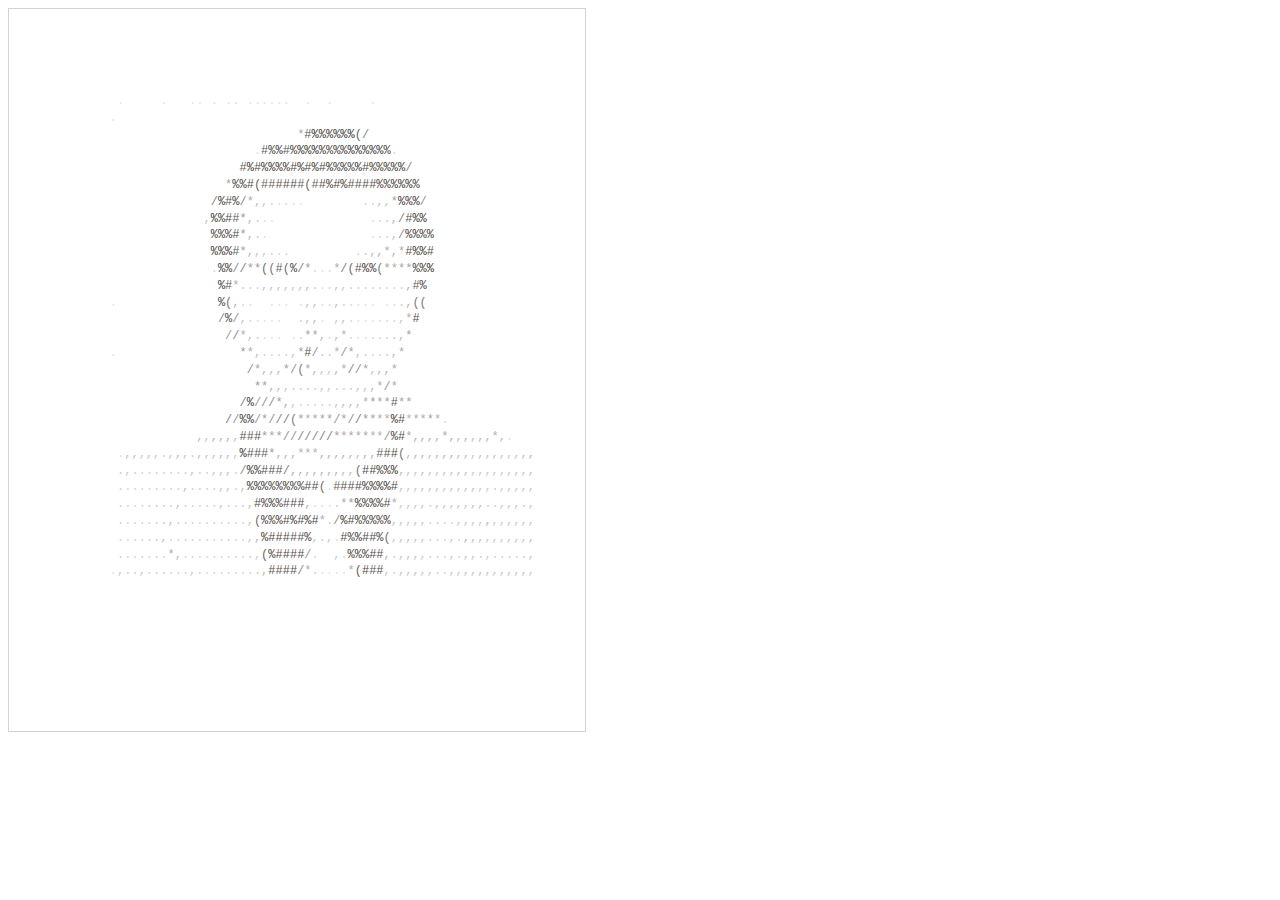
<file: ascii-art.html>
<html><code><span class="ascii" style="color: black; background: white;
display:inline-block;
white-space:pre;
letter-spacing:0;
line-height:1.4;
font-family:'Consolas','BitstreamVeraSansMono','CourierNew',Courier,monospace;
font-size:12px;

border-width:1px;
border-style:solid;
border-color:lightgray;
"><span style="color:#FFFFFF;"> </span><span style="color:#FFFFFF;"> </span><span style="color:#FFFFFF;"> </span><span style="color:#FFFFFF;"> </span><span style="color:#FFFFFF;"> </span><span style="color:#FFFFFF;"> </span><span style="color:#FFFFFF;"> </span><span style="color:#FFFFFF;"> </span><span style="color:#FFFFFF;"> </span><span style="color:#FFFFFF;"> </span><span style="color:#FFFFFF;"> </span><span style="color:#FFFFFF;"> </span><span style="color:#FFFFFF;"> </span><span style="color:#FFFFFF;"> </span><span style="color:#FFFFFF;"> </span><span style="color:#FFFFFF;"> </span><span style="color:#FFFFFF;"> </span><span style="color:#FFFFFF;"> </span><span style="color:#FFFFFF;"> </span><span style="color:#FFFFFF;"> </span><span style="color:#FFFFFF;"> </span><span style="color:#FFFFFF;"> </span><span style="color:#FFFFFF;"> </span><span style="color:#FFFFFF;"> </span><span style="color:#FFFFFF;"> </span><span style="color:#FFFFFF;"> </span><span style="color:#FFFFFF;"> </span><span style="color:#FFFFFF;"> </span><span style="color:#FFFFFF;"> </span><span style="color:#FFFFFF;"> </span><span style="color:#FFFFFF;"> </span><span style="color:#FFFFFF;"> </span><span style="color:#FFFFFF;"> </span><span style="color:#FFFFFF;"> </span><span style="color:#FFFFFF;"> </span><span style="color:#FFFFFF;"> </span><span style="color:#FFFFFF;"> </span><span style="color:#FFFFFF;"> </span><span style="color:#FFFFFF;"> </span><span style="color:#FFFFFF;"> </span><span style="color:#FFFFFF;"> </span><span style="color:#FFFFFF;"> </span><span style="color:#FFFFFF;"> </span><span style="color:#FFFFFF;"> </span><span style="color:#FFFFFF;"> </span><span style="color:#FFFFFF;"> </span><span style="color:#FFFFFF;"> </span><span style="color:#FFFFFF;"> </span><span style="color:#FFFFFF;"> </span><span style="color:#FFFFFF;"> </span><span style="color:#FFFFFF;"> </span><span style="color:#FFFFFF;"> </span><span style="color:#FFFFFF;"> </span><span style="color:#FFFFFF;"> </span><span style="color:#FFFFFF;"> </span><span style="color:#FFFFFF;"> </span><span style="color:#FFFFFF;"> </span><span style="color:#FFFFFF;"> </span><span style="color:#FFFFFF;"> </span><span style="color:#FFFFFF;"> </span><span style="color:#FFFFFF;"> </span><span style="color:#FFFFFF;"> </span><span style="color:#FFFFFF;"> </span><span style="color:#FFFFFF;"> </span><span style="color:#FFFFFF;"> </span><span style="color:#FFFFFF;"> </span><span style="color:#FFFFFF;"> </span><span style="color:#FFFFFF;"> </span><span style="color:#FFFFFF;"> </span><span style="color:#FFFFFF;"> </span><span style="color:#FFFFFF;"> </span><span style="color:#FFFFFF;"> </span><span style="color:#FFFFFF;"> </span><span style="color:#FFFFFF;"> </span><span style="color:#FFFFFF;"> </span><span style="color:#FFFFFF;"> </span><span style="color:#FFFFFF;"> </span><span style="color:#FFFFFF;"> </span><span style="color:#FFFFFF;"> </span><span style="color:#FFFFFF;"> </span>
<span style="color:#FFFFFF;"> </span><span style="color:#FDFDFD;"> </span><span style="color:#FDFDFD;"> </span><span style="color:#FDFDFD;"> </span><span style="color:#FDFDFD;"> </span><span style="color:#FDFDFD;"> </span><span style="color:#FDFDFD;"> </span><span style="color:#FDFDFD;"> </span><span style="color:#FDFDFD;"> </span><span style="color:#FDFDFD;"> </span><span style="color:#FDFDFD;"> </span><span style="color:#FDFDFD;"> </span><span style="color:#FDFDFD;"> </span><span style="color:#FDFDFD;"> </span><span style="color:#FDFDFD;"> </span><span style="color:#FDFDFD;"> </span><span style="color:#FDFDFD;"> </span><span style="color:#FDFDFD;"> </span><span style="color:#FDFDFD;"> </span><span style="color:#FDFDFD;"> </span><span style="color:#FDFDFD;"> </span><span style="color:#FDFDFD;"> </span><span style="color:#FDFDFD;"> </span><span style="color:#FDFDFD;"> </span><span style="color:#FDFDFD;"> </span><span style="color:#FDFDFD;"> </span><span style="color:#FDFDFD;"> </span><span style="color:#FDFDFD;"> </span><span style="color:#FDFDFD;"> </span><span style="color:#FDFDFD;"> </span><span style="color:#FDFDFD;"> </span><span style="color:#FDFDFD;"> </span><span style="color:#FFFFFF;"> </span><span style="color:#FDFDFD;"> </span><span style="color:#FDFDFD;"> </span><span style="color:#FDFDFD;"> </span><span style="color:#FDFDFD;"> </span><span style="color:#FDFDFD;"> </span><span style="color:#FDFDFD;"> </span><span style="color:#FDFDFD;"> </span><span style="color:#FDFDFD;"> </span><span style="color:#FDFDFD;"> </span><span style="color:#FDFDFD;"> </span><span style="color:#FDFDFD;"> </span><span style="color:#FDFDFD;"> </span><span style="color:#FDFDFD;"> </span><span style="color:#FDFDFD;"> </span><span style="color:#FCFCFC;"> </span><span style="color:#FDFDFD;"> </span><span style="color:#FDFDFD;"> </span><span style="color:#FDFDFD;"> </span><span style="color:#FDFDFD;"> </span><span style="color:#FDFDFD;"> </span><span style="color:#FDFDFD;"> </span><span style="color:#FDFDFD;"> </span><span style="color:#FDFDFD;"> </span><span style="color:#FDFDFD;"> </span><span style="color:#FDFDFD;"> </span><span style="color:#FDFDFD;"> </span><span style="color:#FDFDFD;"> </span><span style="color:#FDFDFD;"> </span><span style="color:#FDFDFD;"> </span><span style="color:#FDFDFD;"> </span><span style="color:#FDFDFD;"> </span><span style="color:#FFFFFF;"> </span><span style="color:#FDFDFD;"> </span><span style="color:#FDFDFD;"> </span><span style="color:#FDFDFD;"> </span><span style="color:#FDFDFD;"> </span><span style="color:#FDFDFD;"> </span><span style="color:#FDFDFD;"> </span><span style="color:#FDFDFD;"> </span><span style="color:#FDFDFD;"> </span><span style="color:#FDFDFD;"> </span><span style="color:#FDFDFD;"> </span><span style="color:#FDFDFD;"> </span><span style="color:#FDFDFD;"> </span><span style="color:#FDFDFD;"> </span><span style="color:#FDFDFD;"> </span><span style="color:#FDFDFD;"> </span>
<span style="color:#FFFFFF;"> </span><span style="color:#FDFDFD;"> </span><span style="color:#FDFDFD;"> </span><span style="color:#FDFDFD;"> </span><span style="color:#FDFDFD;"> </span><span style="color:#FDFDFD;"> </span><span style="color:#FDFDFD;"> </span><span style="color:#FDFDFD;"> </span><span style="color:#FDFDFD;"> </span><span style="color:#FDFDFD;"> </span><span style="color:#FDFDFD;"> </span><span style="color:#FDFDFD;"> </span><span style="color:#FDFDFD;"> </span><span style="color:#FDFDFD;"> </span><span style="color:#FDFDFD;"> </span><span style="color:#FDFDFD;"> </span><span style="color:#FFFFFF;"> </span><span style="color:#FDFDFD;"> </span><span style="color:#FDFDFD;"> </span><span style="color:#FDFDFD;"> </span><span style="color:#FDFDFD;"> </span><span style="color:#FDFDFD;"> </span><span style="color:#FDFDFD;"> </span><span style="color:#FDFDFD;"> </span><span style="color:#FDFDFD;"> </span><span style="color:#FDFDFD;"> </span><span style="color:#FDFDFD;"> </span><span style="color:#FDFDFD;"> </span><span style="color:#FDFDFD;"> </span><span style="color:#FDFDFD;"> </span><span style="color:#FDFDFD;"> </span><span style="color:#FDFDFD;"> </span><span style="color:#FFFFFF;"> </span><span style="color:#FDFDFD;"> </span><span style="color:#FDFDFD;"> </span><span style="color:#FDFDFD;"> </span><span style="color:#FDFDFD;"> </span><span style="color:#FDFDFD;"> </span><span style="color:#FDFDFD;"> </span><span style="color:#FDFDFD;"> </span><span style="color:#FDFDFD;"> </span><span style="color:#FDFDFD;"> </span><span style="color:#FDFDFD;"> </span><span style="color:#FDFDFD;"> </span><span style="color:#FDFDFD;"> </span><span style="color:#FDFDFD;"> </span><span style="color:#FDFDFD;"> </span><span style="color:#FDFDFD;"> </span><span style="color:#FFFFFF;"> </span><span style="color:#FDFDFD;"> </span><span style="color:#FDFDFD;"> </span><span style="color:#FDFDFD;"> </span><span style="color:#FDFDFD;"> </span><span style="color:#FDFDFD;"> </span><span style="color:#FDFDFD;"> </span><span style="color:#FDFDFD;"> </span><span style="color:#FDFDFD;"> </span><span style="color:#FDFDFD;"> </span><span style="color:#FDFDFD;"> </span><span style="color:#FDFDFD;"> </span><span style="color:#FDFDFD;"> </span><span style="color:#FDFDFD;"> </span><span style="color:#FDFDFD;"> </span><span style="color:#FDFDFD;"> </span><span style="color:#FFFFFF;"> </span><span style="color:#FDFDFD;"> </span><span style="color:#FDFDFD;"> </span><span style="color:#FDFDFD;"> </span><span style="color:#FDFDFD;"> </span><span style="color:#FDFDFD;"> </span><span style="color:#FDFDFD;"> </span><span style="color:#FDFDFD;"> </span><span style="color:#FDFDFD;"> </span><span style="color:#FDFDFD;"> </span><span style="color:#FDFDFD;"> </span><span style="color:#FDFDFD;"> </span><span style="color:#FDFDFD;"> </span><span style="color:#FDFDFD;"> </span><span style="color:#FDFDFD;"> </span><span style="color:#FDFDFD;"> </span>
<span style="color:#FFFFFF;"> </span><span style="color:#FDFDFD;"> </span><span style="color:#FDFDFD;"> </span><span style="color:#FDFDFD;"> </span><span style="color:#FDFDFD;"> </span><span style="color:#FDFDFD;"> </span><span style="color:#FDFDFD;"> </span><span style="color:#FDFDFD;"> </span><span style="color:#FDFDFD;"> </span><span style="color:#FDFDFD;"> </span><span style="color:#FDFDFD;"> </span><span style="color:#FDFDFD;"> </span><span style="color:#FDFDFD;"> </span><span style="color:#FDFDFD;"> </span><span style="color:#FDFDFD;"> </span><span style="color:#FDFDFD;"> </span><span style="color:#FDFDFD;"> </span><span style="color:#FDFDFD;"> </span><span style="color:#FDFDFD;"> </span><span style="color:#FDFDFD;"> </span><span style="color:#FDFDFD;"> </span><span style="color:#FDFDFD;"> </span><span style="color:#FDFDFD;"> </span><span style="color:#FDFDFD;"> </span><span style="color:#FDFDFD;"> </span><span style="color:#FDFDFD;"> </span><span style="color:#FDFDFD;"> </span><span style="color:#FDFDFD;"> </span><span style="color:#FDFDFD;"> </span><span style="color:#FDFDFD;"> </span><span style="color:#FDFDFD;"> </span><span style="color:#FDFDFD;"> </span><span style="color:#FFFFFF;"> </span><span style="color:#FDFDFD;"> </span><span style="color:#FDFDFD;"> </span><span style="color:#FDFDFD;"> </span><span style="color:#FDFDFD;"> </span><span style="color:#FDFDFD;"> </span><span style="color:#FDFDFD;"> </span><span style="color:#FDFDFD;"> </span><span style="color:#FDFDFD;"> </span><span style="color:#FDFDFD;"> </span><span style="color:#FDFDFD;"> </span><span style="color:#FDFDFD;"> </span><span style="color:#FDFDFD;"> </span><span style="color:#FDFDFD;"> </span><span style="color:#FDFDFD;"> </span><span style="color:#FDFDFD;"> </span><span style="color:#FDFDFD;"> </span><span style="color:#FDFDFD;"> </span><span style="color:#FDFDFD;"> </span><span style="color:#FDFDFD;"> </span><span style="color:#FDFDFD;"> </span><span style="color:#FDFDFD;"> </span><span style="color:#FDFDFD;"> </span><span style="color:#FDFDFD;"> </span><span style="color:#FDFDFD;"> </span><span style="color:#FDFDFD;"> </span><span style="color:#FDFDFD;"> </span><span style="color:#FDFDFD;"> </span><span style="color:#FDFDFD;"> </span><span style="color:#FDFDFD;"> </span><span style="color:#FDFDFD;"> </span><span style="color:#FDFDFD;"> </span><span style="color:#FFFFFF;"> </span><span style="color:#FDFDFD;"> </span><span style="color:#FDFDFD;"> </span><span style="color:#FDFDFD;"> </span><span style="color:#FDFDFD;"> </span><span style="color:#FDFDFD;"> </span><span style="color:#FDFDFD;"> </span><span style="color:#FDFDFD;"> </span><span style="color:#FDFDFD;"> </span><span style="color:#FDFDFD;"> </span><span style="color:#FDFDFD;"> </span><span style="color:#FDFDFD;"> </span><span style="color:#FDFDFD;"> </span><span style="color:#FDFDFD;"> </span><span style="color:#FDFDFD;"> </span><span style="color:#FDFDFD;"> </span>
<span style="color:#FFFFFF;"> </span><span style="color:#FDFDFD;"> </span><span style="color:#FDFDFD;"> </span><span style="color:#FDFDFD;"> </span><span style="color:#FDFDFD;"> </span><span style="color:#FDFDFD;"> </span><span style="color:#FDFDFD;"> </span><span style="color:#FDFDFD;"> </span><span style="color:#FFFFFF;"> </span><span style="color:#FDFDFD;"> </span><span style="color:#FDFDFD;"> </span><span style="color:#FDFDFD;"> </span><span style="color:#FDFDFD;"> </span><span style="color:#FDFDFD;"> </span><span style="color:#FDFCFD;"> </span><span style="color:#FDFCFD;"> </span><span style="color:#FFFEFF;"> </span><span style="color:#FDFCFD;"> </span><span style="color:#FDFCFD;"> </span><span style="color:#FDFCFD;"> </span><span style="color:#FDFCFD;"> </span><span style="color:#FDFCFD;"> </span><span style="color:#FDFCFD;"> </span><span style="color:#FDFCFD;"> </span><span style="color:#FFFEFF;"> </span><span style="color:#FDFCFD;"> </span><span style="color:#FDFCFD;"> </span><span style="color:#FDFCFD;"> </span><span style="color:#FDFDFD;"> </span><span style="color:#FDFDFD;"> </span><span style="color:#FDFDFD;"> </span><span style="color:#FDFDFD;"> </span><span style="color:#FFFFFF;"> </span><span style="color:#FDFDFD;"> </span><span style="color:#FDFDFD;"> </span><span style="color:#FDFDFD;"> </span><span style="color:#FDFDFD;"> </span><span style="color:#FDFDFD;"> </span><span style="color:#FDFDFD;"> </span><span style="color:#FDFDFD;"> </span><span style="color:#FFFFFF;"> </span><span style="color:#FDFDFD;"> </span><span style="color:#FDFDFD;"> </span><span style="color:#FDFDFD;"> </span><span style="color:#FDFDFD;"> </span><span style="color:#FDFDFD;"> </span><span style="color:#FDFDFD;"> </span><span style="color:#FDFDFD;"> </span><span style="color:#FFFFFF;"> </span><span style="color:#FDFDFD;"> </span><span style="color:#FDFDFD;"> </span><span style="color:#FDFDFD;"> </span><span style="color:#FDFDFD;"> </span><span style="color:#FDFDFD;"> </span><span style="color:#FDFDFD;"> </span><span style="color:#FDFDFD;"> </span><span style="color:#FFFFFF;"> </span><span style="color:#FDFDFD;"> </span><span style="color:#FDFDFD;"> </span><span style="color:#FDFDFD;"> </span><span style="color:#FDFDFD;"> </span><span style="color:#FDFDFD;"> </span><span style="color:#FDFDFD;"> </span><span style="color:#FDFDFD;"> </span><span style="color:#FFFFFF;"> </span><span style="color:#FDFDFD;"> </span><span style="color:#FDFDFD;"> </span><span style="color:#FDFDFD;"> </span><span style="color:#FDFDFD;"> </span><span style="color:#FDFDFD;"> </span><span style="color:#FDFDFD;"> </span><span style="color:#FDFDFD;"> </span><span style="color:#FFFFFF;"> </span><span style="color:#FDFDFD;"> </span><span style="color:#FDFDFD;"> </span><span style="color:#FDFDFD;"> </span><span style="color:#FDFDFD;"> </span><span style="color:#FDFDFD;"> </span><span style="color:#FDFDFD;"> </span><span style="color:#FDFDFD;"> </span>
<span style="color:#FFFFFF;"> </span><span style="color:#FDFDFD;"> </span><span style="color:#FDFDFD;"> </span><span style="color:#FDFDFD;"> </span><span style="color:#FDFDFD;"> </span><span style="color:#FDFDFD;"> </span><span style="color:#FDFDFD;"> </span><span style="color:#FDFDFD;"> </span><span style="color:#FDFDFD;"> </span><span style="color:#FDFDFD;"> </span><span style="color:#FDFDFD;"> </span><span style="color:#FDFDFD;"> </span><span style="color:#FDFDFD;"> </span><span style="color:#FDFDFD;"> </span><span style="color:#FAFAFA;"> </span><span style="color:#E4E4E4;">.</span><span style="color:#EBECEB;"> </span><span style="color:#E8E9E9;"> </span><span style="color:#E9E9E9;"> </span><span style="color:#E6E7E7;"> </span><span style="color:#E5E6E6;"> </span><span style="color:#E5E6E5;">.</span><span style="color:#E8E8E8;"> </span><span style="color:#E9EAEA;"> </span><span style="color:#E8E9E9;"> </span><span style="color:#E5E4E4;">.</span><span style="color:#E5E5E5;">.</span><span style="color:#E7E8E7;"> </span><span style="color:#E5E5E5;">.</span><span style="color:#E6E6E6;"> </span><span style="color:#E3E3E3;">.</span><span style="color:#E2E2E2;">.</span><span style="color:#E8E8E8;"> </span><span style="color:#E5E5E5;">.</span><span style="color:#E4E4E4;">.</span><span style="color:#E4E4E4;">.</span><span style="color:#E4E4E4;">.</span><span style="color:#E5E5E5;">.</span><span style="color:#E3E3E3;">.</span><span style="color:#E7E7E7;"> </span><span style="color:#E7E7E7;"> </span><span style="color:#E4E4E4;">.</span><span style="color:#E7E7E7;"> </span><span style="color:#E7E7E7;"> </span><span style="color:#E5E5E5;">.</span><span style="color:#E6E6E6;"> </span><span style="color:#E8E8E8;"> </span><span style="color:#EBEBEB;"> </span><span style="color:#E6E6E6;"> </span><span style="color:#E8E8E8;"> </span><span style="color:#E5E5E5;">.</span><span style="color:#E9E9E9;"> </span><span style="color:#ECECEC;"> </span><span style="color:#EBEBEB;"> </span><span style="color:#F2F2F2;"> </span><span style="color:#F2F2F2;"> </span><span style="color:#F2F2F2;"> </span><span style="color:#F3F3F3;"> </span><span style="color:#F5F5F5;"> </span><span style="color:#F5F5F5;"> </span><span style="color:#F5F5F5;"> </span><span style="color:#F3F3F3;"> </span><span style="color:#F3F3F3;"> </span><span style="color:#F5F5F5;"> </span><span style="color:#F5F5F5;"> </span><span style="color:#F7F7F7;"> </span><span style="color:#F7F7F7;"> </span><span style="color:#F7F7F7;"> </span><span style="color:#F4F4F4;"> </span><span style="color:#F5F5F5;"> </span><span style="color:#F5F5F5;"> </span><span style="color:#F2F2F2;"> </span><span style="color:#FAFAFA;"> </span><span style="color:#FCFCFC;"> </span><span style="color:#FDFDFD;"> </span><span style="color:#FDFDFD;"> </span><span style="color:#FDFDFD;"> </span><span style="color:#FDFDFD;"> </span><span style="color:#FDFDFD;"> </span><span style="color:#FDFDFD;"> </span>
<span style="color:#FFFFFF;"> </span><span style="color:#FDFDFD;"> </span><span style="color:#FDFDFD;"> </span><span style="color:#FDFDFD;"> </span><span style="color:#FDFDFD;"> </span><span style="color:#FDFDFD;"> </span><span style="color:#FDFDFD;"> </span><span style="color:#FDFDFD;"> </span><span style="color:#FDFDFD;"> </span><span style="color:#FDFDFD;"> </span><span style="color:#FDFDFD;"> </span><span style="color:#FDFDFD;"> </span><span style="color:#FDFDFD;"> </span><span style="color:#FDFDFD;"> </span><span style="color:#E8E4DF;">.</span><span style="color:#F1EDED;"> </span><span style="color:#FAF8FD;"> </span><span style="color:#F6F5FA;"> </span><span style="color:#FBFBFB;"> </span><span style="color:#F8F6F7;"> </span><span style="color:#FBF9FA;"> </span><span style="color:#F9F7F8;"> </span><span style="color:#F8F6F7;"> </span><span style="color:#F6F5F6;"> </span><span style="color:#F8F6F9;"> </span><span style="color:#F6F4F7;"> </span><span style="color:#F5F3F6;"> </span><span style="color:#F9F7FA;"> </span><span style="color:#F7F7F9;"> </span><span style="color:#FAFAFC;"> </span><span style="color:#F9F9FB;"> </span><span style="color:#F9F9FB;"> </span><span style="color:#FBFBFD;"> </span><span style="color:#F8F8FA;"> </span><span style="color:#F7F7F9;"> </span><span style="color:#F9F9FB;"> </span><span style="color:#F9F9FB;"> </span><span style="color:#F7F6FA;"> </span><span style="color:#F4F2F7;"> </span><span style="color:#F5F3F7;"> </span><span style="color:#F5F3F7;"> </span><span style="color:#F7F5FA;"> </span><span style="color:#FAF4FB;"> </span><span style="color:#F8F2F8;"> </span><span style="color:#F8F1F8;"> </span><span style="color:#F9F3F9;"> </span><span style="color:#F7F2F6;"> </span><span style="color:#F6F5F3;"> </span><span style="color:#F9F7F7;"> </span><span style="color:#F5F3F4;"> </span><span style="color:#F7F5F8;"> </span><span style="color:#F7F5F8;"> </span><span style="color:#F8F6F9;"> </span><span style="color:#F9F7FA;"> </span><span style="color:#F8F6F9;"> </span><span style="color:#F9F7FA;"> </span><span style="color:#F8F6F9;"> </span><span style="color:#F9F7FA;"> </span><span style="color:#F9F7FA;"> </span><span style="color:#F9F7FA;"> </span><span style="color:#F9F7FA;"> </span><span style="color:#F8F8FA;"> </span><span style="color:#F8F8FA;"> </span><span style="color:#F4F4F6;"> </span><span style="color:#F6F6F8;"> </span><span style="color:#F8F6F9;"> </span><span style="color:#F7F5F8;"> </span><span style="color:#F6F5F7;"> </span><span style="color:#F4F2F5;"> </span><span style="color:#F0EEF1;"> </span><span style="color:#F4EFEE;"> </span><span style="color:#EFE6E7;"> </span><span style="color:#EDE5E6;"> </span><span style="color:#FCFCFA;"> </span><span style="color:#FCFDFB;"> </span><span style="color:#FDFDFD;"> </span><span style="color:#FDFDFD;"> </span><span style="color:#FDFDFD;"> </span><span style="color:#FDFDFD;"> </span><span style="color:#FDFDFD;"> </span>
<span style="color:#FFFFFF;"> </span><span style="color:#FDFDFD;"> </span><span style="color:#FDFDFD;"> </span><span style="color:#FDFDFD;"> </span><span style="color:#FDFDFD;"> </span><span style="color:#FDFDFD;"> </span><span style="color:#FDFDFD;"> </span><span style="color:#FDFDFD;"> </span><span style="color:#FDFDFD;"> </span><span style="color:#FDFDFD;"> </span><span style="color:#FDFDFD;"> </span><span style="color:#FDFDFD;"> </span><span style="color:#FDFDFD;"> </span><span style="color:#FDFDFD;"> </span><span style="color:#F5F1EC;"> </span><span style="color:#FBF7F7;"> </span><span style="color:#FAF8FD;"> </span><span style="color:#F9F8FD;"> </span><span style="color:#F9F9F9;"> </span><span style="color:#F7F5F6;"> </span><span style="color:#FCFAFB;"> </span><span style="color:#F9F7F8;"> </span><span style="color:#F8F6F7;"> </span><span style="color:#FAF8F9;"> </span><span style="color:#F8F6F9;"> </span><span style="color:#F7F5F8;"> </span><span style="color:#F8F6F9;"> </span><span style="color:#FAF8FB;"> </span><span style="color:#F9F9FB;"> </span><span style="color:#F9F9FB;"> </span><span style="color:#F9F9FB;"> </span><span style="color:#F9F9FB;"> </span><span style="color:#FBFBFD;"> </span><span style="color:#F8F8FA;"> </span><span style="color:#F8F8FA;"> </span><span style="color:#F7F7F9;"> </span><span style="color:#F6F6F8;"> </span><span style="color:#F2F3F6;"> </span><span style="color:#E9EAEE;"> </span><span style="color:#F4F5F8;"> </span><span style="color:#A8A9AD;">*</span><span style="color:#5C5D61;">#</span><span style="color:#3A3A35;">%</span><span style="color:#454440;">%</span><span style="color:#3F3E3A;">%</span><span style="color:#41413C;">%</span><span style="color:#3B3B37;">%</span><span style="color:#393B38;">%</span><span style="color:#676968;">(</span><span style="color:#848685;">/</span><span style="color:#F1F2F3;"> </span><span style="color:#F3F2F4;"> </span><span style="color:#F6F4F7;"> </span><span style="color:#F7F5F8;"> </span><span style="color:#F4F2F5;"> </span><span style="color:#F9F7FA;"> </span><span style="color:#F9F7FA;"> </span><span style="color:#F9F7FA;"> </span><span style="color:#FAF8FB;"> </span><span style="color:#FAF8FB;"> </span><span style="color:#FAF8FB;"> </span><span style="color:#F9F9FB;"> </span><span style="color:#F9F9FB;"> </span><span style="color:#F8F8FA;"> </span><span style="color:#FAFAFC;"> </span><span style="color:#F9F7FA;"> </span><span style="color:#F7F5F8;"> </span><span style="color:#F5F3F6;"> </span><span style="color:#F7F5F8;"> </span><span style="color:#F6F4F7;"> </span><span style="color:#F6F1F0;"> </span><span style="color:#F6EDEE;"> </span><span style="color:#F2EAEB;"> </span><span style="color:#FCFBF9;"> </span><span style="color:#FBFCFA;"> </span><span style="color:#FDFDFD;"> </span><span style="color:#FDFDFD;"> </span><span style="color:#FDFDFD;"> </span><span style="color:#FDFDFD;"> </span><span style="color:#FDFDFD;"> </span>
<span style="color:#FFFFFF;"> </span><span style="color:#FDFDFD;"> </span><span style="color:#FDFDFD;"> </span><span style="color:#FDFDFD;"> </span><span style="color:#FFFFFF;"> </span><span style="color:#FDFDFD;"> </span><span style="color:#FDFDFD;"> </span><span style="color:#FDFDFD;"> </span><span style="color:#FFFFFF;"> </span><span style="color:#FDFDFD;"> </span><span style="color:#FDFDFD;"> </span><span style="color:#FDFDFD;"> </span><span style="color:#FFFFFF;"> </span><span style="color:#FDFDFD;"> </span><span style="color:#E9EAE3;"> </span><span style="color:#F7F7F6;"> </span><span style="color:#FDFCFF;"> </span><span style="color:#FBFAFD;"> </span><span style="color:#FBFBFB;"> </span><span style="color:#F9F7F8;"> </span><span style="color:#FDFBFC;"> </span><span style="color:#FBF9FA;"> </span><span style="color:#FAF8F9;"> </span><span style="color:#FAF8F9;"> </span><span style="color:#F9F7F8;"> </span><span style="color:#F8F6F7;"> </span><span style="color:#F9F7F8;"> </span><span style="color:#FBF9FA;"> </span><span style="color:#FDFDFD;"> </span><span style="color:#FBFBFB;"> </span><span style="color:#FAFAFA;"> </span><span style="color:#F9F9F9;"> </span><span style="color:#F7F8F7;"> </span><span style="color:#F6FBF9;"> </span><span style="color:#DFE1DE;">.</span><span style="color:#605E5C;">#</span><span style="color:#4D4748;">%</span><span style="color:#484243;">%</span><span style="color:#5F5959;">#</span><span style="color:#4B4643;">%</span><span style="color:#403B35;">%</span><span style="color:#423E34;">%</span><span style="color:#3C3731;">%</span><span style="color:#4C4742;">%</span><span style="color:#4F4A44;">%</span><span style="color:#49443E;">%</span><span style="color:#49443E;">%</span><span style="color:#3C3734;">%</span><span style="color:#3D3835;">%</span><span style="color:#423D3A;">%</span><span style="color:#423D3A;">%</span><span style="color:#46433E;">%</span><span style="color:#4D4C47;">%</span><span style="color:#D9D7D4;">.</span><span style="color:#F2F0F0;"> </span><span style="color:#F8F6F7;"> </span><span style="color:#FAF8F9;"> </span><span style="color:#FAF8F9;"> </span><span style="color:#FAF8F9;"> </span><span style="color:#FAF8F9;"> </span><span style="color:#FCFAFB;"> </span><span style="color:#FAF8FB;"> </span><span style="color:#FAF8FB;"> </span><span style="color:#FAF8FB;"> </span><span style="color:#FCFAFD;"> </span><span style="color:#FAF8FB;"> </span><span style="color:#F9F7FA;"> </span><span style="color:#F8F6F9;"> </span><span style="color:#FDFBFE;"> </span><span style="color:#F8F6F9;"> </span><span style="color:#F4F2F1;"> </span><span style="color:#F5EFEF;"> </span><span style="color:#F7F2F2;"> </span><span style="color:#FAFAF8;"> </span><span style="color:#FAFDFB;"> </span><span style="color:#FDFDFD;"> </span><span style="color:#FFFFFF;"> </span><span style="color:#FDFDFD;"> </span><span style="color:#FDFDFD;"> </span><span style="color:#FDFDFD;"> </span>
<span style="color:#FFFFFF;"> </span><span style="color:#FDFDFD;"> </span><span style="color:#FDFDFD;"> </span><span style="color:#FDFDFD;"> </span><span style="color:#FDFDFD;"> </span><span style="color:#FDFDFD;"> </span><span style="color:#FDFDFD;"> </span><span style="color:#FDFDFD;"> </span><span style="color:#FDFDFD;"> </span><span style="color:#FDFDFD;"> </span><span style="color:#FDFDFD;"> </span><span style="color:#FDFDFD;"> </span><span style="color:#FDFDFD;"> </span><span style="color:#FDFDFD;"> </span><span style="color:#EFF0EA;"> </span><span style="color:#FAFAF9;"> </span><span style="color:#F7F6FB;"> </span><span style="color:#FAF9FD;"> </span><span style="color:#FCFCFC;"> </span><span style="color:#FCFAFB;"> </span><span style="color:#FCFAFB;"> </span><span style="color:#FBF9FA;"> </span><span style="color:#FDFBFC;"> </span><span style="color:#FCFAFB;"> </span><span style="color:#FBF9FA;"> </span><span style="color:#FBF9FA;"> </span><span style="color:#FBF9FA;"> </span><span style="color:#FCFAFB;"> </span><span style="color:#FAFAFA;"> </span><span style="color:#F9F9F9;"> </span><span style="color:#F9F9F9;"> </span><span style="color:#F6F6F6;"> </span><span style="color:#5D5D5C;">#</span><span style="color:#443E36;">%</span><span style="color:#545148;">#</span><span style="color:#4A473E;">%</span><span style="color:#444138;">%</span><span style="color:#474138;">%</span><span style="color:#50473F;">%</span><span style="color:#574E47;">#</span><span style="color:#48403A;">%</span><span style="color:#554C47;">#</span><span style="color:#47413B;">%</span><span style="color:#544F49;">#</span><span style="color:#413C37;">%</span><span style="color:#514C46;">%</span><span style="color:#46413B;">%</span><span style="color:#524E45;">%</span><span style="color:#454138;">%</span><span style="color:#534F46;">#</span><span style="color:#4B473E;">%</span><span style="color:#4F4840;">%</span><span style="color:#463F37;">%</span><span style="color:#463F39;">%</span><span style="color:#463E3B;">%</span><span style="color:#8C8482;">/</span><span style="color:#F7F5F6;"> </span><span style="color:#F9F7F8;"> </span><span style="color:#FCFAFB;"> </span><span style="color:#FCFAFB;"> </span><span style="color:#FCFAFB;"> </span><span style="color:#FCFAFD;"> </span><span style="color:#FBF9FC;"> </span><span style="color:#FAF8FB;"> </span><span style="color:#FCFAFD;"> </span><span style="color:#F9F7FA;"> </span><span style="color:#F9F7FA;"> </span><span style="color:#F9F7FA;"> </span><span style="color:#FAF8FB;"> </span><span style="color:#F9F7FA;"> </span><span style="color:#F8F6F4;"> </span><span style="color:#F8F2F2;"> </span><span style="color:#F3EEEE;"> </span><span style="color:#FCFCFA;"> </span><span style="color:#FAFDFB;"> </span><span style="color:#FDFDFD;"> </span><span style="color:#FDFDFD;"> </span><span style="color:#FDFDFD;"> </span><span style="color:#FDFDFD;"> </span><span style="color:#FDFDFD;"> </span>
<span style="color:#FFFFFF;"> </span><span style="color:#FDFDFD;"> </span><span style="color:#FDFDFD;"> </span><span style="color:#FDFDFD;"> </span><span style="color:#FDFDFD;"> </span><span style="color:#FDFDFD;"> </span><span style="color:#FDFDFD;"> </span><span style="color:#FDFDFD;"> </span><span style="color:#FDFDFD;"> </span><span style="color:#FDFDFD;"> </span><span style="color:#FDFDFD;"> </span><span style="color:#FDFDFD;"> </span><span style="color:#FDFDFD;"> </span><span style="color:#FDFDFD;"> </span><span style="color:#F0F1EA;"> </span><span style="color:#F7F7F6;"> </span><span style="color:#FEFDFF;"> </span><span style="color:#FDFCFD;"> </span><span style="color:#FDFDFD;"> </span><span style="color:#FCFCFC;"> </span><span style="color:#FCFCFC;"> </span><span style="color:#FBFBFB;"> </span><span style="color:#FBFBFB;"> </span><span style="color:#FBFBFB;"> </span><span style="color:#FBFBFB;"> </span><span style="color:#FAFAFA;"> </span><span style="color:#FAFAFA;"> </span><span style="color:#FAFAFA;"> </span><span style="color:#FAFBFC;"> </span><span style="color:#FAFAFC;"> </span><span style="color:#A5A3A3;">*</span><span style="color:#4D4A46;">%</span><span style="color:#4C4940;">%</span><span style="color:#574E49;">#</span><span style="color:#6E6560;">(</span><span style="color:#6D645F;">#</span><span style="color:#6C635E;">#</span><span style="color:#625854;">#</span><span style="color:#5C514F;">#</span><span style="color:#594E4C;">#</span><span style="color:#6B605E;">#</span><span style="color:#716664;">(</span><span style="color:#6C6058;">#</span><span style="color:#5F524A;">#</span><span style="color:#54473F;">%</span><span style="color:#584B43;">#</span><span style="color:#534741;">%</span><span style="color:#5F5450;">#</span><span style="color:#615652;">#</span><span style="color:#5C514D;">#</span><span style="color:#5B504C;">#</span><span style="color:#514A44;">%</span><span style="color:#4E4943;">%</span><span style="color:#4B4640;">%</span><span style="color:#46413C;">%</span><span style="color:#45413B;">%</span><span style="color:#4E4A44;">%</span><span style="color:#F9F5F4;"> </span><span style="color:#FAF9FB;"> </span><span style="color:#F8F8F8;"> </span><span style="color:#FCFCFA;"> </span><span style="color:#FBFBFB;"> </span><span style="color:#FBFBFB;"> </span><span style="color:#FAFAFA;"> </span><span style="color:#FBFBFB;"> </span><span style="color:#FAF8FB;"> </span><span style="color:#F9F7FA;"> </span><span style="color:#FAF8FB;"> </span><span style="color:#FAF8FB;"> </span><span style="color:#FAF8FB;"> </span><span style="color:#F9F7F8;"> </span><span style="color:#F8F2F4;"> </span><span style="color:#F1ECED;"> </span><span style="color:#FCFCFC;"> </span><span style="color:#FAFDFD;"> </span><span style="color:#FDFDFD;"> </span><span style="color:#FDFDFD;"> </span><span style="color:#FDFDFD;"> </span><span style="color:#FDFDFD;"> </span><span style="color:#FDFDFD;"> </span>
<span style="color:#FFFFFF;"> </span><span style="color:#FDFDFD;"> </span><span style="color:#FDFDFD;"> </span><span style="color:#FDFDFD;"> </span><span style="color:#FDFDFD;"> </span><span style="color:#FDFDFD;"> </span><span style="color:#FDFDFD;"> </span><span style="color:#FDFDFD;"> </span><span style="color:#FDFDFD;"> </span><span style="color:#FDFDFD;"> </span><span style="color:#FDFDFD;"> </span><span style="color:#FDFDFD;"> </span><span style="color:#FDFDFD;"> </span><span style="color:#FDFDFD;"> </span><span style="color:#EEEFE9;"> </span><span style="color:#F7F7F5;"> </span><span style="color:#FCFCFD;"> </span><span style="color:#FDFCFD;"> </span><span style="color:#FDFDFD;"> </span><span style="color:#FCFCFC;"> </span><span style="color:#FCFCFC;"> </span><span style="color:#FDFDFD;"> </span><span style="color:#FDFDFD;"> </span><span style="color:#FCFCFC;"> </span><span style="color:#FBFBFB;"> </span><span style="color:#FAFAFA;"> </span><span style="color:#FBFBFB;"> </span><span style="color:#F0F0EF;"> </span><span style="color:#888587;">/</span><span style="color:#494541;">%</span><span style="color:#5C5950;">#</span><span style="color:#4F4942;">%</span><span style="color:#908A87;">/</span><span style="color:#ACAAA7;">*</span><span style="color:#BFBDBA;">,</span><span style="color:#CBC9C8;">,</span><span style="color:#D1D0CE;">.</span><span style="color:#E1DBDC;">.</span><span style="color:#E2DCDD;">.</span><span style="color:#E4DEDF;">.</span><span style="color:#E7E1E3;">.</span><span style="color:#EAE4E5;"> </span><span style="color:#E9E7E9;"> </span><span style="color:#EEECED;"> </span><span style="color:#ECEAEC;"> </span><span style="color:#EFEEEF;"> </span><span style="color:#EEECED;"> </span><span style="color:#EDE7E9;"> </span><span style="color:#EBE6E7;"> </span><span style="color:#E1DBDD;">.</span><span style="color:#D6D1D3;">.</span><span style="color:#CBC6C6;">,</span><span style="color:#CAC6C4;">,</span><span style="color:#A39E9B;">*</span><span style="color:#47423F;">%</span><span style="color:#4C4744;">%</span><span style="color:#474439;">%</span><span style="color:#94918C;">/</span><span style="color:#F9F7F9;"> </span><span style="color:#FBFBFC;"> </span><span style="color:#FCFCFD;"> </span><span style="color:#FCFCFC;"> </span><span style="color:#FDFDFD;"> </span><span style="color:#FCFCFC;"> </span><span style="color:#FCFCFC;"> </span><span style="color:#FBFAFD;"> </span><span style="color:#FBFAFC;"> </span><span style="color:#FCFAFD;"> </span><span style="color:#FCFAFD;"> </span><span style="color:#FBF9FC;"> </span><span style="color:#F7F5F6;"> </span><span style="color:#F9F3F5;"> </span><span style="color:#F5EFF1;"> </span><span style="color:#FCFCFC;"> </span><span style="color:#FCFDFC;"> </span><span style="color:#FDFDFD;"> </span><span style="color:#FDFDFD;"> </span><span style="color:#FDFDFD;"> </span><span style="color:#FDFDFD;"> </span><span style="color:#FDFDFD;"> </span>
<span style="color:#FFFFFF;"> </span><span style="color:#FDFDFD;"> </span><span style="color:#FDFDFD;"> </span><span style="color:#FDFDFD;"> </span><span style="color:#FDFDFD;"> </span><span style="color:#FDFDFD;"> </span><span style="color:#FDFDFD;"> </span><span style="color:#FDFDFD;"> </span><span style="color:#FFFFFF;"> </span><span style="color:#FDFDFD;"> </span><span style="color:#FDFDFD;"> </span><span style="color:#FDFDFD;"> </span><span style="color:#FDFDFD;"> </span><span style="color:#FDFDFD;"> </span><span style="color:#EEEEEB;"> </span><span style="color:#FAFAF8;"> </span><span style="color:#FFFFFF;"> </span><span style="color:#FDFDFD;"> </span><span style="color:#FDFCFD;"> </span><span style="color:#FDFDFD;"> </span><span style="color:#FDFDFD;"> </span><span style="color:#FDFDFD;"> </span><span style="color:#FDFDFD;"> </span><span style="color:#FDFDFB;"> </span><span style="color:#FEFEFC;"> </span><span style="color:#FBFAFD;"> </span><span style="color:#FAF9FC;"> </span><span style="color:#BEBFBC;">,</span><span style="color:#444038;">%</span><span style="color:#4E4943;">%</span><span style="color:#54504B;">#</span><span style="color:#65605D;">#</span><span style="color:#9E9996;">*</span><span style="color:#C0BCBB;">,</span><span style="color:#D1CDCD;">.</span><span style="color:#E0DCDD;">.</span><span style="color:#E5E0E4;">.</span><span style="color:#EAE7EB;"> </span><span style="color:#E9E7EA;"> </span><span style="color:#ECEAED;"> </span><span style="color:#EFEDF0;"> </span><span style="color:#EFEDF0;"> </span><span style="color:#F3F1F4;"> </span><span style="color:#F4F2F5;"> </span><span style="color:#EFEDF0;"> </span><span style="color:#F2F0F3;"> </span><span style="color:#EFEDF0;"> </span><span style="color:#F0ECED;"> </span><span style="color:#F1EDEE;"> </span><span style="color:#E9E5E6;"> </span><span style="color:#E2DEDF;">.</span><span style="color:#DAD8D9;">.</span><span style="color:#CDCBCC;">.</span><span style="color:#B9B5B4;">,</span><span style="color:#898481;">/</span><span style="color:#5D5653;">#</span><span style="color:#413E35;">%</span><span style="color:#47443D;">%</span><span style="color:#FBFAF6;"> </span><span style="color:#FCFCFC;"> </span><span style="color:#FDFDFD;"> </span><span style="color:#FBFBFB;"> </span><span style="color:#FCFCFC;"> </span><span style="color:#FCFCFC;"> </span><span style="color:#FEFEFE;"> </span><span style="color:#FCFCFD;"> </span><span style="color:#FBFBFC;"> </span><span style="color:#FBFBFD;"> </span><span style="color:#FBFBFD;"> </span><span style="color:#FBFBFD;"> </span><span style="color:#F8F9F9;"> </span><span style="color:#FAF6F7;"> </span><span style="color:#F9F3F5;"> </span><span style="color:#FCFBFC;"> </span><span style="color:#FCFDFC;"> </span><span style="color:#FDFDFD;"> </span><span style="color:#FDFDFD;"> </span><span style="color:#FDFDFD;"> </span><span style="color:#FDFDFD;"> </span><span style="color:#FDFDFD;"> </span>
<span style="color:#FFFFFF;"> </span><span style="color:#FDFDFD;"> </span><span style="color:#FDFDFD;"> </span><span style="color:#FDFDFD;"> </span><span style="color:#FDFDFD;"> </span><span style="color:#FDFDFD;"> </span><span style="color:#FDFDFD;"> </span><span style="color:#FDFDFD;"> </span><span style="color:#FDFDFD;"> </span><span style="color:#FDFDFD;"> </span><span style="color:#FDFDFD;"> </span><span style="color:#FDFDFD;"> </span><span style="color:#FCFCFC;"> </span><span style="color:#FDFDFD;"> </span><span style="color:#EFEFEC;"> </span><span style="color:#FBFBF9;"> </span><span style="color:#FDFDFD;"> </span><span style="color:#FDFDFD;"> </span><span style="color:#FDFCFD;"> </span><span style="color:#FDFDFD;"> </span><span style="color:#FDFDFD;"> </span><span style="color:#FDFDFD;"> </span><span style="color:#FDFDFD;"> </span><span style="color:#FCFDFD;"> </span><span style="color:#FBFDFC;"> </span><span style="color:#FAFCFB;"> </span><span style="color:#FBFCFC;"> </span><span style="color:#F6F7F7;"> </span><span style="color:#4C4941;">%</span><span style="color:#4A4640;">%</span><span style="color:#514C47;">%</span><span style="color:#56514E;">#</span><span style="color:#A09B98;">*</span><span style="color:#BDB9B7;">,</span><span style="color:#D0CCCB;">.</span><span style="color:#E2DEDF;">.</span><span style="color:#EAE5E9;"> </span><span style="color:#F0ECF2;"> </span><span style="color:#EDEBF1;"> </span><span style="color:#F1EEF5;"> </span><span style="color:#F3F0F7;"> </span><span style="color:#F4F1F8;"> </span><span style="color:#F5F3F6;"> </span><span style="color:#F6F4F7;"> </span><span style="color:#F4F2F5;"> </span><span style="color:#F4F2F5;"> </span><span style="color:#F4F2F5;"> </span><span style="color:#F2F0F5;"> </span><span style="color:#F0EEF2;"> </span><span style="color:#EAE8EC;"> </span><span style="color:#E3E1E5;">.</span><span style="color:#DAD8D9;">.</span><span style="color:#D1CFD0;">.</span><span style="color:#C5C1C0;">,</span><span style="color:#96918E;">/</span><span style="color:#4C4442;">%</span><span style="color:#47443B;">%</span><span style="color:#4E473E;">%</span><span style="color:#4C463F;">%</span><span style="color:#F9F8F7;"> </span><span style="color:#FBFCFC;"> </span><span style="color:#FCFCFC;"> </span><span style="color:#FCFCFC;"> </span><span style="color:#FCFCFC;"> </span><span style="color:#FEFEFE;"> </span><span style="color:#FBFBFD;"> </span><span style="color:#FBFBFD;"> </span><span style="color:#FBFBFD;"> </span><span style="color:#FBFBFD;"> </span><span style="color:#FBFBFD;"> </span><span style="color:#F9FBFA;"> </span><span style="color:#FBF7F8;"> </span><span style="color:#F7F1F3;"> </span><span style="color:#FCFBFC;"> </span><span style="color:#FCFDFD;"> </span><span style="color:#FDFDFD;"> </span><span style="color:#FDFDFD;"> </span><span style="color:#FDFDFD;"> </span><span style="color:#FDFDFD;"> </span><span style="color:#FDFDFD;"> </span>
<span style="color:#FFFFFF;"> </span><span style="color:#FDFDFD;"> </span><span style="color:#FDFDFD;"> </span><span style="color:#FDFDFD;"> </span><span style="color:#FDFDFD;"> </span><span style="color:#FDFDFD;"> </span><span style="color:#FDFDFD;"> </span><span style="color:#FDFDFD;"> </span><span style="color:#FDFDFD;"> </span><span style="color:#FDFDFD;"> </span><span style="color:#FDFDFD;"> </span><span style="color:#FDFDFD;"> </span><span style="color:#FDFDFD;"> </span><span style="color:#FDFDFD;"> </span><span style="color:#F1F1EE;"> </span><span style="color:#FAFAF8;"> </span><span style="color:#FFFFFF;"> </span><span style="color:#FDFDFD;"> </span><span style="color:#FDFCFD;"> </span><span style="color:#FDFDFD;"> </span><span style="color:#FDFDFD;"> </span><span style="color:#FDFDFD;"> </span><span style="color:#FDFDFD;"> </span><span style="color:#FCFDFC;"> </span><span style="color:#F8FAF9;"> </span><span style="color:#FAFCFB;"> </span><span style="color:#F7F9F8;"> </span><span style="color:#F7F9F8;"> </span><span style="color:#46423A;">%</span><span style="color:#48433D;">%</span><span style="color:#47423D;">%</span><span style="color:#686360;">#</span><span style="color:#A49F9C;">*</span><span style="color:#B9B5B4;">,</span><span style="color:#CAC6C6;">,</span><span style="color:#CCC8C9;">,</span><span style="color:#D4CFD3;">.</span><span style="color:#D7D4D8;">.</span><span style="color:#D5D3D6;">.</span><span style="color:#E6E4E7;"> </span><span style="color:#ECEAEC;"> </span><span style="color:#F1EFF2;"> </span><span style="color:#F0EEF1;"> </span><span style="color:#F1EFF2;"> </span><span style="color:#F2F0F3;"> </span><span style="color:#F0EEF1;"> </span><span style="color:#E8E7E9;"> </span><span style="color:#E7E5E5;"> </span><span style="color:#D9D8D8;">.</span><span style="color:#CDCCCC;">.</span><span style="color:#BEBCBD;">,</span><span style="color:#B4B2B3;">,</span><span style="color:#B3B1B2;">*</span><span style="color:#B7B3B2;">,</span><span style="color:#B0ACA9;">*</span><span style="color:#5C5451;">#</span><span style="color:#454239;">%</span><span style="color:#484137;">%</span><span style="color:#564F47;">#</span><span style="color:#FCFAF9;"> </span><span style="color:#F8F9FB;"> </span><span style="color:#FCFCFC;"> </span><span style="color:#FCFCFC;"> </span><span style="color:#FCFCFC;"> </span><span style="color:#FEFEFE;"> </span><span style="color:#FCFCFD;"> </span><span style="color:#FCFCFD;"> </span><span style="color:#FCFCFD;"> </span><span style="color:#FCFCFD;"> </span><span style="color:#FCFCFD;"> </span><span style="color:#F9FAFA;"> </span><span style="color:#FDFAFB;"> </span><span style="color:#F7F1F3;"> </span><span style="color:#FDFBFC;"> </span><span style="color:#FCFDFD;"> </span><span style="color:#FDFDFD;"> </span><span style="color:#FDFDFD;"> </span><span style="color:#FDFDFD;"> </span><span style="color:#FDFDFD;"> </span><span style="color:#FDFDFD;"> </span>
<span style="color:#FFFFFF;"> </span><span style="color:#FDFDFD;"> </span><span style="color:#FDFDFD;"> </span><span style="color:#FDFDFD;"> </span><span style="color:#FDFDFD;"> </span><span style="color:#FDFDFD;"> </span><span style="color:#FDFDFD;"> </span><span style="color:#FDFDFD;"> </span><span style="color:#FDFDFD;"> </span><span style="color:#FDFDFD;"> </span><span style="color:#FDFDFD;"> </span><span style="color:#FDFDFD;"> </span><span style="color:#FDFDFD;"> </span><span style="color:#FDFDFD;"> </span><span style="color:#EFF1E8;"> </span><span style="color:#F7F7F4;"> </span><span style="color:#FDFDFD;"> </span><span style="color:#FDFDFD;"> </span><span style="color:#FDFDF9;"> </span><span style="color:#FDFDFD;"> </span><span style="color:#FDFDFD;"> </span><span style="color:#FDFDFD;"> </span><span style="color:#FBFBFB;"> </span><span style="color:#FCFDFD;"> </span><span style="color:#FCFDFD;"> </span><span style="color:#FCFDFD;"> </span><span style="color:#FCFDFD;"> </span><span style="color:#FAFCFB;"> </span><span style="color:#D5D6D6;">.</span><span style="color:#474340;">%</span><span style="color:#4B433D;">%</span><span style="color:#958D8A;">/</span><span style="color:#837F80;">/</span><span style="color:#9F9A9C;">*</span><span style="color:#A29B9C;">*</span><span style="color:#756D6C;">(</span><span style="color:#7F7573;">(</span><span style="color:#6C615E;">#</span><span style="color:#786D69;">(</span><span style="color:#534947;">%</span><span style="color:#8D8583;">/</span><span style="color:#A39D9D;">*</span><span style="color:#D6DAD9;">.</span><span style="color:#E3E3E3;">.</span><span style="color:#E2DDDF;">.</span><span style="color:#B3A9AD;">*</span><span style="color:#897D80;">/</span><span style="color:#776966;">(</span><span style="color:#675856;">#</span><span style="color:#4A3C39;">%</span><span style="color:#4E403D;">%</span><span style="color:#807A76;">(</span><span style="color:#A5A19E;">*</span><span style="color:#AFABA8;">*</span><span style="color:#A6A29F;">*</span><span style="color:#A6A29F;">*</span><span style="color:#4C4843;">%</span><span style="color:#4B443C;">%</span><span style="color:#3E3731;">%</span><span style="color:#F7F6F6;"> </span><span style="color:#FBFCFD;"> </span><span style="color:#FCFCFC;"> </span><span style="color:#FCFCFC;"> </span><span style="color:#FDFDFD;"> </span><span style="color:#FFFFFF;"> </span><span style="color:#FAFAFA;"> </span><span style="color:#FDFDFD;"> </span><span style="color:#FCFCFC;"> </span><span style="color:#FCFCFC;"> </span><span style="color:#FCFCFC;"> </span><span style="color:#FAFBFA;"> </span><span style="color:#FDFAFB;"> </span><span style="color:#F7F1F3;"> </span><span style="color:#FCFBFC;"> </span><span style="color:#FCFDFD;"> </span><span style="color:#FDFDFD;"> </span><span style="color:#FDFDFD;"> </span><span style="color:#FDFDFD;"> </span><span style="color:#FDFDFD;"> </span><span style="color:#FDFDFD;"> </span>
<span style="color:#FFFFFF;"> </span><span style="color:#FDFDFD;"> </span><span style="color:#FFFFFF;"> </span><span style="color:#FDFDFD;"> </span><span style="color:#FFFFFF;"> </span><span style="color:#FDFDFD;"> </span><span style="color:#FFFFFF;"> </span><span style="color:#FDFDFD;"> </span><span style="color:#FFFFFF;"> </span><span style="color:#FDFDFD;"> </span><span style="color:#FFFFFF;"> </span><span style="color:#FDFDFD;"> </span><span style="color:#FFFFFF;"> </span><span style="color:#FDFDFD;"> </span><span style="color:#F4F6ED;"> </span><span style="color:#F7F7F4;"> </span><span style="color:#FCFCFE;"> </span><span style="color:#FDFDFD;"> </span><span style="color:#FFFFFB;"> </span><span style="color:#FDFDFD;"> </span><span style="color:#FFFFFF;"> </span><span style="color:#FDFDFD;"> </span><span style="color:#FEFEFE;"> </span><span style="color:#FBFCFC;"> </span><span style="color:#FDFFFE;"> </span><span style="color:#FBFDFC;"> </span><span style="color:#FDFFFE;"> </span><span style="color:#FBFDFC;"> </span><span style="color:#F3F5F4;"> </span><span style="color:#44403D;">%</span><span style="color:#635B55;">#</span><span style="color:#B4ACA9;">*</span><span style="color:#CFCBCC;">.</span><span style="color:#D9D5D8;">.</span><span style="color:#DCD7D8;">.</span><span style="color:#CAC3C3;">,</span><span style="color:#CAC1C0;">,</span><span style="color:#CDC4C2;">,</span><span style="color:#CFC7C5;">,</span><span style="color:#CDC7C7;">,</span><span style="color:#C9C4C8;">,</span><span style="color:#BDBBBE;">,</span><span style="color:#D0CCCD;">.</span><span style="color:#E5E1E2;">.</span><span style="color:#D8D4D5;">.</span><span style="color:#C9C5C6;">,</span><span style="color:#CDC9CA;">,</span><span style="color:#D3CDCD;">.</span><span style="color:#DAD4D4;">.</span><span style="color:#D8D2D2;">.</span><span style="color:#D5CFCF;">.</span><span style="color:#D8D4D5;">.</span><span style="color:#DCD8D9;">.</span><span style="color:#DEDADB;">.</span><span style="color:#D4D0D1;">.</span><span style="color:#BAB6B7;">,</span><span style="color:#67635E;">#</span><span style="color:#504A42;">%</span><span style="color:#FCF5EF;"> </span><span style="color:#FCFBFC;"> </span><span style="color:#FCFDFF;"> </span><span style="color:#FDFDFD;"> </span><span style="color:#FFFFFF;"> </span><span style="color:#FDFDFD;"> </span><span style="color:#FFFFFF;"> </span><span style="color:#FCFCFC;"> </span><span style="color:#FEFEFE;"> </span><span style="color:#FCFCFC;"> </span><span style="color:#FEFEFE;"> </span><span style="color:#FCFCFC;"> </span><span style="color:#FDFEFD;"> </span><span style="color:#FCF8F9;"> </span><span style="color:#F9F3F5;"> </span><span style="color:#FDFCFD;"> </span><span style="color:#FEFFFF;"> </span><span style="color:#FDFDFD;"> </span><span style="color:#FFFFFF;"> </span><span style="color:#FDFDFD;"> </span><span style="color:#FFFFFF;"> </span><span style="color:#FDFDFD;"> </span>
<span style="color:#FFFFFF;"> </span><span style="color:#FDFDFD;"> </span><span style="color:#FDFDFD;"> </span><span style="color:#FDFDFD;"> </span><span style="color:#FDFDFD;"> </span><span style="color:#FDFDFD;"> </span><span style="color:#FDFDFD;"> </span><span style="color:#FDFDFD;"> </span><span style="color:#FDFDFD;"> </span><span style="color:#FDFDFD;"> </span><span style="color:#FDFDFD;"> </span><span style="color:#FDFDFD;"> </span><span style="color:#FDFDFD;"> </span><span style="color:#FDFDFD;"> </span><span style="color:#E8E5E0;">.</span><span style="color:#F9F7F7;"> </span><span style="color:#FBFAFD;"> </span><span style="color:#FBFCFD;"> </span><span style="color:#F9FDFC;"> </span><span style="color:#FCFCFC;"> </span><span style="color:#FCFCFC;"> </span><span style="color:#FAFAFA;"> </span><span style="color:#FBFBFB;"> </span><span style="color:#FCFCFC;"> </span><span style="color:#FDFDFD;"> </span><span style="color:#FDFDFD;"> </span><span style="color:#FCFCFC;"> </span><span style="color:#FBFBFB;"> </span><span style="color:#FBFCFC;"> </span><span style="color:#4D4948;">%</span><span style="color:#7D7572;">(</span><span style="color:#BAB2B0;">,</span><span style="color:#D8D3D7;">.</span><span style="color:#E0DEDF;">.</span><span style="color:#E9E6E7;"> </span><span style="color:#EAE4E6;"> </span><span style="color:#E9E0E3;">.</span><span style="color:#E7DFE3;">.</span><span style="color:#E9E0E5;">.</span><span style="color:#E9E3E7;"> </span><span style="color:#DEDCDF;">.</span><span style="color:#C8C6C9;">,</span><span style="color:#C6C2C3;">,</span><span style="color:#E1DDDE;">.</span><span style="color:#DBD7D8;">.</span><span style="color:#C6C2C3;">,</span><span style="color:#D0CCCD;">.</span><span style="color:#DBD7D8;">.</span><span style="color:#E3DFE0;">.</span><span style="color:#E4E0E1;">.</span><span style="color:#E7E3E4;">.</span><span style="color:#E8E4E5;"> </span><span style="color:#E5E1E2;">.</span><span style="color:#DFDBDC;">.</span><span style="color:#D1CDCE;">.</span><span style="color:#B8B4B5;">,</span><span style="color:#837978;">(</span><span style="color:#827A78;">(</span><span style="color:#FDFCFB;"> </span><span style="color:#FDFDFD;"> </span><span style="color:#FCFDFD;"> </span><span style="color:#FDFDFD;"> </span><span style="color:#FDFDFD;"> </span><span style="color:#FDFDFD;"> </span><span style="color:#FFFFFF;"> </span><span style="color:#FDFDFD;"> </span><span style="color:#FDFDFD;"> </span><span style="color:#FCFCFC;"> </span><span style="color:#FCFCFC;"> </span><span style="color:#FCFCFC;"> </span><span style="color:#FCFAFB;"> </span><span style="color:#FAF8F9;"> </span><span style="color:#F3F1F2;"> </span><span style="color:#FCFBFC;"> </span><span style="color:#FDFCFD;"> </span><span style="color:#FDFDFD;"> </span><span style="color:#FDFDFD;"> </span><span style="color:#FDFDFD;"> </span><span style="color:#FDFDFD;"> </span><span style="color:#FDFDFD;"> </span>
<span style="color:#FFFFFF;"> </span><span style="color:#FDFDFD;"> </span><span style="color:#FDFDFD;"> </span><span style="color:#FDFDFD;"> </span><span style="color:#FDFDFD;"> </span><span style="color:#FDFDFD;"> </span><span style="color:#FDFDFD;"> </span><span style="color:#FDFDFD;"> </span><span style="color:#FDFDFD;"> </span><span style="color:#FDFDFD;"> </span><span style="color:#FDFDFD;"> </span><span style="color:#FDFDFD;"> </span><span style="color:#FDFDFD;"> </span><span style="color:#FDFDFD;"> </span><span style="color:#F0EDE7;"> </span><span style="color:#F8F6F6;"> </span><span style="color:#FBFAFF;"> </span><span style="color:#FBFCFD;"> </span><span style="color:#F9FDFC;"> </span><span style="color:#FAFAFA;"> </span><span style="color:#FBFBFB;"> </span><span style="color:#FBFBFB;"> </span><span style="color:#FBFBFB;"> </span><span style="color:#FBFBFB;"> </span><span style="color:#FCFCFC;"> </span><span style="color:#FCFCFC;"> </span><span style="color:#FCFCFC;"> </span><span style="color:#FCFCFC;"> </span><span style="color:#F9FAFB;"> </span><span style="color:#8E8A89;">/</span><span style="color:#534A47;">%</span><span style="color:#9D9593;">/</span><span style="color:#C6C1C5;">,</span><span style="color:#D4D2D3;">.</span><span style="color:#E4E2E3;">.</span><span style="color:#E7E1E3;">.</span><span style="color:#E9E0E3;">.</span><span style="color:#E6DDE1;">.</span><span style="color:#EAE2E7;"> </span><span style="color:#ECE6EA;"> </span><span style="color:#CECCCF;">.</span><span style="color:#C6C4C7;">,</span><span style="color:#C3BFC0;">,</span><span style="color:#E6E2E3;">.</span><span style="color:#E9E5E6;"> </span><span style="color:#CDC9CA;">,</span><span style="color:#C5C1C2;">,</span><span style="color:#D9D5D6;">.</span><span style="color:#E7E3E4;">.</span><span style="color:#E7E3E4;">.</span><span style="color:#E6E2E3;">.</span><span style="color:#E1DDDE;">.</span><span style="color:#DBD7D8;">.</span><span style="color:#D9D5D6;">.</span><span style="color:#CDC9CA;">,</span><span style="color:#B3AFB0;">*</span><span style="color:#5A504E;">#</span><span style="color:#F3EEEC;"> </span><span style="color:#FDFCFB;"> </span><span style="color:#FDFDFD;"> </span><span style="color:#FCFDFD;"> </span><span style="color:#FDFDFD;"> </span><span style="color:#FDFDFD;"> </span><span style="color:#FDFDFD;"> </span><span style="color:#FFFFFF;"> </span><span style="color:#FDFDFD;"> </span><span style="color:#FDFDFD;"> </span><span style="color:#FDFDFD;"> </span><span style="color:#FDFDFD;"> </span><span style="color:#FDFDFD;"> </span><span style="color:#FCFAFB;"> </span><span style="color:#FDFBFC;"> </span><span style="color:#F7F5F6;"> </span><span style="color:#FCFBFC;"> </span><span style="color:#FDFCFD;"> </span><span style="color:#FDFDFD;"> </span><span style="color:#FDFDFD;"> </span><span style="color:#FDFDFD;"> </span><span style="color:#FDFDFD;"> </span><span style="color:#FDFDFD;"> </span>
<span style="color:#FFFFFF;"> </span><span style="color:#FDFDFD;"> </span><span style="color:#FDFDFD;"> </span><span style="color:#FDFDFD;"> </span><span style="color:#FDFDFD;"> </span><span style="color:#FDFDFD;"> </span><span style="color:#FDFDFD;"> </span><span style="color:#FDFDFD;"> </span><span style="color:#FDFDFD;"> </span><span style="color:#FDFDFD;"> </span><span style="color:#FDFDFD;"> </span><span style="color:#FDFDFD;"> </span><span style="color:#FDFDFD;"> </span><span style="color:#FDFDFD;"> </span><span style="color:#EDEEE7;"> </span><span style="color:#F6F6F5;"> </span><span style="color:#F9F8FD;"> </span><span style="color:#FBFAFD;"> </span><span style="color:#FBFBFB;"> </span><span style="color:#FAFAFC;"> </span><span style="color:#FCFCFD;"> </span><span style="color:#FAFAFC;"> </span><span style="color:#FBFBFD;"> </span><span style="color:#FBFBFB;"> </span><span style="color:#FAFAFA;"> </span><span style="color:#FBFBFB;"> </span><span style="color:#FDFDFD;"> </span><span style="color:#FDFDFD;"> </span><span style="color:#F9FBFA;"> </span><span style="color:#FCFBF8;"> </span><span style="color:#9D9792;">/</span><span style="color:#8F8784;">/</span><span style="color:#B0ACAD;">*</span><span style="color:#C5C3C4;">,</span><span style="color:#D3D0D1;">.</span><span style="color:#E3DDDF;">.</span><span style="color:#E8DFE2;">.</span><span style="color:#E5DEE4;">.</span><span style="color:#EAE5EB;"> </span><span style="color:#E7E2E6;">.</span><span style="color:#D8D4D5;">.</span><span style="color:#A7A3A4;">*</span><span style="color:#A8A7A2;">*</span><span style="color:#BEBDBC;">,</span><span style="color:#D9D3D7;">.</span><span style="color:#C3BDBE;">,</span><span style="color:#B5AFAD;">*</span><span style="color:#DCD8D9;">.</span><span style="color:#E5E1E2;">.</span><span style="color:#E1DDDE;">.</span><span style="color:#DCD8D9;">.</span><span style="color:#D5D3D2;">.</span><span style="color:#D1D0CE;">.</span><span style="color:#CFCECC;">.</span><span style="color:#BDBCBA;">,</span><span style="color:#A09F9D;">*</span><span style="color:#FCFCFC;"> </span><span style="color:#FDFDFD;"> </span><span style="color:#FDFDFD;"> </span><span style="color:#FDFDFD;"> </span><span style="color:#FDFDFD;"> </span><span style="color:#FDFDFD;"> </span><span style="color:#FDFDFD;"> </span><span style="color:#FDFDFD;"> </span><span style="color:#FFFFFF;"> </span><span style="color:#FCFCFC;"> </span><span style="color:#FCFCFC;"> </span><span style="color:#FCFCFC;"> </span><span style="color:#FDFDFD;"> </span><span style="color:#FDFDFD;"> </span><span style="color:#FCFCFC;"> </span><span style="color:#FDFAFB;"> </span><span style="color:#F3EDEF;"> </span><span style="color:#FCFBFC;"> </span><span style="color:#FCFDFD;"> </span><span style="color:#FDFDFD;"> </span><span style="color:#FDFDFD;"> </span><span style="color:#FDFDFD;"> </span><span style="color:#FDFDFD;"> </span><span style="color:#FDFDFD;"> </span>
<span style="color:#FFFFFF;"> </span><span style="color:#FDFDFD;"> </span><span style="color:#FDFDFD;"> </span><span style="color:#FDFDFD;"> </span><span style="color:#FDFDFD;"> </span><span style="color:#FDFDFD;"> </span><span style="color:#FDFDFD;"> </span><span style="color:#FDFDFD;"> </span><span style="color:#FFFFFF;"> </span><span style="color:#FDFDFD;"> </span><span style="color:#FDFDFD;"> </span><span style="color:#FDFDFD;"> </span><span style="color:#FDFDFD;"> </span><span style="color:#FDFDFD;"> </span><span style="color:#E3E4DD;">.</span><span style="color:#F5F5F4;"> </span><span style="color:#FCFBFF;"> </span><span style="color:#FBFAFD;"> </span><span style="color:#FBFBFB;"> </span><span style="color:#F9F9FB;"> </span><span style="color:#FCFCFD;"> </span><span style="color:#FBFBFD;"> </span><span style="color:#FBFBFD;"> </span><span style="color:#FAFAFC;"> </span><span style="color:#FDFDFD;"> </span><span style="color:#FAFAFA;"> </span><span style="color:#FDFDFD;"> </span><span style="color:#FDFDFD;"> </span><span style="color:#FDFDF9;"> </span><span style="color:#FAFDFD;"> </span><span style="color:#F9FDFD;"> </span><span style="color:#FCFDFD;"> </span><span style="color:#9F9895;">*</span><span style="color:#AEACAD;">*</span><span style="color:#C1BFC0;">,</span><span style="color:#D3CDCF;">.</span><span style="color:#D9D0D3;">.</span><span style="color:#D8D1D7;">.</span><span style="color:#D6D1D7;">.</span><span style="color:#C9C4C8;">,</span><span style="color:#A29E9F;">*</span><span style="color:#5B5758;">#</span><span style="color:#999797;">/</span><span style="color:#CDCBD0;">.</span><span style="color:#D0C9D1;">.</span><span style="color:#B4ADB3;">*</span><span style="color:#9B9495;">/</span><span style="color:#ABA7A8;">*</span><span style="color:#C5C1C2;">,</span><span style="color:#D2CECF;">.</span><span style="color:#D9D5D6;">.</span><span style="color:#D4D3D1;">.</span><span style="color:#CECDCB;">.</span><span style="color:#C1C0BE;">,</span><span style="color:#AFAEAC;">*</span><span style="color:#F9F9F7;"> </span><span style="color:#FFFFFF;"> </span><span style="color:#FDFDFD;"> </span><span style="color:#FDFDFD;"> </span><span style="color:#FDFDFD;"> </span><span style="color:#FDFDFD;"> </span><span style="color:#FDFDFD;"> </span><span style="color:#FDFDFD;"> </span><span style="color:#FDFDFD;"> </span><span style="color:#FFFFFF;"> </span><span style="color:#FDFDFD;"> </span><span style="color:#FDFDFD;"> </span><span style="color:#FCFCFC;"> </span><span style="color:#FCFCFC;"> </span><span style="color:#FCFCFC;"> </span><span style="color:#FBFDFC;"> </span><span style="color:#FDFAFB;"> </span><span style="color:#F7F1F3;"> </span><span style="color:#FCFBFC;"> </span><span style="color:#FCFDFC;"> </span><span style="color:#FDFDFD;"> </span><span style="color:#FDFDFD;"> </span><span style="color:#FDFDFD;"> </span><span style="color:#FDFDFD;"> </span><span style="color:#FDFDFD;"> </span>
<span style="color:#FFFFFF;"> </span><span style="color:#FDFDFD;"> </span><span style="color:#FDFDFD;"> </span><span style="color:#FDFDFD;"> </span><span style="color:#FDFDFD;"> </span><span style="color:#FDFDFD;"> </span><span style="color:#FDFDFD;"> </span><span style="color:#FDFDFD;"> </span><span style="color:#FDFDFD;"> </span><span style="color:#FDFDFD;"> </span><span style="color:#FDFDFD;"> </span><span style="color:#FDFDFD;"> </span><span style="color:#FDFDFD;"> </span><span style="color:#FDFDFD;"> </span><span style="color:#F0F1EB;"> </span><span style="color:#F6F6F5;"> </span><span style="color:#F9F8FD;"> </span><span style="color:#FAF9FD;"> </span><span style="color:#FAFAFA;"> </span><span style="color:#FAFAFC;"> </span><span style="color:#F9F9FB;"> </span><span style="color:#F8F8FA;"> </span><span style="color:#F9F9FB;"> </span><span style="color:#FAFAFB;"> </span><span style="color:#F9FBFA;"> </span><span style="color:#FBFDFC;"> </span><span style="color:#FCFDFD;"> </span><span style="color:#FCFDFD;"> </span><span style="color:#FCFDFD;"> </span><span style="color:#FCFDFD;"> </span><span style="color:#FAFBFB;"> </span><span style="color:#FCFDFD;"> </span><span style="color:#FDFEFE;"> </span><span style="color:#949295;">/</span><span style="color:#A7A5A8;">*</span><span style="color:#C0BABE;">,</span><span style="color:#C5BCC1;">,</span><span style="color:#C1B5BC;">,</span><span style="color:#AA9DA4;">*</span><span style="color:#9A8F95;">/</span><span style="color:#837A7F;">(</span><span style="color:#B0A7AC;">*</span><span style="color:#C4B6B5;">,</span><span style="color:#D0C2C1;">,</span><span style="color:#D5C7C6;">,</span><span style="color:#C4B6B5;">,</span><span style="color:#B8ACAC;">*</span><span style="color:#8D8988;">/</span><span style="color:#989493;">/</span><span style="color:#A6A2A1;">*</span><span style="color:#C7C3C2;">,</span><span style="color:#BFBDBE;">,</span><span style="color:#B8B6B7;">,</span><span style="color:#ACAAAB;">*</span><span style="color:#F0EEEF;"> </span><span style="color:#F9F7F8;"> </span><span style="color:#FDFDFD;"> </span><span style="color:#FDFDFD;"> </span><span style="color:#FDFDFD;"> </span><span style="color:#FDFDFD;"> </span><span style="color:#FDFDFD;"> </span><span style="color:#FDFDFD;"> </span><span style="color:#FDFDFD;"> </span><span style="color:#FDFDFD;"> </span><span style="color:#FFFFFF;"> </span><span style="color:#FCFCFC;"> </span><span style="color:#FCFCFC;"> </span><span style="color:#FBFBFB;"> </span><span style="color:#FAFAFA;"> </span><span style="color:#FBFBFB;"> </span><span style="color:#FBFBFB;"> </span><span style="color:#F8F8F8;"> </span><span style="color:#F0F0F0;"> </span><span style="color:#FCFCFC;"> </span><span style="color:#FDFDFD;"> </span><span style="color:#FDFDFD;"> </span><span style="color:#FDFDFD;"> </span><span style="color:#FDFDFD;"> </span><span style="color:#FDFDFD;"> </span><span style="color:#FDFDFD;"> </span>
<span style="color:#FFFFFF;"> </span><span style="color:#FDFDFD;"> </span><span style="color:#FDFDFD;"> </span><span style="color:#FDFDFD;"> </span><span style="color:#FDFDFD;"> </span><span style="color:#FDFDFD;"> </span><span style="color:#FDFDFD;"> </span><span style="color:#FDFDFD;"> </span><span style="color:#FDFDFD;"> </span><span style="color:#FDFDFD;"> </span><span style="color:#FDFDFD;"> </span><span style="color:#FDFDFD;"> </span><span style="color:#FDFDFD;"> </span><span style="color:#FDFDFD;"> </span><span style="color:#F6F7F1;"> </span><span style="color:#F3F3F1;"> </span><span style="color:#FEFDFF;"> </span><span style="color:#FBFAFD;"> </span><span style="color:#FBFBFB;"> </span><span style="color:#F9F9FB;"> </span><span style="color:#FBFBFC;"> </span><span style="color:#FCFCFD;"> </span><span style="color:#FCFCFD;"> </span><span style="color:#FBFBFC;"> </span><span style="color:#FAFCFB;"> </span><span style="color:#FAFCFB;"> </span><span style="color:#FBFDFC;"> </span><span style="color:#FBFDFC;"> </span><span style="color:#FCFDFD;"> </span><span style="color:#FCFDFD;"> </span><span style="color:#FBFDFC;"> </span><span style="color:#FBFDFC;"> </span><span style="color:#FDFEFE;"> </span><span style="color:#F3F2F5;"> </span><span style="color:#9B999C;">*</span><span style="color:#A6A0A4;">*</span><span style="color:#B9B0B5;">,</span><span style="color:#C3BCC1;">,</span><span style="color:#CAC4C8;">,</span><span style="color:#CFCACE;">.</span><span style="color:#CDCBCE;">.</span><span style="color:#CECED0;">.</span><span style="color:#D2CDC9;">.</span><span style="color:#CFCAC6;">,</span><span style="color:#D0CBC7;">,</span><span style="color:#D6D1CD;">.</span><span style="color:#D3CECB;">.</span><span style="color:#D0CCCB;">.</span><span style="color:#CECAC9;">,</span><span style="color:#C4C0BF;">,</span><span style="color:#BFBBBA;">,</span><span style="color:#B0AEAF;">*</span><span style="color:#989697;">/</span><span style="color:#A9A8A8;">*</span><span style="color:#FBFAFB;"> </span><span style="color:#F7F6F6;"> </span><span style="color:#FDFDFD;"> </span><span style="color:#FDFDFD;"> </span><span style="color:#FDFDFD;"> </span><span style="color:#FDFDFD;"> </span><span style="color:#FDFDFD;"> </span><span style="color:#FDFDFD;"> </span><span style="color:#FDFDFD;"> </span><span style="color:#FDFDFD;"> </span><span style="color:#FFFFFF;"> </span><span style="color:#FBFBFB;"> </span><span style="color:#FAFAFA;"> </span><span style="color:#FCFCFC;"> </span><span style="color:#FDFDFD;"> </span><span style="color:#FDFDFD;"> </span><span style="color:#FCFCFC;"> </span><span style="color:#FBFBFB;"> </span><span style="color:#F7F7F7;"> </span><span style="color:#FCFCFC;"> </span><span style="color:#FBFBFB;"> </span><span style="color:#FDFDFD;"> </span><span style="color:#FDFDFD;"> </span><span style="color:#FDFDFD;"> </span><span style="color:#FDFDFD;"> </span><span style="color:#FDFDFD;"> </span>
<span style="color:#FFFFFF;"> </span><span style="color:#FDFDFD;"> </span><span style="color:#FDFDFD;"> </span><span style="color:#FDFDFD;"> </span><span style="color:#FDFDFD;"> </span><span style="color:#FDFDFD;"> </span><span style="color:#FDFDFD;"> </span><span style="color:#FDFDFD;"> </span><span style="color:#FDFDFD;"> </span><span style="color:#FDFDFD;"> </span><span style="color:#FDFDFD;"> </span><span style="color:#FDFDFD;"> </span><span style="color:#FDFDFD;"> </span><span style="color:#FDFDFD;"> </span><span style="color:#F4F4F1;"> </span><span style="color:#F8F8F6;"> </span><span style="color:#FBFBFB;"> </span><span style="color:#FBFBFC;"> </span><span style="color:#FBFAFD;"> </span><span style="color:#FAFBFD;"> </span><span style="color:#FAFBFD;"> </span><span style="color:#FBFCFD;"> </span><span style="color:#FAFBFD;"> </span><span style="color:#F8F9FB;"> </span><span style="color:#FBFCFC;"> </span><span style="color:#F9FAFB;"> </span><span style="color:#FBFCFD;"> </span><span style="color:#FBFCFD;"> </span><span style="color:#FAFBFC;"> </span><span style="color:#FAFBFD;"> </span><span style="color:#F9FAFC;"> </span><span style="color:#FBFCFC;"> </span><span style="color:#838586;">/</span><span style="color:#454442;">%</span><span style="color:#9A9798;">/</span><span style="color:#938E92;">/</span><span style="color:#948B90;">/</span><span style="color:#A29CA0;">*</span><span style="color:#B7B2B6;">,</span><span style="color:#CCC7CB;">,</span><span style="color:#D5D0D4;">.</span><span style="color:#D3CED2;">.</span><span style="color:#D5D3D6;">.</span><span style="color:#D3D1D4;">.</span><span style="color:#D1CFD2;">.</span><span style="color:#C8C6C9;">,</span><span style="color:#C2C0C3;">,</span><span style="color:#BFBDBE;">,</span><span style="color:#BEBCBD;">,</span><span style="color:#B2B0B1;">*</span><span style="color:#9B999A;">*</span><span style="color:#A3A3A5;">*</span><span style="color:#A1A09D;">*</span><span style="color:#635E5A;">#</span><span style="color:#A7A4A1;">*</span><span style="color:#A5A5A7;">*</span><span style="color:#F0F2F1;"> </span><span style="color:#F8FAF9;"> </span><span style="color:#FBFCFC;"> </span><span style="color:#FCFDFD;"> </span><span style="color:#FBFCFC;"> </span><span style="color:#FCFCFC;"> </span><span style="color:#FCFCFC;"> </span><span style="color:#FCFCFC;"> </span><span style="color:#F6F6F6;"> </span><span style="color:#FCFCFC;"> </span><span style="color:#FCFCFC;"> </span><span style="color:#FBFBFB;"> </span><span style="color:#FAFAFA;"> </span><span style="color:#FAFAFA;"> </span><span style="color:#FCFCFC;"> </span><span style="color:#FCFCFC;"> </span><span style="color:#F2F2F2;"> </span><span style="color:#FCFCFC;"> </span><span style="color:#FCFCFC;"> </span><span style="color:#FDFDFD;"> </span><span style="color:#FDFDFD;"> </span><span style="color:#FDFDFD;"> </span><span style="color:#FDFDFD;"> </span><span style="color:#FDFDFD;"> </span>
<span style="color:#FFFFFF;"> </span><span style="color:#FDFDFD;"> </span><span style="color:#FDFDFD;"> </span><span style="color:#FDFDFD;"> </span><span style="color:#FFFFFF;"> </span><span style="color:#FDFDFD;"> </span><span style="color:#FDFDFD;"> </span><span style="color:#FDFDFD;"> </span><span style="color:#FFFFFF;"> </span><span style="color:#FDFDFD;"> </span><span style="color:#FDFDFD;"> </span><span style="color:#FDFDFD;"> </span><span style="color:#FFFFFF;"> </span><span style="color:#FDFDFD;"> </span><span style="color:#EFF1F0;"> </span><span style="color:#F9FAF9;"> </span><span style="color:#FDFEFE;"> </span><span style="color:#FBFCFC;"> </span><span style="color:#FBFCFC;"> </span><span style="color:#FAFBFC;"> </span><span style="color:#FCFDFE;"> </span><span style="color:#FAFBFC;"> </span><span style="color:#F8F9FB;"> </span><span style="color:#FAFCFC;"> </span><span style="color:#FBFEFF;"> </span><span style="color:#F9FDFD;"> </span><span style="color:#F6F9FA;"> </span><span style="color:#F9FCFC;"> </span><span style="color:#FBFCFE;"> </span><span style="color:#F9F9FA;"> </span><span style="color:#808182;">/</span><span style="color:#949294;">/</span><span style="color:#474445;">%</span><span style="color:#49443F;">%</span><span style="color:#999491;">/</span><span style="color:#A49E9E;">*</span><span style="color:#999496;">/</span><span style="color:#8A858A;">/</span><span style="color:#828083;">/</span><span style="color:#807D7F;">(</span><span style="color:#A09E9F;">*</span><span style="color:#B3B2B0;">*</span><span style="color:#A9A7AA;">*</span><span style="color:#A6A4A7;">*</span><span style="color:#A5A3A6;">*</span><span style="color:#99979A;">/</span><span style="color:#A19FA2;">*</span><span style="color:#989594;">/</span><span style="color:#868282;">/</span><span style="color:#9C9998;">*</span><span style="color:#A4A1A0;">*</span><span style="color:#ACACAC;">*</span><span style="color:#ADABA9;">*</span><span style="color:#473F3A;">%</span><span style="color:#5F5651;">#</span><span style="color:#B7B1AF;">*</span><span style="color:#B1AFB0;">*</span><span style="color:#AFAEAF;">*</span><span style="color:#A3A3A3;">*</span><span style="color:#AFB1B0;">*</span><span style="color:#D9DADA;">.</span><span style="color:#FAFAFB;"> </span><span style="color:#FAF9FC;"> </span><span style="color:#FBFBFC;"> </span><span style="color:#FDFCFE;"> </span><span style="color:#F9FAFC;"> </span><span style="color:#F8F9FC;"> </span><span style="color:#FAFCFC;"> </span><span style="color:#FDFEFE;"> </span><span style="color:#FAFBFD;"> </span><span style="color:#FDFAFB;"> </span><span style="color:#FBF8F9;"> </span><span style="color:#F8F4F5;"> </span><span style="color:#FDFBFC;"> </span><span style="color:#FDFCFD;"> </span><span style="color:#FDFDFD;"> </span><span style="color:#FFFFFF;"> </span><span style="color:#FDFDFD;"> </span><span style="color:#FDFDFD;"> </span><span style="color:#FDFDFD;"> </span>
<span style="color:#FFFFFF;"> </span><span style="color:#FDFDFD;"> </span><span style="color:#FDFDFD;"> </span><span style="color:#FDFDFD;"> </span><span style="color:#FDFDFD;"> </span><span style="color:#FDFDFD;"> </span><span style="color:#FDFDFD;"> </span><span style="color:#FDFDFD;"> </span><span style="color:#FDFDFD;"> </span><span style="color:#FDFDFD;"> </span><span style="color:#FDFDFD;"> </span><span style="color:#FDFDFD;"> </span><span style="color:#FDFDFD;"> </span><span style="color:#FDFDFD;"> </span><span style="color:#F3F5F4;"> </span><span style="color:#F9FAFA;"> </span><span style="color:#FBFCFC;"> </span><span style="color:#FAFCFB;"> </span><span style="color:#FBFDFC;"> </span><span style="color:#FBFCFD;"> </span><span style="color:#FBFCFD;"> </span><span style="color:#FAFBFC;"> </span><span style="color:#F6F7F8;"> </span><span style="color:#F5F5F7;"> </span><span style="color:#F6F6F7;"> </span><span style="color:#F0F0F1;"> </span><span style="color:#BBBBBD;">,</span><span style="color:#C6C6C8;">,</span><span style="color:#B5B3B4;">,</span><span style="color:#BDB9B9;">,</span><span style="color:#B8B3B1;">,</span><span style="color:#C6C1BE;">,</span><span style="color:#5C5552;">#</span><span style="color:#5C5854;">#</span><span style="color:#585452;">#</span><span style="color:#A19D9C;">*</span><span style="color:#A4A1A1;">*</span><span style="color:#A29DA1;">*</span><span style="color:#989396;">/</span><span style="color:#958F91;">/</span><span style="color:#898383;">/</span><span style="color:#8C8685;">/</span><span style="color:#908684;">/</span><span style="color:#887E7C;">/</span><span style="color:#8F8583;">/</span><span style="color:#A69C9A;">*</span><span style="color:#ADA4A2;">*</span><span style="color:#ABA7A6;">*</span><span style="color:#ACA8A7;">*</span><span style="color:#AEAAA9;">*</span><span style="color:#B5B1B0;">*</span><span style="color:#B2B0B3;">*</span><span style="color:#949190;">/</span><span style="color:#524944;">%</span><span style="color:#5A514C;">#</span><span style="color:#B1ACA9;">*</span><span style="color:#B8B0B1;">,</span><span style="color:#B9B3B3;">,</span><span style="color:#BAB6B5;">,</span><span style="color:#B8B5B4;">,</span><span style="color:#ADACAA;">*</span><span style="color:#B8B6B7;">,</span><span style="color:#BFBDBE;">,</span><span style="color:#BCBABB;">,</span><span style="color:#C1BFC0;">,</span><span style="color:#BEBEBE;">,</span><span style="color:#B8B8B8;">,</span><span style="color:#B1B1B1;">*</span><span style="color:#BDBDBD;">,</span><span style="color:#DFDFDF;">.</span><span style="color:#F4F6F5;"> </span><span style="color:#F8FAF9;"> </span><span style="color:#F3F5F4;"> </span><span style="color:#F8FAF9;"> </span><span style="color:#FCFDFD;"> </span><span style="color:#FDFDFD;"> </span><span style="color:#FDFDFD;"> </span><span style="color:#FDFDFD;"> </span><span style="color:#FDFDFD;"> </span><span style="color:#FDFDFD;"> </span>
<span style="color:#FFFFFF;"> </span><span style="color:#FDFDFD;"> </span><span style="color:#FDFDFD;"> </span><span style="color:#FDFDFD;"> </span><span style="color:#FDFDFD;"> </span><span style="color:#FDFDFD;"> </span><span style="color:#FDFDFD;"> </span><span style="color:#FDFDFD;"> </span><span style="color:#FDFDFD;"> </span><span style="color:#FDFDFD;"> </span><span style="color:#FDFDFD;"> </span><span style="color:#FDFDFD;"> </span><span style="color:#FDFDFD;"> </span><span style="color:#FDFDFD;"> </span><span style="color:#F4F5F5;"> </span><span style="color:#DADEDD;">.</span><span style="color:#C0C4C3;">,</span><span style="color:#BBBFBE;">,</span><span style="color:#C9CDCC;">,</span><span style="color:#C3C1C2;">,</span><span style="color:#CAC8C9;">,</span><span style="color:#CFCDCE;">.</span><span style="color:#C9C7C8;">,</span><span style="color:#BFBDBF;">,</span><span style="color:#C7C5C8;">,</span><span style="color:#CFCDCE;">.</span><span style="color:#C7C5C4;">,</span><span style="color:#C7C6C3;">,</span><span style="color:#C6C2C3;">,</span><span style="color:#C0BCBD;">,</span><span style="color:#C1BDBC;">,</span><span style="color:#CBC7C4;">,</span><span style="color:#3F3C37;">%</span><span style="color:#5A5552;">#</span><span style="color:#5D5856;">#</span><span style="color:#666062;">#</span><span style="color:#9E989C;">*</span><span style="color:#B9B2B5;">,</span><span style="color:#BFB6B9;">,</span><span style="color:#BAB4B6;">,</span><span style="color:#B4B1B2;">*</span><span style="color:#B2B0B1;">*</span><span style="color:#B7AEB1;">*</span><span style="color:#B8AFB2;">,</span><span style="color:#BBB2B5;">,</span><span style="color:#BEB5B8;">,</span><span style="color:#BBB4B6;">,</span><span style="color:#BCB8B9;">,</span><span style="color:#C2BEBF;">,</span><span style="color:#B7B3B4;">,</span><span style="color:#B8B4B5;">,</span><span style="color:#6A6562;">#</span><span style="color:#5A534C;">#</span><span style="color:#574D44;">#</span><span style="color:#807674;">(</span><span style="color:#C3BCBE;">,</span><span style="color:#BBB7B6;">,</span><span style="color:#BEBAB9;">,</span><span style="color:#C3BFBE;">,</span><span style="color:#C1BDBC;">,</span><span style="color:#BFBBBA;">,</span><span style="color:#BCB8B7;">,</span><span style="color:#C6C2C1;">,</span><span style="color:#C5C1C0;">,</span><span style="color:#C8C4C3;">,</span><span style="color:#C7C3C4;">,</span><span style="color:#C9C5C6;">,</span><span style="color:#C7C3C4;">,</span><span style="color:#CBC7C8;">,</span><span style="color:#CECACB;">,</span><span style="color:#C7C6C7;">,</span><span style="color:#C8C2C4;">,</span><span style="color:#C1B8BB;">,</span><span style="color:#FDFAFB;"> </span><span style="color:#FDFDFD;"> </span><span style="color:#FDFDFD;"> </span><span style="color:#FDFDFD;"> </span><span style="color:#FDFDFD;"> </span><span style="color:#FDFDFD;"> </span><span style="color:#FDFDFD;"> </span>
<span style="color:#FFFFFF;"> </span><span style="color:#FDFDFD;"> </span><span style="color:#FDFDFD;"> </span><span style="color:#FDFDFD;"> </span><span style="color:#FDFDFD;"> </span><span style="color:#FDFDFD;"> </span><span style="color:#FDFDFD;"> </span><span style="color:#FDFDFD;"> </span><span style="color:#FDFDFD;"> </span><span style="color:#FDFDFD;"> </span><span style="color:#FDFDFD;"> </span><span style="color:#FDFDFD;"> </span><span style="color:#FDFDFD;"> </span><span style="color:#FDFDFD;"> </span><span style="color:#F3EFF0;"> </span><span style="color:#D1CBCD;">.</span><span style="color:#CFC9CB;">,</span><span style="color:#D4CED0;">.</span><span style="color:#D5CFD1;">.</span><span style="color:#D1CFD0;">.</span><span style="color:#D1CFD0;">.</span><span style="color:#D0CECF;">.</span><span style="color:#D2D0D1;">.</span><span style="color:#D3D1D3;">.</span><span style="color:#CFCDD0;">.</span><span style="color:#C5C3C4;">,</span><span style="color:#CFCECD;">.</span><span style="color:#CFCECC;">.</span><span style="color:#CDC9CA;">,</span><span style="color:#C6C2C3;">,</span><span style="color:#C6C2C1;">,</span><span style="color:#D3CFCC;">.</span><span style="color:#918E89;">/</span><span style="color:#46423B;">%</span><span style="color:#4E4944;">%</span><span style="color:#5A5551;">#</span><span style="color:#595452;">#</span><span style="color:#615A5B;">#</span><span style="color:#8D8487;">/</span><span style="color:#B6B0B2;">,</span><span style="color:#B6B4B5;">,</span><span style="color:#BBB9BA;">,</span><span style="color:#BBB9BA;">,</span><span style="color:#B7B5B6;">,</span><span style="color:#BAB8B9;">,</span><span style="color:#BAB7B8;">,</span><span style="color:#C0BDBE;">,</span><span style="color:#C2BEBB;">,</span><span style="color:#7C7875;">(</span><span style="color:#524E4B;">#</span><span style="color:#534F4D;">#</span><span style="color:#4D4844;">%</span><span style="color:#4E4640;">%</span><span style="color:#473D34;">%</span><span style="color:#C3B9B7;">,</span><span style="color:#CDC6C8;">,</span><span style="color:#C9C5C4;">,</span><span style="color:#C3BFBE;">,</span><span style="color:#CCC8C7;">,</span><span style="color:#CCC8C7;">,</span><span style="color:#C9C5C4;">,</span><span style="color:#CBC7C6;">,</span><span style="color:#C6C2C1;">,</span><span style="color:#C7C3C2;">,</span><span style="color:#CECAC9;">,</span><span style="color:#CBC7C8;">,</span><span style="color:#CCC8C9;">,</span><span style="color:#CDC9CA;">,</span><span style="color:#CECACB;">,</span><span style="color:#CCC8C9;">,</span><span style="color:#C8C7C8;">,</span><span style="color:#CBC5C7;">,</span><span style="color:#C8BFC2;">,</span><span style="color:#FCFBFB;"> </span><span style="color:#FDFDFD;"> </span><span style="color:#FDFDFD;"> </span><span style="color:#FDFDFD;"> </span><span style="color:#FDFDFD;"> </span><span style="color:#FDFDFD;"> </span><span style="color:#FDFDFD;"> </span>
<span style="color:#FFFFFF;"> </span><span style="color:#FDFDFD;"> </span><span style="color:#FDFDFD;"> </span><span style="color:#FDFDFD;"> </span><span style="color:#FDFDFD;"> </span><span style="color:#FDFDFD;"> </span><span style="color:#FDFDFD;"> </span><span style="color:#FDFDFD;"> </span><span style="color:#FFFFFF;"> </span><span style="color:#FDFDFD;"> </span><span style="color:#FDFDFD;"> </span><span style="color:#FDFDFD;"> </span><span style="color:#FDFDFD;"> </span><span style="color:#FDFDFD;"> </span><span style="color:#F6F4F5;"> </span><span style="color:#D2D0D1;">.</span><span style="color:#D6D4D5;">.</span><span style="color:#D7D5D6;">.</span><span style="color:#D5D3D4;">.</span><span style="color:#D3D1D2;">.</span><span style="color:#D3D1D2;">.</span><span style="color:#D4D2D3;">.</span><span style="color:#D2D0D1;">.</span><span style="color:#D2D0D1;">.</span><span style="color:#C3C1C2;">,</span><span style="color:#CDCBCC;">.</span><span style="color:#D3D1D2;">.</span><span style="color:#CFCDCE;">.</span><span style="color:#D0CFCD;">.</span><span style="color:#C9C8C6;">,</span><span style="color:#CBCAC8;">,</span><span style="color:#D1D0CE;">.</span><span style="color:#C0BFBC;">,</span><span style="color:#4A4541;">%</span><span style="color:#48433F;">%</span><span style="color:#494440;">%</span><span style="color:#4F4A47;">%</span><span style="color:#4D4643;">%</span><span style="color:#4F4744;">%</span><span style="color:#524A47;">%</span><span style="color:#514946;">%</span><span style="color:#5A524F;">#</span><span style="color:#5C4E49;">#</span><span style="color:#786F68;">(</span><span style="color:#E4DDD5;">.</span><span style="color:#6D625C;">#</span><span style="color:#61534E;">#</span><span style="color:#5D5351;">#</span><span style="color:#594F4D;">#</span><span style="color:#524846;">%</span><span style="color:#4F4543;">%</span><span style="color:#463B39;">%</span><span style="color:#473D38;">%</span><span style="color:#554D44;">#</span><span style="color:#CBC3C0;">,</span><span style="color:#CEC8C9;">,</span><span style="color:#CBC7C6;">,</span><span style="color:#CBC7C6;">,</span><span style="color:#CAC6C5;">,</span><span style="color:#CDC9C8;">,</span><span style="color:#CDCAC9;">,</span><span style="color:#CBCAC8;">,</span><span style="color:#CCCBC9;">,</span><span style="color:#C6C5C3;">,</span><span style="color:#C5C4C2;">,</span><span style="color:#CCCBC9;">,</span><span style="color:#CDCCCA;">,</span><span style="color:#CECDCB;">.</span><span style="color:#CDCCCA;">,</span><span style="color:#CDCCCA;">,</span><span style="color:#CFCACA;">,</span><span style="color:#D1C8C9;">,</span><span style="color:#CCC4C4;">,</span><span style="color:#FDFDFB;"> </span><span style="color:#FBFCFA;"> </span><span style="color:#FDFDFD;"> </span><span style="color:#FDFDFD;"> </span><span style="color:#FDFDFD;"> </span><span style="color:#FDFDFD;"> </span><span style="color:#FDFDFD;"> </span>
<span style="color:#FFFFFF;"> </span><span style="color:#FDFDFD;"> </span><span style="color:#FDFDFD;"> </span><span style="color:#FDFDFD;"> </span><span style="color:#FDFDFD;"> </span><span style="color:#FDFDFD;"> </span><span style="color:#FDFDFD;"> </span><span style="color:#FDFDFD;"> </span><span style="color:#FDFDFD;"> </span><span style="color:#FDFDFD;"> </span><span style="color:#FDFDFD;"> </span><span style="color:#FDFDFD;"> </span><span style="color:#FDFDFD;"> </span><span style="color:#FDFDFD;"> </span><span style="color:#EAE8E9;"> </span><span style="color:#D3D1D2;">.</span><span style="color:#D1CFD0;">.</span><span style="color:#D6D4D5;">.</span><span style="color:#D4D2D3;">.</span><span style="color:#D0CECF;">.</span><span style="color:#CDCBCC;">.</span><span style="color:#CECCCD;">.</span><span style="color:#D0CECF;">.</span><span style="color:#C5C3C4;">,</span><span style="color:#D4D2D3;">.</span><span style="color:#D2D0D1;">.</span><span style="color:#D3D1D2;">.</span><span style="color:#D4D2D3;">.</span><span style="color:#D2D1CF;">.</span><span style="color:#CBCAC8;">,</span><span style="color:#D3D2D0;">.</span><span style="color:#D3D2D0;">.</span><span style="color:#CECDCA;">.</span><span style="color:#C6C1BD;">,</span><span style="color:#534E4A;">#</span><span style="color:#504B47;">%</span><span style="color:#47423E;">%</span><span style="color:#524B48;">%</span><span style="color:#5D5351;">#</span><span style="color:#5C5250;">#</span><span style="color:#584E4C;">#</span><span style="color:#BEB5B3;">,</span><span style="color:#E1DADC;">.</span><span style="color:#E2E0E1;">.</span><span style="color:#DFDFDF;">.</span><span style="color:#CECCCD;">.</span><span style="color:#B2ABAC;">*</span><span style="color:#A29896;">*</span><span style="color:#493F3D;">%</span><span style="color:#514745;">%</span><span style="color:#463C3A;">%</span><span style="color:#524745;">%</span><span style="color:#5B514C;">#</span><span style="color:#B4ABA2;">*</span><span style="color:#CFC7C4;">,</span><span style="color:#CCC7C8;">,</span><span style="color:#CCC8C7;">,</span><span style="color:#CCC8C7;">,</span><span style="color:#D1CDCC;">.</span><span style="color:#CECAC9;">,</span><span style="color:#CBC7C6;">,</span><span style="color:#CBCAC8;">,</span><span style="color:#CAC9C7;">,</span><span style="color:#C8C7C5;">,</span><span style="color:#C7C6C4;">,</span><span style="color:#C4C3C1;">,</span><span style="color:#CECDCC;">.</span><span style="color:#D3D2D0;">.</span><span style="color:#CCCBC9;">,</span><span style="color:#CDCCCA;">,</span><span style="color:#CBC6C6;">,</span><span style="color:#D2C9CA;">.</span><span style="color:#CFC7C8;">,</span><span style="color:#FCFBF9;"> </span><span style="color:#FCFDFB;"> </span><span style="color:#FDFDFD;"> </span><span style="color:#FDFDFD;"> </span><span style="color:#FDFDFD;"> </span><span style="color:#FDFDFD;"> </span><span style="color:#FDFDFD;"> </span>
<span style="color:#FFFFFF;"> </span><span style="color:#FDFDFD;"> </span><span style="color:#FDFDFD;"> </span><span style="color:#FDFDFD;"> </span><span style="color:#FDFDFD;"> </span><span style="color:#FDFDFD;"> </span><span style="color:#FDFDFD;"> </span><span style="color:#FDFDFD;"> </span><span style="color:#FDFDFD;"> </span><span style="color:#FDFDFD;"> </span><span style="color:#FDFDFD;"> </span><span style="color:#FDFDFD;"> </span><span style="color:#FDFDFD;"> </span><span style="color:#FDFDFD;"> </span><span style="color:#F7F7F7;"> </span><span style="color:#D1D1D1;">.</span><span style="color:#D5D5D5;">.</span><span style="color:#D3D3D3;">.</span><span style="color:#D3D3D3;">.</span><span style="color:#D1CFD0;">.</span><span style="color:#D0CECF;">.</span><span style="color:#CECCCD;">.</span><span style="color:#BFBDBE;">,</span><span style="color:#D2D0D1;">.</span><span style="color:#D2D0D1;">.</span><span style="color:#D1CFD0;">.</span><span style="color:#D4D2D3;">.</span><span style="color:#D1CFD0;">.</span><span style="color:#D1D0CE;">.</span><span style="color:#D6D5D3;">.</span><span style="color:#D2D1CF;">.</span><span style="color:#D4D3D2;">.</span><span style="color:#CFCECC;">.</span><span style="color:#C8C5C4;">,</span><span style="color:#75716F;">(</span><span style="color:#524A47;">%</span><span style="color:#534A45;">%</span><span style="color:#504A45;">%</span><span style="color:#54504C;">#</span><span style="color:#484440;">%</span><span style="color:#55514D;">#</span><span style="color:#48443F;">%</span><span style="color:#554A47;">#</span><span style="color:#B1ACAA;">*</span><span style="color:#CDCCCC;">.</span><span style="color:#928F8B;">/</span><span style="color:#46423C;">%</span><span style="color:#524D49;">#</span><span style="color:#4D4844;">%</span><span style="color:#4E4945;">%</span><span style="color:#4E4A46;">%</span><span style="color:#534A45;">%</span><span style="color:#504541;">%</span><span style="color:#CAC0BE;">,</span><span style="color:#D3C7C9;">,</span><span style="color:#CFC3C5;">,</span><span style="color:#CEC5C6;">,</span><span style="color:#CBC5C5;">,</span><span style="color:#D7D3D2;">.</span><span style="color:#CFCECC;">.</span><span style="color:#D0CFCD;">.</span><span style="color:#D0CFCD;">.</span><span style="color:#CCCBC9;">,</span><span style="color:#C9C8C6;">,</span><span style="color:#CBCAC8;">,</span><span style="color:#CCCBC9;">,</span><span style="color:#BAB9B7;">,</span><span style="color:#CCCBC9;">,</span><span style="color:#CBCAC8;">,</span><span style="color:#C9C8C6;">,</span><span style="color:#CBC8C9;">,</span><span style="color:#CDC7C9;">,</span><span style="color:#C8C3C5;">,</span><span style="color:#FCFCFC;"> </span><span style="color:#FAFDFD;"> </span><span style="color:#FDFDFD;"> </span><span style="color:#FDFDFD;"> </span><span style="color:#FDFDFD;"> </span><span style="color:#FDFDFD;"> </span><span style="color:#FDFDFD;"> </span>
<span style="color:#FFFFFF;"> </span><span style="color:#FDFDFD;"> </span><span style="color:#FDFDFD;"> </span><span style="color:#FDFDFD;"> </span><span style="color:#FDFDFD;"> </span><span style="color:#FDFDFD;"> </span><span style="color:#FDFDFD;"> </span><span style="color:#FDFDFD;"> </span><span style="color:#FDFDFD;"> </span><span style="color:#FDFDFD;"> </span><span style="color:#FDFDFD;"> </span><span style="color:#FDFDFD;"> </span><span style="color:#FDFDFD;"> </span><span style="color:#FDFDFD;"> </span><span style="color:#F5F1F2;"> </span><span style="color:#D2CECF;">.</span><span style="color:#D3CFD0;">.</span><span style="color:#D5D1D2;">.</span><span style="color:#D4D0D1;">.</span><span style="color:#D2D0D1;">.</span><span style="color:#CFCDCE;">.</span><span style="color:#C4C2C3;">,</span><span style="color:#D2D0D1;">.</span><span style="color:#D3D1D2;">.</span><span style="color:#D3D1D2;">.</span><span style="color:#D3D1D2;">.</span><span style="color:#D4D2D3;">.</span><span style="color:#D5D3D4;">.</span><span style="color:#D6D5D3;">.</span><span style="color:#D6D5D3;">.</span><span style="color:#D2D1CF;">.</span><span style="color:#D3D2D0;">.</span><span style="color:#D6D5D3;">.</span><span style="color:#CECAC9;">,</span><span style="color:#BDB9B8;">,</span><span style="color:#504845;">%</span><span style="color:#554C47;">#</span><span style="color:#564C49;">#</span><span style="color:#564C4A;">#</span><span style="color:#5C5250;">#</span><span style="color:#615755;">#</span><span style="color:#534947;">%</span><span style="color:#CFC3C1;">,</span><span style="color:#D9D0D0;">.</span><span style="color:#CDC8CC;">,</span><span style="color:#E1DCDA;">.</span><span style="color:#564E4C;">#</span><span style="color:#514C48;">%</span><span style="color:#4B4642;">%</span><span style="color:#534E4A;">#</span><span style="color:#534E4A;">#</span><span style="color:#524A45;">%</span><span style="color:#7B706C;">(</span><span style="color:#D2C7C5;">,</span><span style="color:#CEC2C4;">,</span><span style="color:#CCC0C2;">,</span><span style="color:#CCC3C4;">,</span><span style="color:#CEC8C8;">,</span><span style="color:#D0CCCB;">.</span><span style="color:#CECDCB;">.</span><span style="color:#D1D0CE;">.</span><span style="color:#CDCCCA;">,</span><span style="color:#D0CFCD;">.</span><span style="color:#BAB9B7;">,</span><span style="color:#C2C1BF;">,</span><span style="color:#CAC9C7;">,</span><span style="color:#CAC9C7;">,</span><span style="color:#CCCBC9;">,</span><span style="color:#CDCCCA;">,</span><span style="color:#CDCCCA;">,</span><span style="color:#CCC9CA;">,</span><span style="color:#CFC9CB;">,</span><span style="color:#C8C3C5;">,</span><span style="color:#FDFDFD;"> </span><span style="color:#FAFDFC;"> </span><span style="color:#FDFDFD;"> </span><span style="color:#FDFDFD;"> </span><span style="color:#FDFDFD;"> </span><span style="color:#FDFDFD;"> </span><span style="color:#FDFDFD;"> </span>
<span style="color:#FFFFFF;"> </span><span style="color:#FFFFFF;"> </span><span style="color:#FFFFFF;"> </span><span style="color:#FFFFFF;"> </span><span style="color:#FFFFFF;"> </span><span style="color:#FFFFFF;"> </span><span style="color:#FFFFFF;"> </span><span style="color:#FFFFFF;"> </span><span style="color:#FFFFFF;"> </span><span style="color:#FFFFFF;"> </span><span style="color:#FFFFFF;"> </span><span style="color:#FFFFFF;"> </span><span style="color:#FFFFFF;"> </span><span style="color:#FFFFFF;"> </span><span style="color:#F5EBE5;"> </span><span style="color:#D5C9C9;">.</span><span style="color:#D9D0D3;">.</span><span style="color:#D6D2D3;">.</span><span style="color:#D2D1CD;">.</span><span style="color:#D3D1D2;">.</span><span style="color:#D0CECF;">.</span><span style="color:#D4D2D3;">.</span><span style="color:#ADABAC;">*</span><span style="color:#BDBBBC;">,</span><span style="color:#D7D5D6;">.</span><span style="color:#D6D4D5;">.</span><span style="color:#D4D2D3;">.</span><span style="color:#D7D5D6;">.</span><span style="color:#D9D8D6;">.</span><span style="color:#D6D5D3;">.</span><span style="color:#D6D5D3;">.</span><span style="color:#D6D5D3;">.</span><span style="color:#D5D4D2;">.</span><span style="color:#D3CFCE;">.</span><span style="color:#CFC9C8;">,</span><span style="color:#6F6764;">(</span><span style="color:#534A45;">%</span><span style="color:#5B524E;">#</span><span style="color:#544A49;">#</span><span style="color:#5C5251;">#</span><span style="color:#554B4A;">#</span><span style="color:#998F8E;">/</span><span style="color:#DBD9D7;">.</span><span style="color:#EAE9E7;"> </span><span style="color:#EAE9E7;"> </span><span style="color:#CAC9C7;">,</span><span style="color:#DAD7D4;">.</span><span style="color:#504845;">%</span><span style="color:#504845;">%</span><span style="color:#504845;">%</span><span style="color:#534B48;">#</span><span style="color:#5B4E48;">#</span><span style="color:#C1B4B0;">,</span><span style="color:#D7CECF;">.</span><span style="color:#D0C5C6;">,</span><span style="color:#D0C1C1;">,</span><span style="color:#CDC4C7;">,</span><span style="color:#CEC8CA;">,</span><span style="color:#D1CDCE;">.</span><span style="color:#D0CDCE;">.</span><span style="color:#D3D1D2;">.</span><span style="color:#CBCAC8;">,</span><span style="color:#CFCECC;">.</span><span style="color:#C8C7C5;">,</span><span style="color:#C9C8C6;">,</span><span style="color:#CECDCB;">.</span><span style="color:#CDCCCA;">,</span><span style="color:#D0CFCD;">.</span><span style="color:#D3D2D0;">.</span><span style="color:#CFCECC;">.</span><span style="color:#D0CFCD;">.</span><span style="color:#D1CDCC;">.</span><span style="color:#CAC4C4;">,</span><span style="color:#FFFEFD;"> </span><span style="color:#FEFFFD;"> </span><span style="color:#FFFFFF;"> </span><span style="color:#FFFFFF;"> </span><span style="color:#FFFFFF;"> </span><span style="color:#FFFFFF;"> </span><span style="color:#FFFFFF;"> </span>
<span style="color:#FFFFFF;"> </span><span style="color:#FDFDFD;"> </span><span style="color:#FDFDFD;"> </span><span style="color:#FDFDFD;"> </span><span style="color:#FDFDFD;"> </span><span style="color:#FDFDFD;"> </span><span style="color:#FDFDFD;"> </span><span style="color:#FDFDFD;"> </span><span style="color:#FDFDFD;"> </span><span style="color:#FDFDFD;"> </span><span style="color:#FDFDFD;"> </span><span style="color:#FDFDFD;"> </span><span style="color:#FDFDFD;"> </span><span style="color:#FCFCFC;"> </span><span style="color:#E7E0D7;">.</span><span style="color:#D3C9C3;">,</span><span style="color:#D5C9C9;">.</span><span style="color:#D9CCCC;">.</span><span style="color:#D5C9C5;">,</span><span style="color:#D3CBC8;">.</span><span style="color:#D5CDCA;">.</span><span style="color:#D5CDCB;">.</span><span style="color:#D6CECB;">.</span><span style="color:#D8D0CF;">.</span><span style="color:#D6CCCF;">.</span><span style="color:#D2C6CA;">,</span><span style="color:#D4C9CC;">.</span><span style="color:#DDD3D6;">.</span><span style="color:#DCD3D4;">.</span><span style="color:#DCD3D4;">.</span><span style="color:#DAD1D2;">.</span><span style="color:#D7CECF;">.</span><span style="color:#D9D0D1;">.</span><span style="color:#D7CECF;">.</span><span style="color:#D6CBCC;">.</span><span style="color:#C2B7B5;">,</span><span style="color:#5F514E;">#</span><span style="color:#635551;">#</span><span style="color:#62554F;">#</span><span style="color:#5C4F49;">#</span><span style="color:#948781;">/</span><span style="color:#B7AAA4;">*</span><span style="color:#D4CBCB;">.</span><span style="color:#E9E0E1;">.</span><span style="color:#EBE2E3;">.</span><span style="color:#EBE2E3;">.</span><span style="color:#E6DEDD;">.</span><span style="color:#B4A9A7;">*</span><span style="color:#6E6361;">(</span><span style="color:#564B49;">#</span><span style="color:#625755;">#</span><span style="color:#604F48;">#</span><span style="color:#CFBFB8;">,</span><span style="color:#D7CCCA;">.</span><span style="color:#CFC1C0;">,</span><span style="color:#D3C0BD;">,</span><span style="color:#CBBFBE;">,</span><span style="color:#D0C4C3;">,</span><span style="color:#D3C9C7;">,</span><span style="color:#D4CDCA;">.</span><span style="color:#D3CDCA;">.</span><span style="color:#CFC5C6;">,</span><span style="color:#D2C7C9;">,</span><span style="color:#CEC4C5;">,</span><span style="color:#CDC3C4;">,</span><span style="color:#C9BEC0;">,</span><span style="color:#D0C5C7;">,</span><span style="color:#CDC3C5;">,</span><span style="color:#CFC4C5;">,</span><span style="color:#CFC3C5;">,</span><span style="color:#CFC3C5;">,</span><span style="color:#CCBDC0;">,</span><span style="color:#D0C6C7;">,</span><span style="color:#FCFCFA;"> </span><span style="color:#FAFDFB;"> </span><span style="color:#FDFDFD;"> </span><span style="color:#FDFDFD;"> </span><span style="color:#FDFDFD;"> </span><span style="color:#FDFDFD;"> </span><span style="color:#FDFDFD;"> </span>
<span style="color:#FFFFFF;"> </span><span style="color:#FDFDFD;"> </span><span style="color:#FDFDFD;"> </span><span style="color:#FDFDFD;"> </span><span style="color:#FDFDFD;"> </span><span style="color:#FDFDFD;"> </span><span style="color:#FDFDFD;"> </span><span style="color:#FDFDFD;"> </span><span style="color:#FDFDFD;"> </span><span style="color:#FDFDFD;"> </span><span style="color:#FDFDFD;"> </span><span style="color:#FDFDFD;"> </span><span style="color:#FDFDFD;"> </span><span style="color:#FDFDFD;"> </span><span style="color:#FCFCFC;"> </span><span style="color:#FCFCFC;"> </span><span style="color:#FEFEFE;"> </span><span style="color:#FDFDFD;"> </span><span style="color:#FCFCFC;"> </span><span style="color:#FDFDFD;"> </span><span style="color:#FDFDFD;"> </span><span style="color:#FDFDFD;"> </span><span style="color:#FDFDFD;"> </span><span style="color:#FDFDFD;"> </span><span style="color:#FDFDFD;"> </span><span style="color:#FDFDFD;"> </span><span style="color:#FDFDFD;"> </span><span style="color:#FDFDFD;"> </span><span style="color:#FBFDFC;"> </span><span style="color:#FCFDFD;"> </span><span style="color:#FBFDFC;"> </span><span style="color:#FCFDFD;"> </span><span style="color:#FEFFFF;"> </span><span style="color:#FCFCFC;"> </span><span style="color:#FCFCFC;"> </span><span style="color:#FDFDFD;"> </span><span style="color:#FDFDFD;"> </span><span style="color:#FDFDFD;"> </span><span style="color:#FDFDFD;"> </span><span style="color:#FDFDFD;"> </span><span style="color:#FDFDFD;"> </span><span style="color:#FDFDFD;"> </span><span style="color:#FDFDFD;"> </span><span style="color:#FDFDFD;"> </span><span style="color:#FDFDFD;"> </span><span style="color:#FDFDFD;"> </span><span style="color:#FDFDFD;"> </span><span style="color:#FDFDFD;"> </span><span style="color:#FFFFFF;"> </span><span style="color:#FDFDFD;"> </span><span style="color:#FDFDFD;"> </span><span style="color:#FDFDFD;"> </span><span style="color:#FDFDFD;"> </span><span style="color:#FDFDFD;"> </span><span style="color:#FDFDFD;"> </span><span style="color:#FDFDFD;"> </span><span style="color:#FDFDFD;"> </span><span style="color:#FDFDFD;"> </span><span style="color:#FDFDFD;"> </span><span style="color:#FDFDFD;"> </span><span style="color:#FDFDFD;"> </span><span style="color:#FDFDFD;"> </span><span style="color:#FDFDFD;"> </span><span style="color:#FDFDFD;"> </span><span style="color:#FFFFFF;"> </span><span style="color:#FDFDFD;"> </span><span style="color:#FDFDFD;"> </span><span style="color:#FCFCFC;"> </span><span style="color:#FCFCFC;"> </span><span style="color:#FCFCFC;"> </span><span style="color:#FDFDFD;"> </span><span style="color:#FDFDFD;"> </span><span style="color:#FDFDFD;"> </span><span style="color:#FDFDFD;"> </span><span style="color:#FDFDFD;"> </span><span style="color:#FDFDFD;"> </span><span style="color:#FDFDFD;"> </span><span style="color:#FDFDFD;"> </span><span style="color:#FDFDFD;"> </span><span style="color:#FDFDFD;"> </span>
<span style="color:#FFFFFF;"> </span><span style="color:#FDFDFD;"> </span><span style="color:#FDFDFD;"> </span><span style="color:#FDFDFD;"> </span><span style="color:#FDFDFD;"> </span><span style="color:#FDFDFD;"> </span><span style="color:#FDFDFD;"> </span><span style="color:#FDFDFD;"> </span><span style="color:#FDFDFD;"> </span><span style="color:#FDFDFD;"> </span><span style="color:#FDFDFD;"> </span><span style="color:#FDFDFD;"> </span><span style="color:#FDFDFD;"> </span><span style="color:#FDFDFD;"> </span><span style="color:#FDFDFD;"> </span><span style="color:#FDFDFD;"> </span><span style="color:#FDFDFD;"> </span><span style="color:#FDFDFD;"> </span><span style="color:#FDFDFD;"> </span><span style="color:#FDFDFD;"> </span><span style="color:#FDFDFD;"> </span><span style="color:#FDFDFD;"> </span><span style="color:#FDFDFD;"> </span><span style="color:#FDFDFD;"> </span><span style="color:#FDFDFD;"> </span><span style="color:#FDFDFD;"> </span><span style="color:#FDFDFD;"> </span><span style="color:#FDFDFD;"> </span><span style="color:#FCFDFD;"> </span><span style="color:#FCFDFD;"> </span><span style="color:#FBFDFC;"> </span><span style="color:#F1F3F2;"> </span><span style="color:#FAFCFB;"> </span><span style="color:#FDFDFD;"> </span><span style="color:#FDFDFD;"> </span><span style="color:#FDFDFD;"> </span><span style="color:#FDFDFD;"> </span><span style="color:#FDFDFD;"> </span><span style="color:#FDFDFD;"> </span><span style="color:#FDFDFD;"> </span><span style="color:#FDFDFD;"> </span><span style="color:#FDFDFD;"> </span><span style="color:#FDFDFD;"> </span><span style="color:#FDFDFD;"> </span><span style="color:#FDFDFD;"> </span><span style="color:#FDFDFD;"> </span><span style="color:#FDFDFD;"> </span><span style="color:#FDFDFD;"> </span><span style="color:#FDFDFD;"> </span><span style="color:#FDFDFD;"> </span><span style="color:#FDFDFD;"> </span><span style="color:#FDFDFD;"> </span><span style="color:#FDFDFD;"> </span><span style="color:#FDFDFD;"> </span><span style="color:#FDFDFD;"> </span><span style="color:#FDFDFD;"> </span><span style="color:#FDFDFD;"> </span><span style="color:#FDFDFD;"> </span><span style="color:#FDFDFD;"> </span><span style="color:#FDFDFD;"> </span><span style="color:#FDFDFD;"> </span><span style="color:#FDFDFD;"> </span><span style="color:#FDFDFD;"> </span><span style="color:#FDFDFD;"> </span><span style="color:#FFFFFF;"> </span><span style="color:#FDFDFD;"> </span><span style="color:#FDFDFD;"> </span><span style="color:#FDFDFD;"> </span><span style="color:#FDFDFD;"> </span><span style="color:#FDFDFD;"> </span><span style="color:#FDFDFD;"> </span><span style="color:#FDFDFD;"> </span><span style="color:#FDFDFD;"> </span><span style="color:#FDFDFD;"> </span><span style="color:#FDFDFD;"> </span><span style="color:#FDFDFD;"> </span><span style="color:#FDFDFD;"> </span><span style="color:#FDFDFD;"> </span><span style="color:#FDFDFD;"> </span><span style="color:#FDFDFD;"> </span>
<span style="color:#FFFFFF;"> </span><span style="color:#FDFDFD;"> </span><span style="color:#FDFDFD;"> </span><span style="color:#FDFDFD;"> </span><span style="color:#FDFDFD;"> </span><span style="color:#FDFDFD;"> </span><span style="color:#FDFDFD;"> </span><span style="color:#FDFDFD;"> </span><span style="color:#FFFFFF;"> </span><span style="color:#FDFDFD;"> </span><span style="color:#FDFDFD;"> </span><span style="color:#FDFDFD;"> </span><span style="color:#FDFDFD;"> </span><span style="color:#FDFDFD;"> </span><span style="color:#FDFDFD;"> </span><span style="color:#FDFDFD;"> </span><span style="color:#FFFFFF;"> </span><span style="color:#FDFDFD;"> </span><span style="color:#FDFDFD;"> </span><span style="color:#FDFDFD;"> </span><span style="color:#FDFDFD;"> </span><span style="color:#FDFDFD;"> </span><span style="color:#FDFDFD;"> </span><span style="color:#FDFDFD;"> </span><span style="color:#FFFFFF;"> </span><span style="color:#FDFDFD;"> </span><span style="color:#FDFDFD;"> </span><span style="color:#FDFDFD;"> </span><span style="color:#FDFDFD;"> </span><span style="color:#FDFDFD;"> </span><span style="color:#FDFDFD;"> </span><span style="color:#FDFDFD;"> </span><span style="color:#FFFFFF;"> </span><span style="color:#FDFDFD;"> </span><span style="color:#FDFDFD;"> </span><span style="color:#FDFDFD;"> </span><span style="color:#FDFDFD;"> </span><span style="color:#FDFDFD;"> </span><span style="color:#FDFDFD;"> </span><span style="color:#FDFDFD;"> </span><span style="color:#FFFFFF;"> </span><span style="color:#FDFDFD;"> </span><span style="color:#FDFDFD;"> </span><span style="color:#FDFDFD;"> </span><span style="color:#FDFDFD;"> </span><span style="color:#FDFDFD;"> </span><span style="color:#FDFDFD;"> </span><span style="color:#FDFDFD;"> </span><span style="color:#FFFFFF;"> </span><span style="color:#FDFDFD;"> </span><span style="color:#FDFDFD;"> </span><span style="color:#FDFDFD;"> </span><span style="color:#FDFDFD;"> </span><span style="color:#FDFDFD;"> </span><span style="color:#FDFDFD;"> </span><span style="color:#FDFDFD;"> </span><span style="color:#FFFFFF;"> </span><span style="color:#FDFDFD;"> </span><span style="color:#FDFDFD;"> </span><span style="color:#FDFDFD;"> </span><span style="color:#FDFDFD;"> </span><span style="color:#FDFDFD;"> </span><span style="color:#FDFDFD;"> </span><span style="color:#FDFDFD;"> </span><span style="color:#FFFFFF;"> </span><span style="color:#FDFDFD;"> </span><span style="color:#FDFDFD;"> </span><span style="color:#FDFDFD;"> </span><span style="color:#FDFDFD;"> </span><span style="color:#FDFDFD;"> </span><span style="color:#FDFDFD;"> </span><span style="color:#FDFDFD;"> </span><span style="color:#FFFFFF;"> </span><span style="color:#FDFDFD;"> </span><span style="color:#FDFDFD;"> </span><span style="color:#FDFDFD;"> </span><span style="color:#FDFDFD;"> </span><span style="color:#FDFDFD;"> </span><span style="color:#FDFDFD;"> </span><span style="color:#FDFDFD;"> </span>
<span style="color:#FFFFFF;"> </span><span style="color:#FDFDFD;"> </span><span style="color:#FDFDFD;"> </span><span style="color:#FDFDFD;"> </span><span style="color:#FDFDFD;"> </span><span style="color:#FDFDFD;"> </span><span style="color:#FDFDFD;"> </span><span style="color:#FDFDFD;"> </span><span style="color:#FDFDFD;"> </span><span style="color:#FDFDFD;"> </span><span style="color:#FDFDFD;"> </span><span style="color:#FDFDFD;"> </span><span style="color:#FDFDFD;"> </span><span style="color:#FDFDFD;"> </span><span style="color:#FDFDFD;"> </span><span style="color:#FDFDFD;"> </span><span style="color:#FDFDFD;"> </span><span style="color:#FDFDFD;"> </span><span style="color:#FDFDFD;"> </span><span style="color:#FDFDFD;"> </span><span style="color:#FDFDFD;"> </span><span style="color:#FDFDFD;"> </span><span style="color:#FDFDFD;"> </span><span style="color:#FDFDFD;"> </span><span style="color:#FDFDFD;"> </span><span style="color:#FDFDFD;"> </span><span style="color:#FDFDFD;"> </span><span style="color:#FDFDFD;"> </span><span style="color:#FDFDFD;"> </span><span style="color:#FDFDFD;"> </span><span style="color:#FDFDFD;"> </span><span style="color:#FDFDFD;"> </span><span style="color:#FFFFFF;"> </span><span style="color:#FDFDFD;"> </span><span style="color:#FDFDFD;"> </span><span style="color:#FDFDFD;"> </span><span style="color:#FDFDFD;"> </span><span style="color:#FDFDFD;"> </span><span style="color:#FDFDFD;"> </span><span style="color:#FDFDFD;"> </span><span style="color:#FDFDFD;"> </span><span style="color:#FDFDFD;"> </span><span style="color:#FDFDFD;"> </span><span style="color:#FDFDFD;"> </span><span style="color:#FDFDFD;"> </span><span style="color:#FDFDFD;"> </span><span style="color:#FDFDFD;"> </span><span style="color:#FDFDFD;"> </span><span style="color:#FDFDFD;"> </span><span style="color:#FDFDFD;"> </span><span style="color:#FDFDFD;"> </span><span style="color:#FDFDFD;"> </span><span style="color:#FDFDFD;"> </span><span style="color:#FDFDFD;"> </span><span style="color:#FDFDFD;"> </span><span style="color:#FDFDFD;"> </span><span style="color:#FDFDFD;"> </span><span style="color:#FDFDFD;"> </span><span style="color:#FDFDFD;"> </span><span style="color:#FDFDFD;"> </span><span style="color:#FDFDFD;"> </span><span style="color:#FDFDFD;"> </span><span style="color:#FDFDFD;"> </span><span style="color:#FDFDFD;"> </span><span style="color:#FFFFFF;"> </span><span style="color:#FDFDFD;"> </span><span style="color:#FDFDFD;"> </span><span style="color:#FDFDFD;"> </span><span style="color:#FDFDFD;"> </span><span style="color:#FDFDFD;"> </span><span style="color:#FDFDFD;"> </span><span style="color:#FDFDFD;"> </span><span style="color:#FDFDFD;"> </span><span style="color:#FDFDFD;"> </span><span style="color:#FDFDFD;"> </span><span style="color:#FDFDFD;"> </span><span style="color:#FDFDFD;"> </span><span style="color:#FDFDFD;"> </span><span style="color:#FDFDFD;"> </span><span style="color:#FDFDFD;"> </span>
<span style="color:#FFFFFF;"> </span><span style="color:#FDFDFD;"> </span><span style="color:#FDFDFD;"> </span><span style="color:#FDFDFD;"> </span><span style="color:#FDFDFD;"> </span><span style="color:#FDFDFD;"> </span><span style="color:#FDFDFD;"> </span><span style="color:#FDFDFD;"> </span><span style="color:#FDFDFD;"> </span><span style="color:#FDFDFD;"> </span><span style="color:#FDFDFD;"> </span><span style="color:#FDFDFD;"> </span><span style="color:#FDFDFD;"> </span><span style="color:#FDFDFD;"> </span><span style="color:#FDFDFD;"> </span><span style="color:#FDFDFD;"> </span><span style="color:#FFFFFF;"> </span><span style="color:#FDFDFD;"> </span><span style="color:#FDFDFD;"> </span><span style="color:#FDFDFD;"> </span><span style="color:#FDFDFD;"> </span><span style="color:#FDFDFD;"> </span><span style="color:#FDFDFD;"> </span><span style="color:#FDFDFD;"> </span><span style="color:#FDFDFD;"> </span><span style="color:#FDFDFD;"> </span><span style="color:#FDFDFD;"> </span><span style="color:#FDFDFD;"> </span><span style="color:#FDFDFD;"> </span><span style="color:#FDFDFD;"> </span><span style="color:#FDFDFD;"> </span><span style="color:#FDFDFD;"> </span><span style="color:#FFFFFF;"> </span><span style="color:#FDFDFD;"> </span><span style="color:#FDFDFD;"> </span><span style="color:#FDFDFD;"> </span><span style="color:#FDFDFD;"> </span><span style="color:#FDFDFD;"> </span><span style="color:#FDFDFD;"> </span><span style="color:#FDFDFD;"> </span><span style="color:#FDFDFD;"> </span><span style="color:#FDFDFD;"> </span><span style="color:#FDFDFD;"> </span><span style="color:#FDFDFD;"> </span><span style="color:#FDFDFD;"> </span><span style="color:#FDFDFD;"> </span><span style="color:#FDFDFD;"> </span><span style="color:#FDFDFD;"> </span><span style="color:#FFFFFF;"> </span><span style="color:#FDFDFD;"> </span><span style="color:#FDFDFD;"> </span><span style="color:#FDFDFD;"> </span><span style="color:#FDFDFD;"> </span><span style="color:#FDFDFD;"> </span><span style="color:#FDFDFD;"> </span><span style="color:#FDFDFD;"> </span><span style="color:#FDFDFD;"> </span><span style="color:#FDFDFD;"> </span><span style="color:#FDFDFD;"> </span><span style="color:#FDFDFD;"> </span><span style="color:#FDFDFD;"> </span><span style="color:#FDFDFD;"> </span><span style="color:#FDFDFD;"> </span><span style="color:#FDFDFD;"> </span><span style="color:#FFFFFF;"> </span><span style="color:#FDFDFD;"> </span><span style="color:#FDFDFD;"> </span><span style="color:#FDFDFD;"> </span><span style="color:#FDFDFD;"> </span><span style="color:#FDFDFD;"> </span><span style="color:#FDFDFD;"> </span><span style="color:#FDFDFD;"> </span><span style="color:#FDFDFD;"> </span><span style="color:#FDFDFD;"> </span><span style="color:#FDFDFD;"> </span><span style="color:#FDFDFD;"> </span><span style="color:#FDFDFD;"> </span><span style="color:#FDFDFD;"> </span><span style="color:#FDFDFD;"> </span><span style="color:#FDFDFD;"> </span>
<span style="color:#FFFFFF;"> </span><span style="color:#FDFDFD;"> </span><span style="color:#FDFDFD;"> </span><span style="color:#FDFDFD;"> </span><span style="color:#FDFDFD;"> </span><span style="color:#FDFDFD;"> </span><span style="color:#FDFDFD;"> </span><span style="color:#FDFDFD;"> </span><span style="color:#FDFDFD;"> </span><span style="color:#FDFDFD;"> </span><span style="color:#FDFDFD;"> </span><span style="color:#FDFDFD;"> </span><span style="color:#FDFDFD;"> </span><span style="color:#FDFDFD;"> </span><span style="color:#FDFDFD;"> </span><span style="color:#FDFDFD;"> </span><span style="color:#FDFDFD;"> </span><span style="color:#FDFDFD;"> </span><span style="color:#FDFDFD;"> </span><span style="color:#FDFDFD;"> </span><span style="color:#FDFDFD;"> </span><span style="color:#FDFDFD;"> </span><span style="color:#FDFDFD;"> </span><span style="color:#FDFDFD;"> </span><span style="color:#FDFDFD;"> </span><span style="color:#FDFDFD;"> </span><span style="color:#FDFDFD;"> </span><span style="color:#FDFDFD;"> </span><span style="color:#FDFDFD;"> </span><span style="color:#FDFDFD;"> </span><span style="color:#FDFDFD;"> </span><span style="color:#FDFDFD;"> </span><span style="color:#FFFFFF;"> </span><span style="color:#FDFDFD;"> </span><span style="color:#FDFDFD;"> </span><span style="color:#FDFDFD;"> </span><span style="color:#FDFDFD;"> </span><span style="color:#FDFDFD;"> </span><span style="color:#FDFDFD;"> </span><span style="color:#FDFDFD;"> </span><span style="color:#FDFDFD;"> </span><span style="color:#FDFDFD;"> </span><span style="color:#FDFDFD;"> </span><span style="color:#FDFDFD;"> </span><span style="color:#FDFDFD;"> </span><span style="color:#FDFDFD;"> </span><span style="color:#FDFDFD;"> </span><span style="color:#FDFDFD;"> </span><span style="color:#FDFDFD;"> </span><span style="color:#FDFDFD;"> </span><span style="color:#FDFDFD;"> </span><span style="color:#FDFDFD;"> </span><span style="color:#FDFDFD;"> </span><span style="color:#FDFDFD;"> </span><span style="color:#FDFDFD;"> </span><span style="color:#FDFDFD;"> </span><span style="color:#FDFDFD;"> </span><span style="color:#FDFDFD;"> </span><span style="color:#FDFDFD;"> </span><span style="color:#FDFDFD;"> </span><span style="color:#FDFDFD;"> </span><span style="color:#FDFDFD;"> </span><span style="color:#FDFDFD;"> </span><span style="color:#FDFDFD;"> </span><span style="color:#FFFFFF;"> </span><span style="color:#FDFDFD;"> </span><span style="color:#FDFDFD;"> </span><span style="color:#FDFDFD;"> </span><span style="color:#FDFDFD;"> </span><span style="color:#FDFDFD;"> </span><span style="color:#FDFDFD;"> </span><span style="color:#FDFDFD;"> </span><span style="color:#FDFDFD;"> </span><span style="color:#FDFDFD;"> </span><span style="color:#FDFDFD;"> </span><span style="color:#FDFDFD;"> </span><span style="color:#FDFDFD;"> </span><span style="color:#FDFDFD;"> </span><span style="color:#FDFDFD;"> </span><span style="color:#FDFDFD;"> </span>
<span style="color:#FFFFFF;"> </span><span style="color:#FDFDFD;"> </span><span style="color:#FDFDFD;"> </span><span style="color:#FDFDFD;"> </span><span style="color:#FFFFFF;"> </span><span style="color:#FDFDFD;"> </span><span style="color:#FDFDFD;"> </span><span style="color:#FDFDFD;"> </span><span style="color:#FFFFFF;"> </span><span style="color:#FDFDFD;"> </span><span style="color:#FDFDFD;"> </span><span style="color:#FDFDFD;"> </span><span style="color:#FFFFFF;"> </span><span style="color:#FDFDFD;"> </span><span style="color:#FDFDFD;"> </span><span style="color:#FDFDFD;"> </span><span style="color:#FFFFFF;"> </span><span style="color:#FDFDFD;"> </span><span style="color:#FDFDFD;"> </span><span style="color:#FDFDFD;"> </span><span style="color:#FFFFFF;"> </span><span style="color:#FDFDFD;"> </span><span style="color:#FDFDFD;"> </span><span style="color:#FDFDFD;"> </span><span style="color:#FFFFFF;"> </span><span style="color:#FDFDFD;"> </span><span style="color:#FDFDFD;"> </span><span style="color:#FDFDFD;"> </span><span style="color:#FFFFFF;"> </span><span style="color:#FDFDFD;"> </span><span style="color:#FDFDFD;"> </span><span style="color:#FDFDFD;"> </span><span style="color:#FFFFFF;"> </span><span style="color:#FDFDFD;"> </span><span style="color:#FDFDFD;"> </span><span style="color:#FDFDFD;"> </span><span style="color:#FFFFFF;"> </span><span style="color:#FDFDFD;"> </span><span style="color:#FDFDFD;"> </span><span style="color:#FDFDFD;"> </span><span style="color:#FFFFFF;"> </span><span style="color:#FDFDFD;"> </span><span style="color:#FDFDFD;"> </span><span style="color:#FDFDFD;"> </span><span style="color:#FFFFFF;"> </span><span style="color:#FDFDFD;"> </span><span style="color:#FDFDFD;"> </span><span style="color:#FDFDFD;"> </span><span style="color:#FFFFFF;"> </span><span style="color:#FDFDFD;"> </span><span style="color:#FDFDFD;"> </span><span style="color:#FDFDFD;"> </span><span style="color:#FFFFFF;"> </span><span style="color:#FDFDFD;"> </span><span style="color:#FDFDFD;"> </span><span style="color:#FDFDFD;"> </span><span style="color:#FFFFFF;"> </span><span style="color:#FDFDFD;"> </span><span style="color:#FDFDFD;"> </span><span style="color:#FDFDFD;"> </span><span style="color:#FFFFFF;"> </span><span style="color:#FDFDFD;"> </span><span style="color:#FDFDFD;"> </span><span style="color:#FDFDFD;"> </span><span style="color:#FFFFFF;"> </span><span style="color:#FDFDFD;"> </span><span style="color:#FDFDFD;"> </span><span style="color:#FDFDFD;"> </span><span style="color:#FFFFFF;"> </span><span style="color:#FDFDFD;"> </span><span style="color:#FDFDFD;"> </span><span style="color:#FDFDFD;"> </span><span style="color:#FFFFFF;"> </span><span style="color:#FDFDFD;"> </span><span style="color:#FDFDFD;"> </span><span style="color:#FDFDFD;"> </span><span style="color:#FFFFFF;"> </span><span style="color:#FDFDFD;"> </span><span style="color:#FDFDFD;"> </span><span style="color:#FDFDFD;"> </span>
<span style="color:#FFFFFF;"> </span><span style="color:#FDFDFD;"> </span><span style="color:#FDFDFD;"> </span><span style="color:#FDFDFD;"> </span><span style="color:#FDFDFD;"> </span><span style="color:#FDFDFD;"> </span><span style="color:#FDFDFD;"> </span><span style="color:#FDFDFD;"> </span><span style="color:#FDFDFD;"> </span><span style="color:#FDFDFD;"> </span><span style="color:#FDFDFD;"> </span><span style="color:#FDFDFD;"> </span><span style="color:#FDFDFD;"> </span><span style="color:#FDFDFD;"> </span><span style="color:#FDFDFD;"> </span><span style="color:#FDFDFD;"> </span><span style="color:#FDFDFD;"> </span><span style="color:#FDFDFD;"> </span><span style="color:#FDFDFD;"> </span><span style="color:#FDFDFD;"> </span><span style="color:#FDFDFD;"> </span><span style="color:#FDFDFD;"> </span><span style="color:#FDFDFD;"> </span><span style="color:#FDFDFD;"> </span><span style="color:#FDFDFD;"> </span><span style="color:#FDFDFD;"> </span><span style="color:#FDFDFD;"> </span><span style="color:#FDFDFD;"> </span><span style="color:#FDFDFD;"> </span><span style="color:#FDFDFD;"> </span><span style="color:#FDFDFD;"> </span><span style="color:#FDFDFD;"> </span><span style="color:#FFFFFF;"> </span><span style="color:#FDFDFD;"> </span><span style="color:#FDFDFD;"> </span><span style="color:#FDFDFD;"> </span><span style="color:#FDFDFD;"> </span><span style="color:#FDFDFD;"> </span><span style="color:#FDFDFD;"> </span><span style="color:#FDFDFD;"> </span><span style="color:#FDFDFD;"> </span><span style="color:#FDFDFD;"> </span><span style="color:#FDFDFD;"> </span><span style="color:#FDFDFD;"> </span><span style="color:#FDFDFD;"> </span><span style="color:#FDFDFD;"> </span><span style="color:#FDFDFD;"> </span><span style="color:#FDFDFD;"> </span><span style="color:#FDFDFD;"> </span><span style="color:#FDFDFD;"> </span><span style="color:#FDFDFD;"> </span><span style="color:#FDFDFD;"> </span><span style="color:#FDFDFD;"> </span><span style="color:#FDFDFD;"> </span><span style="color:#FDFDFD;"> </span><span style="color:#FDFDFD;"> </span><span style="color:#FDFDFD;"> </span><span style="color:#FDFDFD;"> </span><span style="color:#FDFDFD;"> </span><span style="color:#FDFDFD;"> </span><span style="color:#FDFDFD;"> </span><span style="color:#FDFDFD;"> </span><span style="color:#FDFDFD;"> </span><span style="color:#FDFDFD;"> </span><span style="color:#FFFFFF;"> </span><span style="color:#FDFDFD;"> </span><span style="color:#FDFDFD;"> </span><span style="color:#FDFDFD;"> </span><span style="color:#FDFDFD;"> </span><span style="color:#FDFDFD;"> </span><span style="color:#FDFDFD;"> </span><span style="color:#FDFDFD;"> </span><span style="color:#FDFDFD;"> </span><span style="color:#FDFDFD;"> </span><span style="color:#FDFDFD;"> </span><span style="color:#FDFDFD;"> </span><span style="color:#FDFDFD;"> </span><span style="color:#FDFDFD;"> </span><span style="color:#FDFDFD;"> </span><span style="color:#FDFDFD;"> </span>
<span style="color:#FFFFFF;"> </span><span style="color:#FDFDFD;"> </span><span style="color:#FDFDFD;"> </span><span style="color:#FDFDFD;"> </span><span style="color:#FDFDFD;"> </span><span style="color:#FDFDFD;"> </span><span style="color:#FDFDFD;"> </span><span style="color:#FDFDFD;"> </span><span style="color:#FDFDFD;"> </span><span style="color:#FDFDFD;"> </span><span style="color:#FDFDFD;"> </span><span style="color:#FDFDFD;"> </span><span style="color:#FDFDFD;"> </span><span style="color:#FDFDFD;"> </span><span style="color:#FDFDFD;"> </span><span style="color:#FDFDFD;"> </span><span style="color:#FFFFFF;"> </span><span style="color:#FDFDFD;"> </span><span style="color:#FDFDFD;"> </span><span style="color:#FDFDFD;"> </span><span style="color:#FDFDFD;"> </span><span style="color:#FDFDFD;"> </span><span style="color:#FDFDFD;"> </span><span style="color:#FDFDFD;"> </span><span style="color:#FDFDFD;"> </span><span style="color:#FDFDFD;"> </span><span style="color:#FDFDFD;"> </span><span style="color:#FDFDFD;"> </span><span style="color:#FDFDFD;"> </span><span style="color:#FDFDFD;"> </span><span style="color:#FDFDFD;"> </span><span style="color:#FDFDFD;"> </span><span style="color:#FFFFFF;"> </span><span style="color:#FDFDFD;"> </span><span style="color:#FDFDFD;"> </span><span style="color:#FDFDFD;"> </span><span style="color:#FDFDFD;"> </span><span style="color:#FDFDFD;"> </span><span style="color:#FDFDFD;"> </span><span style="color:#FDFDFD;"> </span><span style="color:#FDFDFD;"> </span><span style="color:#FDFDFD;"> </span><span style="color:#FDFDFD;"> </span><span style="color:#FDFDFD;"> </span><span style="color:#FDFDFD;"> </span><span style="color:#FDFDFD;"> </span><span style="color:#FDFDFD;"> </span><span style="color:#FDFDFD;"> </span><span style="color:#FFFFFF;"> </span><span style="color:#FDFDFD;"> </span><span style="color:#FDFDFD;"> </span><span style="color:#FDFDFD;"> </span><span style="color:#FDFDFD;"> </span><span style="color:#FDFDFD;"> </span><span style="color:#FCFCFC;"> </span><span style="color:#FDFDFD;"> </span><span style="color:#FDFDFD;"> </span><span style="color:#FDFDFD;"> </span><span style="color:#FDFDFD;"> </span><span style="color:#FDFDFD;"> </span><span style="color:#FDFDFD;"> </span><span style="color:#FDFDFD;"> </span><span style="color:#FDFDFD;"> </span><span style="color:#FDFDFD;"> </span><span style="color:#FFFFFF;"> </span><span style="color:#FDFDFD;"> </span><span style="color:#FDFDFD;"> </span><span style="color:#FDFDFD;"> </span><span style="color:#FDFDFD;"> </span><span style="color:#FDFDFD;"> </span><span style="color:#FDFDFD;"> </span><span style="color:#FDFDFD;"> </span><span style="color:#FDFDFD;"> </span><span style="color:#FDFDFD;"> </span><span style="color:#FDFDFD;"> </span><span style="color:#FDFDFD;"> </span><span style="color:#FDFDFD;"> </span><span style="color:#FDFDFD;"> </span><span style="color:#FDFDFD;"> </span><span style="color:#FDFDFD;"> </span>
</span></code></html>
</file>
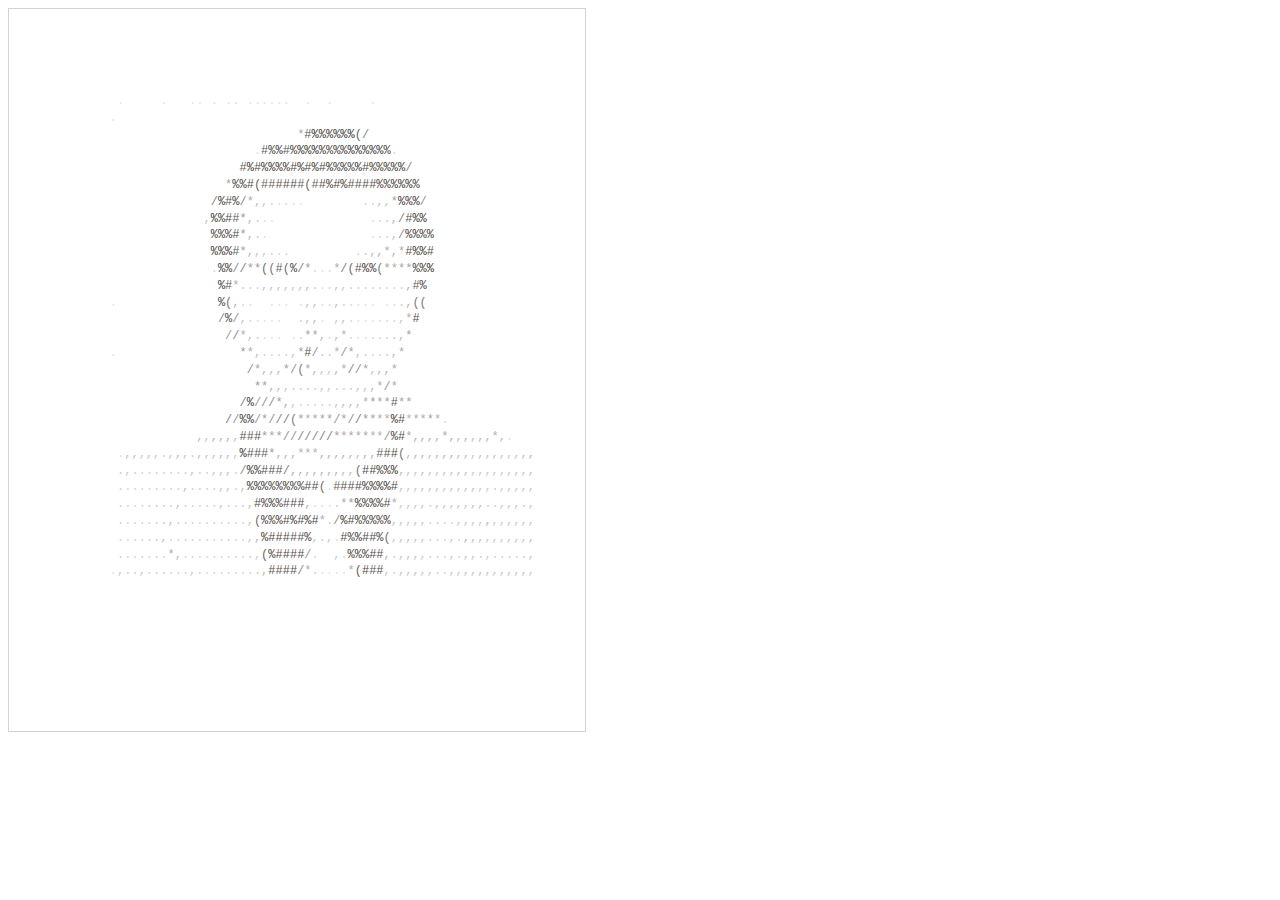
<file: me.html>
<html><code><span class="ascii" style="color: black; background: white;
display:inline-block;
white-space:pre;
letter-spacing:0;
line-height:1.4;
font-family:'Consolas','BitstreamVeraSansMono','CourierNew',Courier,monospace;
font-size:12px;

border-width:1px;
border-style:solid;
border-color:lightgray;
"><span style="color:#FFFFFF;"> </span><span style="color:#FFFFFF;"> </span><span style="color:#FFFFFF;"> </span><span style="color:#FFFFFF;"> </span><span style="color:#FFFFFF;"> </span><span style="color:#FFFFFF;"> </span><span style="color:#FFFFFF;"> </span><span style="color:#FFFFFF;"> </span><span style="color:#FFFFFF;"> </span><span style="color:#FFFFFF;"> </span><span style="color:#FFFFFF;"> </span><span style="color:#FFFFFF;"> </span><span style="color:#FFFFFF;"> </span><span style="color:#FFFFFF;"> </span><span style="color:#FFFFFF;"> </span><span style="color:#FFFFFF;"> </span><span style="color:#FFFFFF;"> </span><span style="color:#FFFFFF;"> </span><span style="color:#FFFFFF;"> </span><span style="color:#FFFFFF;"> </span><span style="color:#FFFFFF;"> </span><span style="color:#FFFFFF;"> </span><span style="color:#FFFFFF;"> </span><span style="color:#FFFFFF;"> </span><span style="color:#FFFFFF;"> </span><span style="color:#FFFFFF;"> </span><span style="color:#FFFFFF;"> </span><span style="color:#FFFFFF;"> </span><span style="color:#FFFFFF;"> </span><span style="color:#FFFFFF;"> </span><span style="color:#FFFFFF;"> </span><span style="color:#FFFFFF;"> </span><span style="color:#FFFFFF;"> </span><span style="color:#FFFFFF;"> </span><span style="color:#FFFFFF;"> </span><span style="color:#FFFFFF;"> </span><span style="color:#FFFFFF;"> </span><span style="color:#FFFFFF;"> </span><span style="color:#FFFFFF;"> </span><span style="color:#FFFFFF;"> </span><span style="color:#FFFFFF;"> </span><span style="color:#FFFFFF;"> </span><span style="color:#FFFFFF;"> </span><span style="color:#FFFFFF;"> </span><span style="color:#FFFFFF;"> </span><span style="color:#FFFFFF;"> </span><span style="color:#FFFFFF;"> </span><span style="color:#FFFFFF;"> </span><span style="color:#FFFFFF;"> </span><span style="color:#FFFFFF;"> </span><span style="color:#FFFFFF;"> </span><span style="color:#FFFFFF;"> </span><span style="color:#FFFFFF;"> </span><span style="color:#FFFFFF;"> </span><span style="color:#FFFFFF;"> </span><span style="color:#FFFFFF;"> </span><span style="color:#FFFFFF;"> </span><span style="color:#FFFFFF;"> </span><span style="color:#FFFFFF;"> </span><span style="color:#FFFFFF;"> </span><span style="color:#FFFFFF;"> </span><span style="color:#FFFFFF;"> </span><span style="color:#FFFFFF;"> </span><span style="color:#FFFFFF;"> </span><span style="color:#FFFFFF;"> </span><span style="color:#FFFFFF;"> </span><span style="color:#FFFFFF;"> </span><span style="color:#FFFFFF;"> </span><span style="color:#FFFFFF;"> </span><span style="color:#FFFFFF;"> </span><span style="color:#FFFFFF;"> </span><span style="color:#FFFFFF;"> </span><span style="color:#FFFFFF;"> </span><span style="color:#FFFFFF;"> </span><span style="color:#FFFFFF;"> </span><span style="color:#FFFFFF;"> </span><span style="color:#FFFFFF;"> </span><span style="color:#FFFFFF;"> </span><span style="color:#FFFFFF;"> </span><span style="color:#FFFFFF;"> </span>
<span style="color:#FFFFFF;"> </span><span style="color:#FDFDFD;"> </span><span style="color:#FDFDFD;"> </span><span style="color:#FDFDFD;"> </span><span style="color:#FDFDFD;"> </span><span style="color:#FDFDFD;"> </span><span style="color:#FDFDFD;"> </span><span style="color:#FDFDFD;"> </span><span style="color:#FDFDFD;"> </span><span style="color:#FDFDFD;"> </span><span style="color:#FDFDFD;"> </span><span style="color:#FDFDFD;"> </span><span style="color:#FDFDFD;"> </span><span style="color:#FDFDFD;"> </span><span style="color:#FDFDFD;"> </span><span style="color:#FDFDFD;"> </span><span style="color:#FDFDFD;"> </span><span style="color:#FDFDFD;"> </span><span style="color:#FDFDFD;"> </span><span style="color:#FDFDFD;"> </span><span style="color:#FDFDFD;"> </span><span style="color:#FDFDFD;"> </span><span style="color:#FDFDFD;"> </span><span style="color:#FDFDFD;"> </span><span style="color:#FDFDFD;"> </span><span style="color:#FDFDFD;"> </span><span style="color:#FDFDFD;"> </span><span style="color:#FDFDFD;"> </span><span style="color:#FDFDFD;"> </span><span style="color:#FDFDFD;"> </span><span style="color:#FDFDFD;"> </span><span style="color:#FDFDFD;"> </span><span style="color:#FFFFFF;"> </span><span style="color:#FDFDFD;"> </span><span style="color:#FDFDFD;"> </span><span style="color:#FDFDFD;"> </span><span style="color:#FDFDFD;"> </span><span style="color:#FDFDFD;"> </span><span style="color:#FDFDFD;"> </span><span style="color:#FDFDFD;"> </span><span style="color:#FDFDFD;"> </span><span style="color:#FDFDFD;"> </span><span style="color:#FDFDFD;"> </span><span style="color:#FDFDFD;"> </span><span style="color:#FDFDFD;"> </span><span style="color:#FDFDFD;"> </span><span style="color:#FDFDFD;"> </span><span style="color:#FCFCFC;"> </span><span style="color:#FDFDFD;"> </span><span style="color:#FDFDFD;"> </span><span style="color:#FDFDFD;"> </span><span style="color:#FDFDFD;"> </span><span style="color:#FDFDFD;"> </span><span style="color:#FDFDFD;"> </span><span style="color:#FDFDFD;"> </span><span style="color:#FDFDFD;"> </span><span style="color:#FDFDFD;"> </span><span style="color:#FDFDFD;"> </span><span style="color:#FDFDFD;"> </span><span style="color:#FDFDFD;"> </span><span style="color:#FDFDFD;"> </span><span style="color:#FDFDFD;"> </span><span style="color:#FDFDFD;"> </span><span style="color:#FDFDFD;"> </span><span style="color:#FFFFFF;"> </span><span style="color:#FDFDFD;"> </span><span style="color:#FDFDFD;"> </span><span style="color:#FDFDFD;"> </span><span style="color:#FDFDFD;"> </span><span style="color:#FDFDFD;"> </span><span style="color:#FDFDFD;"> </span><span style="color:#FDFDFD;"> </span><span style="color:#FDFDFD;"> </span><span style="color:#FDFDFD;"> </span><span style="color:#FDFDFD;"> </span><span style="color:#FDFDFD;"> </span><span style="color:#FDFDFD;"> </span><span style="color:#FDFDFD;"> </span><span style="color:#FDFDFD;"> </span><span style="color:#FDFDFD;"> </span>
<span style="color:#FFFFFF;"> </span><span style="color:#FDFDFD;"> </span><span style="color:#FDFDFD;"> </span><span style="color:#FDFDFD;"> </span><span style="color:#FDFDFD;"> </span><span style="color:#FDFDFD;"> </span><span style="color:#FDFDFD;"> </span><span style="color:#FDFDFD;"> </span><span style="color:#FDFDFD;"> </span><span style="color:#FDFDFD;"> </span><span style="color:#FDFDFD;"> </span><span style="color:#FDFDFD;"> </span><span style="color:#FDFDFD;"> </span><span style="color:#FDFDFD;"> </span><span style="color:#FDFDFD;"> </span><span style="color:#FDFDFD;"> </span><span style="color:#FFFFFF;"> </span><span style="color:#FDFDFD;"> </span><span style="color:#FDFDFD;"> </span><span style="color:#FDFDFD;"> </span><span style="color:#FDFDFD;"> </span><span style="color:#FDFDFD;"> </span><span style="color:#FDFDFD;"> </span><span style="color:#FDFDFD;"> </span><span style="color:#FDFDFD;"> </span><span style="color:#FDFDFD;"> </span><span style="color:#FDFDFD;"> </span><span style="color:#FDFDFD;"> </span><span style="color:#FDFDFD;"> </span><span style="color:#FDFDFD;"> </span><span style="color:#FDFDFD;"> </span><span style="color:#FDFDFD;"> </span><span style="color:#FFFFFF;"> </span><span style="color:#FDFDFD;"> </span><span style="color:#FDFDFD;"> </span><span style="color:#FDFDFD;"> </span><span style="color:#FDFDFD;"> </span><span style="color:#FDFDFD;"> </span><span style="color:#FDFDFD;"> </span><span style="color:#FDFDFD;"> </span><span style="color:#FDFDFD;"> </span><span style="color:#FDFDFD;"> </span><span style="color:#FDFDFD;"> </span><span style="color:#FDFDFD;"> </span><span style="color:#FDFDFD;"> </span><span style="color:#FDFDFD;"> </span><span style="color:#FDFDFD;"> </span><span style="color:#FDFDFD;"> </span><span style="color:#FFFFFF;"> </span><span style="color:#FDFDFD;"> </span><span style="color:#FDFDFD;"> </span><span style="color:#FDFDFD;"> </span><span style="color:#FDFDFD;"> </span><span style="color:#FDFDFD;"> </span><span style="color:#FDFDFD;"> </span><span style="color:#FDFDFD;"> </span><span style="color:#FDFDFD;"> </span><span style="color:#FDFDFD;"> </span><span style="color:#FDFDFD;"> </span><span style="color:#FDFDFD;"> </span><span style="color:#FDFDFD;"> </span><span style="color:#FDFDFD;"> </span><span style="color:#FDFDFD;"> </span><span style="color:#FDFDFD;"> </span><span style="color:#FFFFFF;"> </span><span style="color:#FDFDFD;"> </span><span style="color:#FDFDFD;"> </span><span style="color:#FDFDFD;"> </span><span style="color:#FDFDFD;"> </span><span style="color:#FDFDFD;"> </span><span style="color:#FDFDFD;"> </span><span style="color:#FDFDFD;"> </span><span style="color:#FDFDFD;"> </span><span style="color:#FDFDFD;"> </span><span style="color:#FDFDFD;"> </span><span style="color:#FDFDFD;"> </span><span style="color:#FDFDFD;"> </span><span style="color:#FDFDFD;"> </span><span style="color:#FDFDFD;"> </span><span style="color:#FDFDFD;"> </span>
<span style="color:#FFFFFF;"> </span><span style="color:#FDFDFD;"> </span><span style="color:#FDFDFD;"> </span><span style="color:#FDFDFD;"> </span><span style="color:#FDFDFD;"> </span><span style="color:#FDFDFD;"> </span><span style="color:#FDFDFD;"> </span><span style="color:#FDFDFD;"> </span><span style="color:#FDFDFD;"> </span><span style="color:#FDFDFD;"> </span><span style="color:#FDFDFD;"> </span><span style="color:#FDFDFD;"> </span><span style="color:#FDFDFD;"> </span><span style="color:#FDFDFD;"> </span><span style="color:#FDFDFD;"> </span><span style="color:#FDFDFD;"> </span><span style="color:#FDFDFD;"> </span><span style="color:#FDFDFD;"> </span><span style="color:#FDFDFD;"> </span><span style="color:#FDFDFD;"> </span><span style="color:#FDFDFD;"> </span><span style="color:#FDFDFD;"> </span><span style="color:#FDFDFD;"> </span><span style="color:#FDFDFD;"> </span><span style="color:#FDFDFD;"> </span><span style="color:#FDFDFD;"> </span><span style="color:#FDFDFD;"> </span><span style="color:#FDFDFD;"> </span><span style="color:#FDFDFD;"> </span><span style="color:#FDFDFD;"> </span><span style="color:#FDFDFD;"> </span><span style="color:#FDFDFD;"> </span><span style="color:#FFFFFF;"> </span><span style="color:#FDFDFD;"> </span><span style="color:#FDFDFD;"> </span><span style="color:#FDFDFD;"> </span><span style="color:#FDFDFD;"> </span><span style="color:#FDFDFD;"> </span><span style="color:#FDFDFD;"> </span><span style="color:#FDFDFD;"> </span><span style="color:#FDFDFD;"> </span><span style="color:#FDFDFD;"> </span><span style="color:#FDFDFD;"> </span><span style="color:#FDFDFD;"> </span><span style="color:#FDFDFD;"> </span><span style="color:#FDFDFD;"> </span><span style="color:#FDFDFD;"> </span><span style="color:#FDFDFD;"> </span><span style="color:#FDFDFD;"> </span><span style="color:#FDFDFD;"> </span><span style="color:#FDFDFD;"> </span><span style="color:#FDFDFD;"> </span><span style="color:#FDFDFD;"> </span><span style="color:#FDFDFD;"> </span><span style="color:#FDFDFD;"> </span><span style="color:#FDFDFD;"> </span><span style="color:#FDFDFD;"> </span><span style="color:#FDFDFD;"> </span><span style="color:#FDFDFD;"> </span><span style="color:#FDFDFD;"> </span><span style="color:#FDFDFD;"> </span><span style="color:#FDFDFD;"> </span><span style="color:#FDFDFD;"> </span><span style="color:#FDFDFD;"> </span><span style="color:#FFFFFF;"> </span><span style="color:#FDFDFD;"> </span><span style="color:#FDFDFD;"> </span><span style="color:#FDFDFD;"> </span><span style="color:#FDFDFD;"> </span><span style="color:#FDFDFD;"> </span><span style="color:#FDFDFD;"> </span><span style="color:#FDFDFD;"> </span><span style="color:#FDFDFD;"> </span><span style="color:#FDFDFD;"> </span><span style="color:#FDFDFD;"> </span><span style="color:#FDFDFD;"> </span><span style="color:#FDFDFD;"> </span><span style="color:#FDFDFD;"> </span><span style="color:#FDFDFD;"> </span><span style="color:#FDFDFD;"> </span>
<span style="color:#FFFFFF;"> </span><span style="color:#FDFDFD;"> </span><span style="color:#FDFDFD;"> </span><span style="color:#FDFDFD;"> </span><span style="color:#FDFDFD;"> </span><span style="color:#FDFDFD;"> </span><span style="color:#FDFDFD;"> </span><span style="color:#FDFDFD;"> </span><span style="color:#FFFFFF;"> </span><span style="color:#FDFDFD;"> </span><span style="color:#FDFDFD;"> </span><span style="color:#FDFDFD;"> </span><span style="color:#FDFDFD;"> </span><span style="color:#FDFDFD;"> </span><span style="color:#FDFCFD;"> </span><span style="color:#FDFCFD;"> </span><span style="color:#FFFEFF;"> </span><span style="color:#FDFCFD;"> </span><span style="color:#FDFCFD;"> </span><span style="color:#FDFCFD;"> </span><span style="color:#FDFCFD;"> </span><span style="color:#FDFCFD;"> </span><span style="color:#FDFCFD;"> </span><span style="color:#FDFCFD;"> </span><span style="color:#FFFEFF;"> </span><span style="color:#FDFCFD;"> </span><span style="color:#FDFCFD;"> </span><span style="color:#FDFCFD;"> </span><span style="color:#FDFDFD;"> </span><span style="color:#FDFDFD;"> </span><span style="color:#FDFDFD;"> </span><span style="color:#FDFDFD;"> </span><span style="color:#FFFFFF;"> </span><span style="color:#FDFDFD;"> </span><span style="color:#FDFDFD;"> </span><span style="color:#FDFDFD;"> </span><span style="color:#FDFDFD;"> </span><span style="color:#FDFDFD;"> </span><span style="color:#FDFDFD;"> </span><span style="color:#FDFDFD;"> </span><span style="color:#FFFFFF;"> </span><span style="color:#FDFDFD;"> </span><span style="color:#FDFDFD;"> </span><span style="color:#FDFDFD;"> </span><span style="color:#FDFDFD;"> </span><span style="color:#FDFDFD;"> </span><span style="color:#FDFDFD;"> </span><span style="color:#FDFDFD;"> </span><span style="color:#FFFFFF;"> </span><span style="color:#FDFDFD;"> </span><span style="color:#FDFDFD;"> </span><span style="color:#FDFDFD;"> </span><span style="color:#FDFDFD;"> </span><span style="color:#FDFDFD;"> </span><span style="color:#FDFDFD;"> </span><span style="color:#FDFDFD;"> </span><span style="color:#FFFFFF;"> </span><span style="color:#FDFDFD;"> </span><span style="color:#FDFDFD;"> </span><span style="color:#FDFDFD;"> </span><span style="color:#FDFDFD;"> </span><span style="color:#FDFDFD;"> </span><span style="color:#FDFDFD;"> </span><span style="color:#FDFDFD;"> </span><span style="color:#FFFFFF;"> </span><span style="color:#FDFDFD;"> </span><span style="color:#FDFDFD;"> </span><span style="color:#FDFDFD;"> </span><span style="color:#FDFDFD;"> </span><span style="color:#FDFDFD;"> </span><span style="color:#FDFDFD;"> </span><span style="color:#FDFDFD;"> </span><span style="color:#FFFFFF;"> </span><span style="color:#FDFDFD;"> </span><span style="color:#FDFDFD;"> </span><span style="color:#FDFDFD;"> </span><span style="color:#FDFDFD;"> </span><span style="color:#FDFDFD;"> </span><span style="color:#FDFDFD;"> </span><span style="color:#FDFDFD;"> </span>
<span style="color:#FFFFFF;"> </span><span style="color:#FDFDFD;"> </span><span style="color:#FDFDFD;"> </span><span style="color:#FDFDFD;"> </span><span style="color:#FDFDFD;"> </span><span style="color:#FDFDFD;"> </span><span style="color:#FDFDFD;"> </span><span style="color:#FDFDFD;"> </span><span style="color:#FDFDFD;"> </span><span style="color:#FDFDFD;"> </span><span style="color:#FDFDFD;"> </span><span style="color:#FDFDFD;"> </span><span style="color:#FDFDFD;"> </span><span style="color:#FDFDFD;"> </span><span style="color:#FAFAFA;"> </span><span style="color:#E4E4E4;">.</span><span style="color:#EBECEB;"> </span><span style="color:#E8E9E9;"> </span><span style="color:#E9E9E9;"> </span><span style="color:#E6E7E7;"> </span><span style="color:#E5E6E6;"> </span><span style="color:#E5E6E5;">.</span><span style="color:#E8E8E8;"> </span><span style="color:#E9EAEA;"> </span><span style="color:#E8E9E9;"> </span><span style="color:#E5E4E4;">.</span><span style="color:#E5E5E5;">.</span><span style="color:#E7E8E7;"> </span><span style="color:#E5E5E5;">.</span><span style="color:#E6E6E6;"> </span><span style="color:#E3E3E3;">.</span><span style="color:#E2E2E2;">.</span><span style="color:#E8E8E8;"> </span><span style="color:#E5E5E5;">.</span><span style="color:#E4E4E4;">.</span><span style="color:#E4E4E4;">.</span><span style="color:#E4E4E4;">.</span><span style="color:#E5E5E5;">.</span><span style="color:#E3E3E3;">.</span><span style="color:#E7E7E7;"> </span><span style="color:#E7E7E7;"> </span><span style="color:#E4E4E4;">.</span><span style="color:#E7E7E7;"> </span><span style="color:#E7E7E7;"> </span><span style="color:#E5E5E5;">.</span><span style="color:#E6E6E6;"> </span><span style="color:#E8E8E8;"> </span><span style="color:#EBEBEB;"> </span><span style="color:#E6E6E6;"> </span><span style="color:#E8E8E8;"> </span><span style="color:#E5E5E5;">.</span><span style="color:#E9E9E9;"> </span><span style="color:#ECECEC;"> </span><span style="color:#EBEBEB;"> </span><span style="color:#F2F2F2;"> </span><span style="color:#F2F2F2;"> </span><span style="color:#F2F2F2;"> </span><span style="color:#F3F3F3;"> </span><span style="color:#F5F5F5;"> </span><span style="color:#F5F5F5;"> </span><span style="color:#F5F5F5;"> </span><span style="color:#F3F3F3;"> </span><span style="color:#F3F3F3;"> </span><span style="color:#F5F5F5;"> </span><span style="color:#F5F5F5;"> </span><span style="color:#F7F7F7;"> </span><span style="color:#F7F7F7;"> </span><span style="color:#F7F7F7;"> </span><span style="color:#F4F4F4;"> </span><span style="color:#F5F5F5;"> </span><span style="color:#F5F5F5;"> </span><span style="color:#F2F2F2;"> </span><span style="color:#FAFAFA;"> </span><span style="color:#FCFCFC;"> </span><span style="color:#FDFDFD;"> </span><span style="color:#FDFDFD;"> </span><span style="color:#FDFDFD;"> </span><span style="color:#FDFDFD;"> </span><span style="color:#FDFDFD;"> </span><span style="color:#FDFDFD;"> </span>
<span style="color:#FFFFFF;"> </span><span style="color:#FDFDFD;"> </span><span style="color:#FDFDFD;"> </span><span style="color:#FDFDFD;"> </span><span style="color:#FDFDFD;"> </span><span style="color:#FDFDFD;"> </span><span style="color:#FDFDFD;"> </span><span style="color:#FDFDFD;"> </span><span style="color:#FDFDFD;"> </span><span style="color:#FDFDFD;"> </span><span style="color:#FDFDFD;"> </span><span style="color:#FDFDFD;"> </span><span style="color:#FDFDFD;"> </span><span style="color:#FDFDFD;"> </span><span style="color:#E8E4DF;">.</span><span style="color:#F1EDED;"> </span><span style="color:#FAF8FD;"> </span><span style="color:#F6F5FA;"> </span><span style="color:#FBFBFB;"> </span><span style="color:#F8F6F7;"> </span><span style="color:#FBF9FA;"> </span><span style="color:#F9F7F8;"> </span><span style="color:#F8F6F7;"> </span><span style="color:#F6F5F6;"> </span><span style="color:#F8F6F9;"> </span><span style="color:#F6F4F7;"> </span><span style="color:#F5F3F6;"> </span><span style="color:#F9F7FA;"> </span><span style="color:#F7F7F9;"> </span><span style="color:#FAFAFC;"> </span><span style="color:#F9F9FB;"> </span><span style="color:#F9F9FB;"> </span><span style="color:#FBFBFD;"> </span><span style="color:#F8F8FA;"> </span><span style="color:#F7F7F9;"> </span><span style="color:#F9F9FB;"> </span><span style="color:#F9F9FB;"> </span><span style="color:#F7F6FA;"> </span><span style="color:#F4F2F7;"> </span><span style="color:#F5F3F7;"> </span><span style="color:#F5F3F7;"> </span><span style="color:#F7F5FA;"> </span><span style="color:#FAF4FB;"> </span><span style="color:#F8F2F8;"> </span><span style="color:#F8F1F8;"> </span><span style="color:#F9F3F9;"> </span><span style="color:#F7F2F6;"> </span><span style="color:#F6F5F3;"> </span><span style="color:#F9F7F7;"> </span><span style="color:#F5F3F4;"> </span><span style="color:#F7F5F8;"> </span><span style="color:#F7F5F8;"> </span><span style="color:#F8F6F9;"> </span><span style="color:#F9F7FA;"> </span><span style="color:#F8F6F9;"> </span><span style="color:#F9F7FA;"> </span><span style="color:#F8F6F9;"> </span><span style="color:#F9F7FA;"> </span><span style="color:#F9F7FA;"> </span><span style="color:#F9F7FA;"> </span><span style="color:#F9F7FA;"> </span><span style="color:#F8F8FA;"> </span><span style="color:#F8F8FA;"> </span><span style="color:#F4F4F6;"> </span><span style="color:#F6F6F8;"> </span><span style="color:#F8F6F9;"> </span><span style="color:#F7F5F8;"> </span><span style="color:#F6F5F7;"> </span><span style="color:#F4F2F5;"> </span><span style="color:#F0EEF1;"> </span><span style="color:#F4EFEE;"> </span><span style="color:#EFE6E7;"> </span><span style="color:#EDE5E6;"> </span><span style="color:#FCFCFA;"> </span><span style="color:#FCFDFB;"> </span><span style="color:#FDFDFD;"> </span><span style="color:#FDFDFD;"> </span><span style="color:#FDFDFD;"> </span><span style="color:#FDFDFD;"> </span><span style="color:#FDFDFD;"> </span>
<span style="color:#FFFFFF;"> </span><span style="color:#FDFDFD;"> </span><span style="color:#FDFDFD;"> </span><span style="color:#FDFDFD;"> </span><span style="color:#FDFDFD;"> </span><span style="color:#FDFDFD;"> </span><span style="color:#FDFDFD;"> </span><span style="color:#FDFDFD;"> </span><span style="color:#FDFDFD;"> </span><span style="color:#FDFDFD;"> </span><span style="color:#FDFDFD;"> </span><span style="color:#FDFDFD;"> </span><span style="color:#FDFDFD;"> </span><span style="color:#FDFDFD;"> </span><span style="color:#F5F1EC;"> </span><span style="color:#FBF7F7;"> </span><span style="color:#FAF8FD;"> </span><span style="color:#F9F8FD;"> </span><span style="color:#F9F9F9;"> </span><span style="color:#F7F5F6;"> </span><span style="color:#FCFAFB;"> </span><span style="color:#F9F7F8;"> </span><span style="color:#F8F6F7;"> </span><span style="color:#FAF8F9;"> </span><span style="color:#F8F6F9;"> </span><span style="color:#F7F5F8;"> </span><span style="color:#F8F6F9;"> </span><span style="color:#FAF8FB;"> </span><span style="color:#F9F9FB;"> </span><span style="color:#F9F9FB;"> </span><span style="color:#F9F9FB;"> </span><span style="color:#F9F9FB;"> </span><span style="color:#FBFBFD;"> </span><span style="color:#F8F8FA;"> </span><span style="color:#F8F8FA;"> </span><span style="color:#F7F7F9;"> </span><span style="color:#F6F6F8;"> </span><span style="color:#F2F3F6;"> </span><span style="color:#E9EAEE;"> </span><span style="color:#F4F5F8;"> </span><span style="color:#A8A9AD;">*</span><span style="color:#5C5D61;">#</span><span style="color:#3A3A35;">%</span><span style="color:#454440;">%</span><span style="color:#3F3E3A;">%</span><span style="color:#41413C;">%</span><span style="color:#3B3B37;">%</span><span style="color:#393B38;">%</span><span style="color:#676968;">(</span><span style="color:#848685;">/</span><span style="color:#F1F2F3;"> </span><span style="color:#F3F2F4;"> </span><span style="color:#F6F4F7;"> </span><span style="color:#F7F5F8;"> </span><span style="color:#F4F2F5;"> </span><span style="color:#F9F7FA;"> </span><span style="color:#F9F7FA;"> </span><span style="color:#F9F7FA;"> </span><span style="color:#FAF8FB;"> </span><span style="color:#FAF8FB;"> </span><span style="color:#FAF8FB;"> </span><span style="color:#F9F9FB;"> </span><span style="color:#F9F9FB;"> </span><span style="color:#F8F8FA;"> </span><span style="color:#FAFAFC;"> </span><span style="color:#F9F7FA;"> </span><span style="color:#F7F5F8;"> </span><span style="color:#F5F3F6;"> </span><span style="color:#F7F5F8;"> </span><span style="color:#F6F4F7;"> </span><span style="color:#F6F1F0;"> </span><span style="color:#F6EDEE;"> </span><span style="color:#F2EAEB;"> </span><span style="color:#FCFBF9;"> </span><span style="color:#FBFCFA;"> </span><span style="color:#FDFDFD;"> </span><span style="color:#FDFDFD;"> </span><span style="color:#FDFDFD;"> </span><span style="color:#FDFDFD;"> </span><span style="color:#FDFDFD;"> </span>
<span style="color:#FFFFFF;"> </span><span style="color:#FDFDFD;"> </span><span style="color:#FDFDFD;"> </span><span style="color:#FDFDFD;"> </span><span style="color:#FFFFFF;"> </span><span style="color:#FDFDFD;"> </span><span style="color:#FDFDFD;"> </span><span style="color:#FDFDFD;"> </span><span style="color:#FFFFFF;"> </span><span style="color:#FDFDFD;"> </span><span style="color:#FDFDFD;"> </span><span style="color:#FDFDFD;"> </span><span style="color:#FFFFFF;"> </span><span style="color:#FDFDFD;"> </span><span style="color:#E9EAE3;"> </span><span style="color:#F7F7F6;"> </span><span style="color:#FDFCFF;"> </span><span style="color:#FBFAFD;"> </span><span style="color:#FBFBFB;"> </span><span style="color:#F9F7F8;"> </span><span style="color:#FDFBFC;"> </span><span style="color:#FBF9FA;"> </span><span style="color:#FAF8F9;"> </span><span style="color:#FAF8F9;"> </span><span style="color:#F9F7F8;"> </span><span style="color:#F8F6F7;"> </span><span style="color:#F9F7F8;"> </span><span style="color:#FBF9FA;"> </span><span style="color:#FDFDFD;"> </span><span style="color:#FBFBFB;"> </span><span style="color:#FAFAFA;"> </span><span style="color:#F9F9F9;"> </span><span style="color:#F7F8F7;"> </span><span style="color:#F6FBF9;"> </span><span style="color:#DFE1DE;">.</span><span style="color:#605E5C;">#</span><span style="color:#4D4748;">%</span><span style="color:#484243;">%</span><span style="color:#5F5959;">#</span><span style="color:#4B4643;">%</span><span style="color:#403B35;">%</span><span style="color:#423E34;">%</span><span style="color:#3C3731;">%</span><span style="color:#4C4742;">%</span><span style="color:#4F4A44;">%</span><span style="color:#49443E;">%</span><span style="color:#49443E;">%</span><span style="color:#3C3734;">%</span><span style="color:#3D3835;">%</span><span style="color:#423D3A;">%</span><span style="color:#423D3A;">%</span><span style="color:#46433E;">%</span><span style="color:#4D4C47;">%</span><span style="color:#D9D7D4;">.</span><span style="color:#F2F0F0;"> </span><span style="color:#F8F6F7;"> </span><span style="color:#FAF8F9;"> </span><span style="color:#FAF8F9;"> </span><span style="color:#FAF8F9;"> </span><span style="color:#FAF8F9;"> </span><span style="color:#FCFAFB;"> </span><span style="color:#FAF8FB;"> </span><span style="color:#FAF8FB;"> </span><span style="color:#FAF8FB;"> </span><span style="color:#FCFAFD;"> </span><span style="color:#FAF8FB;"> </span><span style="color:#F9F7FA;"> </span><span style="color:#F8F6F9;"> </span><span style="color:#FDFBFE;"> </span><span style="color:#F8F6F9;"> </span><span style="color:#F4F2F1;"> </span><span style="color:#F5EFEF;"> </span><span style="color:#F7F2F2;"> </span><span style="color:#FAFAF8;"> </span><span style="color:#FAFDFB;"> </span><span style="color:#FDFDFD;"> </span><span style="color:#FFFFFF;"> </span><span style="color:#FDFDFD;"> </span><span style="color:#FDFDFD;"> </span><span style="color:#FDFDFD;"> </span>
<span style="color:#FFFFFF;"> </span><span style="color:#FDFDFD;"> </span><span style="color:#FDFDFD;"> </span><span style="color:#FDFDFD;"> </span><span style="color:#FDFDFD;"> </span><span style="color:#FDFDFD;"> </span><span style="color:#FDFDFD;"> </span><span style="color:#FDFDFD;"> </span><span style="color:#FDFDFD;"> </span><span style="color:#FDFDFD;"> </span><span style="color:#FDFDFD;"> </span><span style="color:#FDFDFD;"> </span><span style="color:#FDFDFD;"> </span><span style="color:#FDFDFD;"> </span><span style="color:#EFF0EA;"> </span><span style="color:#FAFAF9;"> </span><span style="color:#F7F6FB;"> </span><span style="color:#FAF9FD;"> </span><span style="color:#FCFCFC;"> </span><span style="color:#FCFAFB;"> </span><span style="color:#FCFAFB;"> </span><span style="color:#FBF9FA;"> </span><span style="color:#FDFBFC;"> </span><span style="color:#FCFAFB;"> </span><span style="color:#FBF9FA;"> </span><span style="color:#FBF9FA;"> </span><span style="color:#FBF9FA;"> </span><span style="color:#FCFAFB;"> </span><span style="color:#FAFAFA;"> </span><span style="color:#F9F9F9;"> </span><span style="color:#F9F9F9;"> </span><span style="color:#F6F6F6;"> </span><span style="color:#5D5D5C;">#</span><span style="color:#443E36;">%</span><span style="color:#545148;">#</span><span style="color:#4A473E;">%</span><span style="color:#444138;">%</span><span style="color:#474138;">%</span><span style="color:#50473F;">%</span><span style="color:#574E47;">#</span><span style="color:#48403A;">%</span><span style="color:#554C47;">#</span><span style="color:#47413B;">%</span><span style="color:#544F49;">#</span><span style="color:#413C37;">%</span><span style="color:#514C46;">%</span><span style="color:#46413B;">%</span><span style="color:#524E45;">%</span><span style="color:#454138;">%</span><span style="color:#534F46;">#</span><span style="color:#4B473E;">%</span><span style="color:#4F4840;">%</span><span style="color:#463F37;">%</span><span style="color:#463F39;">%</span><span style="color:#463E3B;">%</span><span style="color:#8C8482;">/</span><span style="color:#F7F5F6;"> </span><span style="color:#F9F7F8;"> </span><span style="color:#FCFAFB;"> </span><span style="color:#FCFAFB;"> </span><span style="color:#FCFAFB;"> </span><span style="color:#FCFAFD;"> </span><span style="color:#FBF9FC;"> </span><span style="color:#FAF8FB;"> </span><span style="color:#FCFAFD;"> </span><span style="color:#F9F7FA;"> </span><span style="color:#F9F7FA;"> </span><span style="color:#F9F7FA;"> </span><span style="color:#FAF8FB;"> </span><span style="color:#F9F7FA;"> </span><span style="color:#F8F6F4;"> </span><span style="color:#F8F2F2;"> </span><span style="color:#F3EEEE;"> </span><span style="color:#FCFCFA;"> </span><span style="color:#FAFDFB;"> </span><span style="color:#FDFDFD;"> </span><span style="color:#FDFDFD;"> </span><span style="color:#FDFDFD;"> </span><span style="color:#FDFDFD;"> </span><span style="color:#FDFDFD;"> </span>
<span style="color:#FFFFFF;"> </span><span style="color:#FDFDFD;"> </span><span style="color:#FDFDFD;"> </span><span style="color:#FDFDFD;"> </span><span style="color:#FDFDFD;"> </span><span style="color:#FDFDFD;"> </span><span style="color:#FDFDFD;"> </span><span style="color:#FDFDFD;"> </span><span style="color:#FDFDFD;"> </span><span style="color:#FDFDFD;"> </span><span style="color:#FDFDFD;"> </span><span style="color:#FDFDFD;"> </span><span style="color:#FDFDFD;"> </span><span style="color:#FDFDFD;"> </span><span style="color:#F0F1EA;"> </span><span style="color:#F7F7F6;"> </span><span style="color:#FEFDFF;"> </span><span style="color:#FDFCFD;"> </span><span style="color:#FDFDFD;"> </span><span style="color:#FCFCFC;"> </span><span style="color:#FCFCFC;"> </span><span style="color:#FBFBFB;"> </span><span style="color:#FBFBFB;"> </span><span style="color:#FBFBFB;"> </span><span style="color:#FBFBFB;"> </span><span style="color:#FAFAFA;"> </span><span style="color:#FAFAFA;"> </span><span style="color:#FAFAFA;"> </span><span style="color:#FAFBFC;"> </span><span style="color:#FAFAFC;"> </span><span style="color:#A5A3A3;">*</span><span style="color:#4D4A46;">%</span><span style="color:#4C4940;">%</span><span style="color:#574E49;">#</span><span style="color:#6E6560;">(</span><span style="color:#6D645F;">#</span><span style="color:#6C635E;">#</span><span style="color:#625854;">#</span><span style="color:#5C514F;">#</span><span style="color:#594E4C;">#</span><span style="color:#6B605E;">#</span><span style="color:#716664;">(</span><span style="color:#6C6058;">#</span><span style="color:#5F524A;">#</span><span style="color:#54473F;">%</span><span style="color:#584B43;">#</span><span style="color:#534741;">%</span><span style="color:#5F5450;">#</span><span style="color:#615652;">#</span><span style="color:#5C514D;">#</span><span style="color:#5B504C;">#</span><span style="color:#514A44;">%</span><span style="color:#4E4943;">%</span><span style="color:#4B4640;">%</span><span style="color:#46413C;">%</span><span style="color:#45413B;">%</span><span style="color:#4E4A44;">%</span><span style="color:#F9F5F4;"> </span><span style="color:#FAF9FB;"> </span><span style="color:#F8F8F8;"> </span><span style="color:#FCFCFA;"> </span><span style="color:#FBFBFB;"> </span><span style="color:#FBFBFB;"> </span><span style="color:#FAFAFA;"> </span><span style="color:#FBFBFB;"> </span><span style="color:#FAF8FB;"> </span><span style="color:#F9F7FA;"> </span><span style="color:#FAF8FB;"> </span><span style="color:#FAF8FB;"> </span><span style="color:#FAF8FB;"> </span><span style="color:#F9F7F8;"> </span><span style="color:#F8F2F4;"> </span><span style="color:#F1ECED;"> </span><span style="color:#FCFCFC;"> </span><span style="color:#FAFDFD;"> </span><span style="color:#FDFDFD;"> </span><span style="color:#FDFDFD;"> </span><span style="color:#FDFDFD;"> </span><span style="color:#FDFDFD;"> </span><span style="color:#FDFDFD;"> </span>
<span style="color:#FFFFFF;"> </span><span style="color:#FDFDFD;"> </span><span style="color:#FDFDFD;"> </span><span style="color:#FDFDFD;"> </span><span style="color:#FDFDFD;"> </span><span style="color:#FDFDFD;"> </span><span style="color:#FDFDFD;"> </span><span style="color:#FDFDFD;"> </span><span style="color:#FDFDFD;"> </span><span style="color:#FDFDFD;"> </span><span style="color:#FDFDFD;"> </span><span style="color:#FDFDFD;"> </span><span style="color:#FDFDFD;"> </span><span style="color:#FDFDFD;"> </span><span style="color:#EEEFE9;"> </span><span style="color:#F7F7F5;"> </span><span style="color:#FCFCFD;"> </span><span style="color:#FDFCFD;"> </span><span style="color:#FDFDFD;"> </span><span style="color:#FCFCFC;"> </span><span style="color:#FCFCFC;"> </span><span style="color:#FDFDFD;"> </span><span style="color:#FDFDFD;"> </span><span style="color:#FCFCFC;"> </span><span style="color:#FBFBFB;"> </span><span style="color:#FAFAFA;"> </span><span style="color:#FBFBFB;"> </span><span style="color:#F0F0EF;"> </span><span style="color:#888587;">/</span><span style="color:#494541;">%</span><span style="color:#5C5950;">#</span><span style="color:#4F4942;">%</span><span style="color:#908A87;">/</span><span style="color:#ACAAA7;">*</span><span style="color:#BFBDBA;">,</span><span style="color:#CBC9C8;">,</span><span style="color:#D1D0CE;">.</span><span style="color:#E1DBDC;">.</span><span style="color:#E2DCDD;">.</span><span style="color:#E4DEDF;">.</span><span style="color:#E7E1E3;">.</span><span style="color:#EAE4E5;"> </span><span style="color:#E9E7E9;"> </span><span style="color:#EEECED;"> </span><span style="color:#ECEAEC;"> </span><span style="color:#EFEEEF;"> </span><span style="color:#EEECED;"> </span><span style="color:#EDE7E9;"> </span><span style="color:#EBE6E7;"> </span><span style="color:#E1DBDD;">.</span><span style="color:#D6D1D3;">.</span><span style="color:#CBC6C6;">,</span><span style="color:#CAC6C4;">,</span><span style="color:#A39E9B;">*</span><span style="color:#47423F;">%</span><span style="color:#4C4744;">%</span><span style="color:#474439;">%</span><span style="color:#94918C;">/</span><span style="color:#F9F7F9;"> </span><span style="color:#FBFBFC;"> </span><span style="color:#FCFCFD;"> </span><span style="color:#FCFCFC;"> </span><span style="color:#FDFDFD;"> </span><span style="color:#FCFCFC;"> </span><span style="color:#FCFCFC;"> </span><span style="color:#FBFAFD;"> </span><span style="color:#FBFAFC;"> </span><span style="color:#FCFAFD;"> </span><span style="color:#FCFAFD;"> </span><span style="color:#FBF9FC;"> </span><span style="color:#F7F5F6;"> </span><span style="color:#F9F3F5;"> </span><span style="color:#F5EFF1;"> </span><span style="color:#FCFCFC;"> </span><span style="color:#FCFDFC;"> </span><span style="color:#FDFDFD;"> </span><span style="color:#FDFDFD;"> </span><span style="color:#FDFDFD;"> </span><span style="color:#FDFDFD;"> </span><span style="color:#FDFDFD;"> </span>
<span style="color:#FFFFFF;"> </span><span style="color:#FDFDFD;"> </span><span style="color:#FDFDFD;"> </span><span style="color:#FDFDFD;"> </span><span style="color:#FDFDFD;"> </span><span style="color:#FDFDFD;"> </span><span style="color:#FDFDFD;"> </span><span style="color:#FDFDFD;"> </span><span style="color:#FFFFFF;"> </span><span style="color:#FDFDFD;"> </span><span style="color:#FDFDFD;"> </span><span style="color:#FDFDFD;"> </span><span style="color:#FDFDFD;"> </span><span style="color:#FDFDFD;"> </span><span style="color:#EEEEEB;"> </span><span style="color:#FAFAF8;"> </span><span style="color:#FFFFFF;"> </span><span style="color:#FDFDFD;"> </span><span style="color:#FDFCFD;"> </span><span style="color:#FDFDFD;"> </span><span style="color:#FDFDFD;"> </span><span style="color:#FDFDFD;"> </span><span style="color:#FDFDFD;"> </span><span style="color:#FDFDFB;"> </span><span style="color:#FEFEFC;"> </span><span style="color:#FBFAFD;"> </span><span style="color:#FAF9FC;"> </span><span style="color:#BEBFBC;">,</span><span style="color:#444038;">%</span><span style="color:#4E4943;">%</span><span style="color:#54504B;">#</span><span style="color:#65605D;">#</span><span style="color:#9E9996;">*</span><span style="color:#C0BCBB;">,</span><span style="color:#D1CDCD;">.</span><span style="color:#E0DCDD;">.</span><span style="color:#E5E0E4;">.</span><span style="color:#EAE7EB;"> </span><span style="color:#E9E7EA;"> </span><span style="color:#ECEAED;"> </span><span style="color:#EFEDF0;"> </span><span style="color:#EFEDF0;"> </span><span style="color:#F3F1F4;"> </span><span style="color:#F4F2F5;"> </span><span style="color:#EFEDF0;"> </span><span style="color:#F2F0F3;"> </span><span style="color:#EFEDF0;"> </span><span style="color:#F0ECED;"> </span><span style="color:#F1EDEE;"> </span><span style="color:#E9E5E6;"> </span><span style="color:#E2DEDF;">.</span><span style="color:#DAD8D9;">.</span><span style="color:#CDCBCC;">.</span><span style="color:#B9B5B4;">,</span><span style="color:#898481;">/</span><span style="color:#5D5653;">#</span><span style="color:#413E35;">%</span><span style="color:#47443D;">%</span><span style="color:#FBFAF6;"> </span><span style="color:#FCFCFC;"> </span><span style="color:#FDFDFD;"> </span><span style="color:#FBFBFB;"> </span><span style="color:#FCFCFC;"> </span><span style="color:#FCFCFC;"> </span><span style="color:#FEFEFE;"> </span><span style="color:#FCFCFD;"> </span><span style="color:#FBFBFC;"> </span><span style="color:#FBFBFD;"> </span><span style="color:#FBFBFD;"> </span><span style="color:#FBFBFD;"> </span><span style="color:#F8F9F9;"> </span><span style="color:#FAF6F7;"> </span><span style="color:#F9F3F5;"> </span><span style="color:#FCFBFC;"> </span><span style="color:#FCFDFC;"> </span><span style="color:#FDFDFD;"> </span><span style="color:#FDFDFD;"> </span><span style="color:#FDFDFD;"> </span><span style="color:#FDFDFD;"> </span><span style="color:#FDFDFD;"> </span>
<span style="color:#FFFFFF;"> </span><span style="color:#FDFDFD;"> </span><span style="color:#FDFDFD;"> </span><span style="color:#FDFDFD;"> </span><span style="color:#FDFDFD;"> </span><span style="color:#FDFDFD;"> </span><span style="color:#FDFDFD;"> </span><span style="color:#FDFDFD;"> </span><span style="color:#FDFDFD;"> </span><span style="color:#FDFDFD;"> </span><span style="color:#FDFDFD;"> </span><span style="color:#FDFDFD;"> </span><span style="color:#FCFCFC;"> </span><span style="color:#FDFDFD;"> </span><span style="color:#EFEFEC;"> </span><span style="color:#FBFBF9;"> </span><span style="color:#FDFDFD;"> </span><span style="color:#FDFDFD;"> </span><span style="color:#FDFCFD;"> </span><span style="color:#FDFDFD;"> </span><span style="color:#FDFDFD;"> </span><span style="color:#FDFDFD;"> </span><span style="color:#FDFDFD;"> </span><span style="color:#FCFDFD;"> </span><span style="color:#FBFDFC;"> </span><span style="color:#FAFCFB;"> </span><span style="color:#FBFCFC;"> </span><span style="color:#F6F7F7;"> </span><span style="color:#4C4941;">%</span><span style="color:#4A4640;">%</span><span style="color:#514C47;">%</span><span style="color:#56514E;">#</span><span style="color:#A09B98;">*</span><span style="color:#BDB9B7;">,</span><span style="color:#D0CCCB;">.</span><span style="color:#E2DEDF;">.</span><span style="color:#EAE5E9;"> </span><span style="color:#F0ECF2;"> </span><span style="color:#EDEBF1;"> </span><span style="color:#F1EEF5;"> </span><span style="color:#F3F0F7;"> </span><span style="color:#F4F1F8;"> </span><span style="color:#F5F3F6;"> </span><span style="color:#F6F4F7;"> </span><span style="color:#F4F2F5;"> </span><span style="color:#F4F2F5;"> </span><span style="color:#F4F2F5;"> </span><span style="color:#F2F0F5;"> </span><span style="color:#F0EEF2;"> </span><span style="color:#EAE8EC;"> </span><span style="color:#E3E1E5;">.</span><span style="color:#DAD8D9;">.</span><span style="color:#D1CFD0;">.</span><span style="color:#C5C1C0;">,</span><span style="color:#96918E;">/</span><span style="color:#4C4442;">%</span><span style="color:#47443B;">%</span><span style="color:#4E473E;">%</span><span style="color:#4C463F;">%</span><span style="color:#F9F8F7;"> </span><span style="color:#FBFCFC;"> </span><span style="color:#FCFCFC;"> </span><span style="color:#FCFCFC;"> </span><span style="color:#FCFCFC;"> </span><span style="color:#FEFEFE;"> </span><span style="color:#FBFBFD;"> </span><span style="color:#FBFBFD;"> </span><span style="color:#FBFBFD;"> </span><span style="color:#FBFBFD;"> </span><span style="color:#FBFBFD;"> </span><span style="color:#F9FBFA;"> </span><span style="color:#FBF7F8;"> </span><span style="color:#F7F1F3;"> </span><span style="color:#FCFBFC;"> </span><span style="color:#FCFDFD;"> </span><span style="color:#FDFDFD;"> </span><span style="color:#FDFDFD;"> </span><span style="color:#FDFDFD;"> </span><span style="color:#FDFDFD;"> </span><span style="color:#FDFDFD;"> </span>
<span style="color:#FFFFFF;"> </span><span style="color:#FDFDFD;"> </span><span style="color:#FDFDFD;"> </span><span style="color:#FDFDFD;"> </span><span style="color:#FDFDFD;"> </span><span style="color:#FDFDFD;"> </span><span style="color:#FDFDFD;"> </span><span style="color:#FDFDFD;"> </span><span style="color:#FDFDFD;"> </span><span style="color:#FDFDFD;"> </span><span style="color:#FDFDFD;"> </span><span style="color:#FDFDFD;"> </span><span style="color:#FDFDFD;"> </span><span style="color:#FDFDFD;"> </span><span style="color:#F1F1EE;"> </span><span style="color:#FAFAF8;"> </span><span style="color:#FFFFFF;"> </span><span style="color:#FDFDFD;"> </span><span style="color:#FDFCFD;"> </span><span style="color:#FDFDFD;"> </span><span style="color:#FDFDFD;"> </span><span style="color:#FDFDFD;"> </span><span style="color:#FDFDFD;"> </span><span style="color:#FCFDFC;"> </span><span style="color:#F8FAF9;"> </span><span style="color:#FAFCFB;"> </span><span style="color:#F7F9F8;"> </span><span style="color:#F7F9F8;"> </span><span style="color:#46423A;">%</span><span style="color:#48433D;">%</span><span style="color:#47423D;">%</span><span style="color:#686360;">#</span><span style="color:#A49F9C;">*</span><span style="color:#B9B5B4;">,</span><span style="color:#CAC6C6;">,</span><span style="color:#CCC8C9;">,</span><span style="color:#D4CFD3;">.</span><span style="color:#D7D4D8;">.</span><span style="color:#D5D3D6;">.</span><span style="color:#E6E4E7;"> </span><span style="color:#ECEAEC;"> </span><span style="color:#F1EFF2;"> </span><span style="color:#F0EEF1;"> </span><span style="color:#F1EFF2;"> </span><span style="color:#F2F0F3;"> </span><span style="color:#F0EEF1;"> </span><span style="color:#E8E7E9;"> </span><span style="color:#E7E5E5;"> </span><span style="color:#D9D8D8;">.</span><span style="color:#CDCCCC;">.</span><span style="color:#BEBCBD;">,</span><span style="color:#B4B2B3;">,</span><span style="color:#B3B1B2;">*</span><span style="color:#B7B3B2;">,</span><span style="color:#B0ACA9;">*</span><span style="color:#5C5451;">#</span><span style="color:#454239;">%</span><span style="color:#484137;">%</span><span style="color:#564F47;">#</span><span style="color:#FCFAF9;"> </span><span style="color:#F8F9FB;"> </span><span style="color:#FCFCFC;"> </span><span style="color:#FCFCFC;"> </span><span style="color:#FCFCFC;"> </span><span style="color:#FEFEFE;"> </span><span style="color:#FCFCFD;"> </span><span style="color:#FCFCFD;"> </span><span style="color:#FCFCFD;"> </span><span style="color:#FCFCFD;"> </span><span style="color:#FCFCFD;"> </span><span style="color:#F9FAFA;"> </span><span style="color:#FDFAFB;"> </span><span style="color:#F7F1F3;"> </span><span style="color:#FDFBFC;"> </span><span style="color:#FCFDFD;"> </span><span style="color:#FDFDFD;"> </span><span style="color:#FDFDFD;"> </span><span style="color:#FDFDFD;"> </span><span style="color:#FDFDFD;"> </span><span style="color:#FDFDFD;"> </span>
<span style="color:#FFFFFF;"> </span><span style="color:#FDFDFD;"> </span><span style="color:#FDFDFD;"> </span><span style="color:#FDFDFD;"> </span><span style="color:#FDFDFD;"> </span><span style="color:#FDFDFD;"> </span><span style="color:#FDFDFD;"> </span><span style="color:#FDFDFD;"> </span><span style="color:#FDFDFD;"> </span><span style="color:#FDFDFD;"> </span><span style="color:#FDFDFD;"> </span><span style="color:#FDFDFD;"> </span><span style="color:#FDFDFD;"> </span><span style="color:#FDFDFD;"> </span><span style="color:#EFF1E8;"> </span><span style="color:#F7F7F4;"> </span><span style="color:#FDFDFD;"> </span><span style="color:#FDFDFD;"> </span><span style="color:#FDFDF9;"> </span><span style="color:#FDFDFD;"> </span><span style="color:#FDFDFD;"> </span><span style="color:#FDFDFD;"> </span><span style="color:#FBFBFB;"> </span><span style="color:#FCFDFD;"> </span><span style="color:#FCFDFD;"> </span><span style="color:#FCFDFD;"> </span><span style="color:#FCFDFD;"> </span><span style="color:#FAFCFB;"> </span><span style="color:#D5D6D6;">.</span><span style="color:#474340;">%</span><span style="color:#4B433D;">%</span><span style="color:#958D8A;">/</span><span style="color:#837F80;">/</span><span style="color:#9F9A9C;">*</span><span style="color:#A29B9C;">*</span><span style="color:#756D6C;">(</span><span style="color:#7F7573;">(</span><span style="color:#6C615E;">#</span><span style="color:#786D69;">(</span><span style="color:#534947;">%</span><span style="color:#8D8583;">/</span><span style="color:#A39D9D;">*</span><span style="color:#D6DAD9;">.</span><span style="color:#E3E3E3;">.</span><span style="color:#E2DDDF;">.</span><span style="color:#B3A9AD;">*</span><span style="color:#897D80;">/</span><span style="color:#776966;">(</span><span style="color:#675856;">#</span><span style="color:#4A3C39;">%</span><span style="color:#4E403D;">%</span><span style="color:#807A76;">(</span><span style="color:#A5A19E;">*</span><span style="color:#AFABA8;">*</span><span style="color:#A6A29F;">*</span><span style="color:#A6A29F;">*</span><span style="color:#4C4843;">%</span><span style="color:#4B443C;">%</span><span style="color:#3E3731;">%</span><span style="color:#F7F6F6;"> </span><span style="color:#FBFCFD;"> </span><span style="color:#FCFCFC;"> </span><span style="color:#FCFCFC;"> </span><span style="color:#FDFDFD;"> </span><span style="color:#FFFFFF;"> </span><span style="color:#FAFAFA;"> </span><span style="color:#FDFDFD;"> </span><span style="color:#FCFCFC;"> </span><span style="color:#FCFCFC;"> </span><span style="color:#FCFCFC;"> </span><span style="color:#FAFBFA;"> </span><span style="color:#FDFAFB;"> </span><span style="color:#F7F1F3;"> </span><span style="color:#FCFBFC;"> </span><span style="color:#FCFDFD;"> </span><span style="color:#FDFDFD;"> </span><span style="color:#FDFDFD;"> </span><span style="color:#FDFDFD;"> </span><span style="color:#FDFDFD;"> </span><span style="color:#FDFDFD;"> </span>
<span style="color:#FFFFFF;"> </span><span style="color:#FDFDFD;"> </span><span style="color:#FFFFFF;"> </span><span style="color:#FDFDFD;"> </span><span style="color:#FFFFFF;"> </span><span style="color:#FDFDFD;"> </span><span style="color:#FFFFFF;"> </span><span style="color:#FDFDFD;"> </span><span style="color:#FFFFFF;"> </span><span style="color:#FDFDFD;"> </span><span style="color:#FFFFFF;"> </span><span style="color:#FDFDFD;"> </span><span style="color:#FFFFFF;"> </span><span style="color:#FDFDFD;"> </span><span style="color:#F4F6ED;"> </span><span style="color:#F7F7F4;"> </span><span style="color:#FCFCFE;"> </span><span style="color:#FDFDFD;"> </span><span style="color:#FFFFFB;"> </span><span style="color:#FDFDFD;"> </span><span style="color:#FFFFFF;"> </span><span style="color:#FDFDFD;"> </span><span style="color:#FEFEFE;"> </span><span style="color:#FBFCFC;"> </span><span style="color:#FDFFFE;"> </span><span style="color:#FBFDFC;"> </span><span style="color:#FDFFFE;"> </span><span style="color:#FBFDFC;"> </span><span style="color:#F3F5F4;"> </span><span style="color:#44403D;">%</span><span style="color:#635B55;">#</span><span style="color:#B4ACA9;">*</span><span style="color:#CFCBCC;">.</span><span style="color:#D9D5D8;">.</span><span style="color:#DCD7D8;">.</span><span style="color:#CAC3C3;">,</span><span style="color:#CAC1C0;">,</span><span style="color:#CDC4C2;">,</span><span style="color:#CFC7C5;">,</span><span style="color:#CDC7C7;">,</span><span style="color:#C9C4C8;">,</span><span style="color:#BDBBBE;">,</span><span style="color:#D0CCCD;">.</span><span style="color:#E5E1E2;">.</span><span style="color:#D8D4D5;">.</span><span style="color:#C9C5C6;">,</span><span style="color:#CDC9CA;">,</span><span style="color:#D3CDCD;">.</span><span style="color:#DAD4D4;">.</span><span style="color:#D8D2D2;">.</span><span style="color:#D5CFCF;">.</span><span style="color:#D8D4D5;">.</span><span style="color:#DCD8D9;">.</span><span style="color:#DEDADB;">.</span><span style="color:#D4D0D1;">.</span><span style="color:#BAB6B7;">,</span><span style="color:#67635E;">#</span><span style="color:#504A42;">%</span><span style="color:#FCF5EF;"> </span><span style="color:#FCFBFC;"> </span><span style="color:#FCFDFF;"> </span><span style="color:#FDFDFD;"> </span><span style="color:#FFFFFF;"> </span><span style="color:#FDFDFD;"> </span><span style="color:#FFFFFF;"> </span><span style="color:#FCFCFC;"> </span><span style="color:#FEFEFE;"> </span><span style="color:#FCFCFC;"> </span><span style="color:#FEFEFE;"> </span><span style="color:#FCFCFC;"> </span><span style="color:#FDFEFD;"> </span><span style="color:#FCF8F9;"> </span><span style="color:#F9F3F5;"> </span><span style="color:#FDFCFD;"> </span><span style="color:#FEFFFF;"> </span><span style="color:#FDFDFD;"> </span><span style="color:#FFFFFF;"> </span><span style="color:#FDFDFD;"> </span><span style="color:#FFFFFF;"> </span><span style="color:#FDFDFD;"> </span>
<span style="color:#FFFFFF;"> </span><span style="color:#FDFDFD;"> </span><span style="color:#FDFDFD;"> </span><span style="color:#FDFDFD;"> </span><span style="color:#FDFDFD;"> </span><span style="color:#FDFDFD;"> </span><span style="color:#FDFDFD;"> </span><span style="color:#FDFDFD;"> </span><span style="color:#FDFDFD;"> </span><span style="color:#FDFDFD;"> </span><span style="color:#FDFDFD;"> </span><span style="color:#FDFDFD;"> </span><span style="color:#FDFDFD;"> </span><span style="color:#FDFDFD;"> </span><span style="color:#E8E5E0;">.</span><span style="color:#F9F7F7;"> </span><span style="color:#FBFAFD;"> </span><span style="color:#FBFCFD;"> </span><span style="color:#F9FDFC;"> </span><span style="color:#FCFCFC;"> </span><span style="color:#FCFCFC;"> </span><span style="color:#FAFAFA;"> </span><span style="color:#FBFBFB;"> </span><span style="color:#FCFCFC;"> </span><span style="color:#FDFDFD;"> </span><span style="color:#FDFDFD;"> </span><span style="color:#FCFCFC;"> </span><span style="color:#FBFBFB;"> </span><span style="color:#FBFCFC;"> </span><span style="color:#4D4948;">%</span><span style="color:#7D7572;">(</span><span style="color:#BAB2B0;">,</span><span style="color:#D8D3D7;">.</span><span style="color:#E0DEDF;">.</span><span style="color:#E9E6E7;"> </span><span style="color:#EAE4E6;"> </span><span style="color:#E9E0E3;">.</span><span style="color:#E7DFE3;">.</span><span style="color:#E9E0E5;">.</span><span style="color:#E9E3E7;"> </span><span style="color:#DEDCDF;">.</span><span style="color:#C8C6C9;">,</span><span style="color:#C6C2C3;">,</span><span style="color:#E1DDDE;">.</span><span style="color:#DBD7D8;">.</span><span style="color:#C6C2C3;">,</span><span style="color:#D0CCCD;">.</span><span style="color:#DBD7D8;">.</span><span style="color:#E3DFE0;">.</span><span style="color:#E4E0E1;">.</span><span style="color:#E7E3E4;">.</span><span style="color:#E8E4E5;"> </span><span style="color:#E5E1E2;">.</span><span style="color:#DFDBDC;">.</span><span style="color:#D1CDCE;">.</span><span style="color:#B8B4B5;">,</span><span style="color:#837978;">(</span><span style="color:#827A78;">(</span><span style="color:#FDFCFB;"> </span><span style="color:#FDFDFD;"> </span><span style="color:#FCFDFD;"> </span><span style="color:#FDFDFD;"> </span><span style="color:#FDFDFD;"> </span><span style="color:#FDFDFD;"> </span><span style="color:#FFFFFF;"> </span><span style="color:#FDFDFD;"> </span><span style="color:#FDFDFD;"> </span><span style="color:#FCFCFC;"> </span><span style="color:#FCFCFC;"> </span><span style="color:#FCFCFC;"> </span><span style="color:#FCFAFB;"> </span><span style="color:#FAF8F9;"> </span><span style="color:#F3F1F2;"> </span><span style="color:#FCFBFC;"> </span><span style="color:#FDFCFD;"> </span><span style="color:#FDFDFD;"> </span><span style="color:#FDFDFD;"> </span><span style="color:#FDFDFD;"> </span><span style="color:#FDFDFD;"> </span><span style="color:#FDFDFD;"> </span>
<span style="color:#FFFFFF;"> </span><span style="color:#FDFDFD;"> </span><span style="color:#FDFDFD;"> </span><span style="color:#FDFDFD;"> </span><span style="color:#FDFDFD;"> </span><span style="color:#FDFDFD;"> </span><span style="color:#FDFDFD;"> </span><span style="color:#FDFDFD;"> </span><span style="color:#FDFDFD;"> </span><span style="color:#FDFDFD;"> </span><span style="color:#FDFDFD;"> </span><span style="color:#FDFDFD;"> </span><span style="color:#FDFDFD;"> </span><span style="color:#FDFDFD;"> </span><span style="color:#F0EDE7;"> </span><span style="color:#F8F6F6;"> </span><span style="color:#FBFAFF;"> </span><span style="color:#FBFCFD;"> </span><span style="color:#F9FDFC;"> </span><span style="color:#FAFAFA;"> </span><span style="color:#FBFBFB;"> </span><span style="color:#FBFBFB;"> </span><span style="color:#FBFBFB;"> </span><span style="color:#FBFBFB;"> </span><span style="color:#FCFCFC;"> </span><span style="color:#FCFCFC;"> </span><span style="color:#FCFCFC;"> </span><span style="color:#FCFCFC;"> </span><span style="color:#F9FAFB;"> </span><span style="color:#8E8A89;">/</span><span style="color:#534A47;">%</span><span style="color:#9D9593;">/</span><span style="color:#C6C1C5;">,</span><span style="color:#D4D2D3;">.</span><span style="color:#E4E2E3;">.</span><span style="color:#E7E1E3;">.</span><span style="color:#E9E0E3;">.</span><span style="color:#E6DDE1;">.</span><span style="color:#EAE2E7;"> </span><span style="color:#ECE6EA;"> </span><span style="color:#CECCCF;">.</span><span style="color:#C6C4C7;">,</span><span style="color:#C3BFC0;">,</span><span style="color:#E6E2E3;">.</span><span style="color:#E9E5E6;"> </span><span style="color:#CDC9CA;">,</span><span style="color:#C5C1C2;">,</span><span style="color:#D9D5D6;">.</span><span style="color:#E7E3E4;">.</span><span style="color:#E7E3E4;">.</span><span style="color:#E6E2E3;">.</span><span style="color:#E1DDDE;">.</span><span style="color:#DBD7D8;">.</span><span style="color:#D9D5D6;">.</span><span style="color:#CDC9CA;">,</span><span style="color:#B3AFB0;">*</span><span style="color:#5A504E;">#</span><span style="color:#F3EEEC;"> </span><span style="color:#FDFCFB;"> </span><span style="color:#FDFDFD;"> </span><span style="color:#FCFDFD;"> </span><span style="color:#FDFDFD;"> </span><span style="color:#FDFDFD;"> </span><span style="color:#FDFDFD;"> </span><span style="color:#FFFFFF;"> </span><span style="color:#FDFDFD;"> </span><span style="color:#FDFDFD;"> </span><span style="color:#FDFDFD;"> </span><span style="color:#FDFDFD;"> </span><span style="color:#FDFDFD;"> </span><span style="color:#FCFAFB;"> </span><span style="color:#FDFBFC;"> </span><span style="color:#F7F5F6;"> </span><span style="color:#FCFBFC;"> </span><span style="color:#FDFCFD;"> </span><span style="color:#FDFDFD;"> </span><span style="color:#FDFDFD;"> </span><span style="color:#FDFDFD;"> </span><span style="color:#FDFDFD;"> </span><span style="color:#FDFDFD;"> </span>
<span style="color:#FFFFFF;"> </span><span style="color:#FDFDFD;"> </span><span style="color:#FDFDFD;"> </span><span style="color:#FDFDFD;"> </span><span style="color:#FDFDFD;"> </span><span style="color:#FDFDFD;"> </span><span style="color:#FDFDFD;"> </span><span style="color:#FDFDFD;"> </span><span style="color:#FDFDFD;"> </span><span style="color:#FDFDFD;"> </span><span style="color:#FDFDFD;"> </span><span style="color:#FDFDFD;"> </span><span style="color:#FDFDFD;"> </span><span style="color:#FDFDFD;"> </span><span style="color:#EDEEE7;"> </span><span style="color:#F6F6F5;"> </span><span style="color:#F9F8FD;"> </span><span style="color:#FBFAFD;"> </span><span style="color:#FBFBFB;"> </span><span style="color:#FAFAFC;"> </span><span style="color:#FCFCFD;"> </span><span style="color:#FAFAFC;"> </span><span style="color:#FBFBFD;"> </span><span style="color:#FBFBFB;"> </span><span style="color:#FAFAFA;"> </span><span style="color:#FBFBFB;"> </span><span style="color:#FDFDFD;"> </span><span style="color:#FDFDFD;"> </span><span style="color:#F9FBFA;"> </span><span style="color:#FCFBF8;"> </span><span style="color:#9D9792;">/</span><span style="color:#8F8784;">/</span><span style="color:#B0ACAD;">*</span><span style="color:#C5C3C4;">,</span><span style="color:#D3D0D1;">.</span><span style="color:#E3DDDF;">.</span><span style="color:#E8DFE2;">.</span><span style="color:#E5DEE4;">.</span><span style="color:#EAE5EB;"> </span><span style="color:#E7E2E6;">.</span><span style="color:#D8D4D5;">.</span><span style="color:#A7A3A4;">*</span><span style="color:#A8A7A2;">*</span><span style="color:#BEBDBC;">,</span><span style="color:#D9D3D7;">.</span><span style="color:#C3BDBE;">,</span><span style="color:#B5AFAD;">*</span><span style="color:#DCD8D9;">.</span><span style="color:#E5E1E2;">.</span><span style="color:#E1DDDE;">.</span><span style="color:#DCD8D9;">.</span><span style="color:#D5D3D2;">.</span><span style="color:#D1D0CE;">.</span><span style="color:#CFCECC;">.</span><span style="color:#BDBCBA;">,</span><span style="color:#A09F9D;">*</span><span style="color:#FCFCFC;"> </span><span style="color:#FDFDFD;"> </span><span style="color:#FDFDFD;"> </span><span style="color:#FDFDFD;"> </span><span style="color:#FDFDFD;"> </span><span style="color:#FDFDFD;"> </span><span style="color:#FDFDFD;"> </span><span style="color:#FDFDFD;"> </span><span style="color:#FFFFFF;"> </span><span style="color:#FCFCFC;"> </span><span style="color:#FCFCFC;"> </span><span style="color:#FCFCFC;"> </span><span style="color:#FDFDFD;"> </span><span style="color:#FDFDFD;"> </span><span style="color:#FCFCFC;"> </span><span style="color:#FDFAFB;"> </span><span style="color:#F3EDEF;"> </span><span style="color:#FCFBFC;"> </span><span style="color:#FCFDFD;"> </span><span style="color:#FDFDFD;"> </span><span style="color:#FDFDFD;"> </span><span style="color:#FDFDFD;"> </span><span style="color:#FDFDFD;"> </span><span style="color:#FDFDFD;"> </span>
<span style="color:#FFFFFF;"> </span><span style="color:#FDFDFD;"> </span><span style="color:#FDFDFD;"> </span><span style="color:#FDFDFD;"> </span><span style="color:#FDFDFD;"> </span><span style="color:#FDFDFD;"> </span><span style="color:#FDFDFD;"> </span><span style="color:#FDFDFD;"> </span><span style="color:#FFFFFF;"> </span><span style="color:#FDFDFD;"> </span><span style="color:#FDFDFD;"> </span><span style="color:#FDFDFD;"> </span><span style="color:#FDFDFD;"> </span><span style="color:#FDFDFD;"> </span><span style="color:#E3E4DD;">.</span><span style="color:#F5F5F4;"> </span><span style="color:#FCFBFF;"> </span><span style="color:#FBFAFD;"> </span><span style="color:#FBFBFB;"> </span><span style="color:#F9F9FB;"> </span><span style="color:#FCFCFD;"> </span><span style="color:#FBFBFD;"> </span><span style="color:#FBFBFD;"> </span><span style="color:#FAFAFC;"> </span><span style="color:#FDFDFD;"> </span><span style="color:#FAFAFA;"> </span><span style="color:#FDFDFD;"> </span><span style="color:#FDFDFD;"> </span><span style="color:#FDFDF9;"> </span><span style="color:#FAFDFD;"> </span><span style="color:#F9FDFD;"> </span><span style="color:#FCFDFD;"> </span><span style="color:#9F9895;">*</span><span style="color:#AEACAD;">*</span><span style="color:#C1BFC0;">,</span><span style="color:#D3CDCF;">.</span><span style="color:#D9D0D3;">.</span><span style="color:#D8D1D7;">.</span><span style="color:#D6D1D7;">.</span><span style="color:#C9C4C8;">,</span><span style="color:#A29E9F;">*</span><span style="color:#5B5758;">#</span><span style="color:#999797;">/</span><span style="color:#CDCBD0;">.</span><span style="color:#D0C9D1;">.</span><span style="color:#B4ADB3;">*</span><span style="color:#9B9495;">/</span><span style="color:#ABA7A8;">*</span><span style="color:#C5C1C2;">,</span><span style="color:#D2CECF;">.</span><span style="color:#D9D5D6;">.</span><span style="color:#D4D3D1;">.</span><span style="color:#CECDCB;">.</span><span style="color:#C1C0BE;">,</span><span style="color:#AFAEAC;">*</span><span style="color:#F9F9F7;"> </span><span style="color:#FFFFFF;"> </span><span style="color:#FDFDFD;"> </span><span style="color:#FDFDFD;"> </span><span style="color:#FDFDFD;"> </span><span style="color:#FDFDFD;"> </span><span style="color:#FDFDFD;"> </span><span style="color:#FDFDFD;"> </span><span style="color:#FDFDFD;"> </span><span style="color:#FFFFFF;"> </span><span style="color:#FDFDFD;"> </span><span style="color:#FDFDFD;"> </span><span style="color:#FCFCFC;"> </span><span style="color:#FCFCFC;"> </span><span style="color:#FCFCFC;"> </span><span style="color:#FBFDFC;"> </span><span style="color:#FDFAFB;"> </span><span style="color:#F7F1F3;"> </span><span style="color:#FCFBFC;"> </span><span style="color:#FCFDFC;"> </span><span style="color:#FDFDFD;"> </span><span style="color:#FDFDFD;"> </span><span style="color:#FDFDFD;"> </span><span style="color:#FDFDFD;"> </span><span style="color:#FDFDFD;"> </span>
<span style="color:#FFFFFF;"> </span><span style="color:#FDFDFD;"> </span><span style="color:#FDFDFD;"> </span><span style="color:#FDFDFD;"> </span><span style="color:#FDFDFD;"> </span><span style="color:#FDFDFD;"> </span><span style="color:#FDFDFD;"> </span><span style="color:#FDFDFD;"> </span><span style="color:#FDFDFD;"> </span><span style="color:#FDFDFD;"> </span><span style="color:#FDFDFD;"> </span><span style="color:#FDFDFD;"> </span><span style="color:#FDFDFD;"> </span><span style="color:#FDFDFD;"> </span><span style="color:#F0F1EB;"> </span><span style="color:#F6F6F5;"> </span><span style="color:#F9F8FD;"> </span><span style="color:#FAF9FD;"> </span><span style="color:#FAFAFA;"> </span><span style="color:#FAFAFC;"> </span><span style="color:#F9F9FB;"> </span><span style="color:#F8F8FA;"> </span><span style="color:#F9F9FB;"> </span><span style="color:#FAFAFB;"> </span><span style="color:#F9FBFA;"> </span><span style="color:#FBFDFC;"> </span><span style="color:#FCFDFD;"> </span><span style="color:#FCFDFD;"> </span><span style="color:#FCFDFD;"> </span><span style="color:#FCFDFD;"> </span><span style="color:#FAFBFB;"> </span><span style="color:#FCFDFD;"> </span><span style="color:#FDFEFE;"> </span><span style="color:#949295;">/</span><span style="color:#A7A5A8;">*</span><span style="color:#C0BABE;">,</span><span style="color:#C5BCC1;">,</span><span style="color:#C1B5BC;">,</span><span style="color:#AA9DA4;">*</span><span style="color:#9A8F95;">/</span><span style="color:#837A7F;">(</span><span style="color:#B0A7AC;">*</span><span style="color:#C4B6B5;">,</span><span style="color:#D0C2C1;">,</span><span style="color:#D5C7C6;">,</span><span style="color:#C4B6B5;">,</span><span style="color:#B8ACAC;">*</span><span style="color:#8D8988;">/</span><span style="color:#989493;">/</span><span style="color:#A6A2A1;">*</span><span style="color:#C7C3C2;">,</span><span style="color:#BFBDBE;">,</span><span style="color:#B8B6B7;">,</span><span style="color:#ACAAAB;">*</span><span style="color:#F0EEEF;"> </span><span style="color:#F9F7F8;"> </span><span style="color:#FDFDFD;"> </span><span style="color:#FDFDFD;"> </span><span style="color:#FDFDFD;"> </span><span style="color:#FDFDFD;"> </span><span style="color:#FDFDFD;"> </span><span style="color:#FDFDFD;"> </span><span style="color:#FDFDFD;"> </span><span style="color:#FDFDFD;"> </span><span style="color:#FFFFFF;"> </span><span style="color:#FCFCFC;"> </span><span style="color:#FCFCFC;"> </span><span style="color:#FBFBFB;"> </span><span style="color:#FAFAFA;"> </span><span style="color:#FBFBFB;"> </span><span style="color:#FBFBFB;"> </span><span style="color:#F8F8F8;"> </span><span style="color:#F0F0F0;"> </span><span style="color:#FCFCFC;"> </span><span style="color:#FDFDFD;"> </span><span style="color:#FDFDFD;"> </span><span style="color:#FDFDFD;"> </span><span style="color:#FDFDFD;"> </span><span style="color:#FDFDFD;"> </span><span style="color:#FDFDFD;"> </span>
<span style="color:#FFFFFF;"> </span><span style="color:#FDFDFD;"> </span><span style="color:#FDFDFD;"> </span><span style="color:#FDFDFD;"> </span><span style="color:#FDFDFD;"> </span><span style="color:#FDFDFD;"> </span><span style="color:#FDFDFD;"> </span><span style="color:#FDFDFD;"> </span><span style="color:#FDFDFD;"> </span><span style="color:#FDFDFD;"> </span><span style="color:#FDFDFD;"> </span><span style="color:#FDFDFD;"> </span><span style="color:#FDFDFD;"> </span><span style="color:#FDFDFD;"> </span><span style="color:#F6F7F1;"> </span><span style="color:#F3F3F1;"> </span><span style="color:#FEFDFF;"> </span><span style="color:#FBFAFD;"> </span><span style="color:#FBFBFB;"> </span><span style="color:#F9F9FB;"> </span><span style="color:#FBFBFC;"> </span><span style="color:#FCFCFD;"> </span><span style="color:#FCFCFD;"> </span><span style="color:#FBFBFC;"> </span><span style="color:#FAFCFB;"> </span><span style="color:#FAFCFB;"> </span><span style="color:#FBFDFC;"> </span><span style="color:#FBFDFC;"> </span><span style="color:#FCFDFD;"> </span><span style="color:#FCFDFD;"> </span><span style="color:#FBFDFC;"> </span><span style="color:#FBFDFC;"> </span><span style="color:#FDFEFE;"> </span><span style="color:#F3F2F5;"> </span><span style="color:#9B999C;">*</span><span style="color:#A6A0A4;">*</span><span style="color:#B9B0B5;">,</span><span style="color:#C3BCC1;">,</span><span style="color:#CAC4C8;">,</span><span style="color:#CFCACE;">.</span><span style="color:#CDCBCE;">.</span><span style="color:#CECED0;">.</span><span style="color:#D2CDC9;">.</span><span style="color:#CFCAC6;">,</span><span style="color:#D0CBC7;">,</span><span style="color:#D6D1CD;">.</span><span style="color:#D3CECB;">.</span><span style="color:#D0CCCB;">.</span><span style="color:#CECAC9;">,</span><span style="color:#C4C0BF;">,</span><span style="color:#BFBBBA;">,</span><span style="color:#B0AEAF;">*</span><span style="color:#989697;">/</span><span style="color:#A9A8A8;">*</span><span style="color:#FBFAFB;"> </span><span style="color:#F7F6F6;"> </span><span style="color:#FDFDFD;"> </span><span style="color:#FDFDFD;"> </span><span style="color:#FDFDFD;"> </span><span style="color:#FDFDFD;"> </span><span style="color:#FDFDFD;"> </span><span style="color:#FDFDFD;"> </span><span style="color:#FDFDFD;"> </span><span style="color:#FDFDFD;"> </span><span style="color:#FFFFFF;"> </span><span style="color:#FBFBFB;"> </span><span style="color:#FAFAFA;"> </span><span style="color:#FCFCFC;"> </span><span style="color:#FDFDFD;"> </span><span style="color:#FDFDFD;"> </span><span style="color:#FCFCFC;"> </span><span style="color:#FBFBFB;"> </span><span style="color:#F7F7F7;"> </span><span style="color:#FCFCFC;"> </span><span style="color:#FBFBFB;"> </span><span style="color:#FDFDFD;"> </span><span style="color:#FDFDFD;"> </span><span style="color:#FDFDFD;"> </span><span style="color:#FDFDFD;"> </span><span style="color:#FDFDFD;"> </span>
<span style="color:#FFFFFF;"> </span><span style="color:#FDFDFD;"> </span><span style="color:#FDFDFD;"> </span><span style="color:#FDFDFD;"> </span><span style="color:#FDFDFD;"> </span><span style="color:#FDFDFD;"> </span><span style="color:#FDFDFD;"> </span><span style="color:#FDFDFD;"> </span><span style="color:#FDFDFD;"> </span><span style="color:#FDFDFD;"> </span><span style="color:#FDFDFD;"> </span><span style="color:#FDFDFD;"> </span><span style="color:#FDFDFD;"> </span><span style="color:#FDFDFD;"> </span><span style="color:#F4F4F1;"> </span><span style="color:#F8F8F6;"> </span><span style="color:#FBFBFB;"> </span><span style="color:#FBFBFC;"> </span><span style="color:#FBFAFD;"> </span><span style="color:#FAFBFD;"> </span><span style="color:#FAFBFD;"> </span><span style="color:#FBFCFD;"> </span><span style="color:#FAFBFD;"> </span><span style="color:#F8F9FB;"> </span><span style="color:#FBFCFC;"> </span><span style="color:#F9FAFB;"> </span><span style="color:#FBFCFD;"> </span><span style="color:#FBFCFD;"> </span><span style="color:#FAFBFC;"> </span><span style="color:#FAFBFD;"> </span><span style="color:#F9FAFC;"> </span><span style="color:#FBFCFC;"> </span><span style="color:#838586;">/</span><span style="color:#454442;">%</span><span style="color:#9A9798;">/</span><span style="color:#938E92;">/</span><span style="color:#948B90;">/</span><span style="color:#A29CA0;">*</span><span style="color:#B7B2B6;">,</span><span style="color:#CCC7CB;">,</span><span style="color:#D5D0D4;">.</span><span style="color:#D3CED2;">.</span><span style="color:#D5D3D6;">.</span><span style="color:#D3D1D4;">.</span><span style="color:#D1CFD2;">.</span><span style="color:#C8C6C9;">,</span><span style="color:#C2C0C3;">,</span><span style="color:#BFBDBE;">,</span><span style="color:#BEBCBD;">,</span><span style="color:#B2B0B1;">*</span><span style="color:#9B999A;">*</span><span style="color:#A3A3A5;">*</span><span style="color:#A1A09D;">*</span><span style="color:#635E5A;">#</span><span style="color:#A7A4A1;">*</span><span style="color:#A5A5A7;">*</span><span style="color:#F0F2F1;"> </span><span style="color:#F8FAF9;"> </span><span style="color:#FBFCFC;"> </span><span style="color:#FCFDFD;"> </span><span style="color:#FBFCFC;"> </span><span style="color:#FCFCFC;"> </span><span style="color:#FCFCFC;"> </span><span style="color:#FCFCFC;"> </span><span style="color:#F6F6F6;"> </span><span style="color:#FCFCFC;"> </span><span style="color:#FCFCFC;"> </span><span style="color:#FBFBFB;"> </span><span style="color:#FAFAFA;"> </span><span style="color:#FAFAFA;"> </span><span style="color:#FCFCFC;"> </span><span style="color:#FCFCFC;"> </span><span style="color:#F2F2F2;"> </span><span style="color:#FCFCFC;"> </span><span style="color:#FCFCFC;"> </span><span style="color:#FDFDFD;"> </span><span style="color:#FDFDFD;"> </span><span style="color:#FDFDFD;"> </span><span style="color:#FDFDFD;"> </span><span style="color:#FDFDFD;"> </span>
<span style="color:#FFFFFF;"> </span><span style="color:#FDFDFD;"> </span><span style="color:#FDFDFD;"> </span><span style="color:#FDFDFD;"> </span><span style="color:#FFFFFF;"> </span><span style="color:#FDFDFD;"> </span><span style="color:#FDFDFD;"> </span><span style="color:#FDFDFD;"> </span><span style="color:#FFFFFF;"> </span><span style="color:#FDFDFD;"> </span><span style="color:#FDFDFD;"> </span><span style="color:#FDFDFD;"> </span><span style="color:#FFFFFF;"> </span><span style="color:#FDFDFD;"> </span><span style="color:#EFF1F0;"> </span><span style="color:#F9FAF9;"> </span><span style="color:#FDFEFE;"> </span><span style="color:#FBFCFC;"> </span><span style="color:#FBFCFC;"> </span><span style="color:#FAFBFC;"> </span><span style="color:#FCFDFE;"> </span><span style="color:#FAFBFC;"> </span><span style="color:#F8F9FB;"> </span><span style="color:#FAFCFC;"> </span><span style="color:#FBFEFF;"> </span><span style="color:#F9FDFD;"> </span><span style="color:#F6F9FA;"> </span><span style="color:#F9FCFC;"> </span><span style="color:#FBFCFE;"> </span><span style="color:#F9F9FA;"> </span><span style="color:#808182;">/</span><span style="color:#949294;">/</span><span style="color:#474445;">%</span><span style="color:#49443F;">%</span><span style="color:#999491;">/</span><span style="color:#A49E9E;">*</span><span style="color:#999496;">/</span><span style="color:#8A858A;">/</span><span style="color:#828083;">/</span><span style="color:#807D7F;">(</span><span style="color:#A09E9F;">*</span><span style="color:#B3B2B0;">*</span><span style="color:#A9A7AA;">*</span><span style="color:#A6A4A7;">*</span><span style="color:#A5A3A6;">*</span><span style="color:#99979A;">/</span><span style="color:#A19FA2;">*</span><span style="color:#989594;">/</span><span style="color:#868282;">/</span><span style="color:#9C9998;">*</span><span style="color:#A4A1A0;">*</span><span style="color:#ACACAC;">*</span><span style="color:#ADABA9;">*</span><span style="color:#473F3A;">%</span><span style="color:#5F5651;">#</span><span style="color:#B7B1AF;">*</span><span style="color:#B1AFB0;">*</span><span style="color:#AFAEAF;">*</span><span style="color:#A3A3A3;">*</span><span style="color:#AFB1B0;">*</span><span style="color:#D9DADA;">.</span><span style="color:#FAFAFB;"> </span><span style="color:#FAF9FC;"> </span><span style="color:#FBFBFC;"> </span><span style="color:#FDFCFE;"> </span><span style="color:#F9FAFC;"> </span><span style="color:#F8F9FC;"> </span><span style="color:#FAFCFC;"> </span><span style="color:#FDFEFE;"> </span><span style="color:#FAFBFD;"> </span><span style="color:#FDFAFB;"> </span><span style="color:#FBF8F9;"> </span><span style="color:#F8F4F5;"> </span><span style="color:#FDFBFC;"> </span><span style="color:#FDFCFD;"> </span><span style="color:#FDFDFD;"> </span><span style="color:#FFFFFF;"> </span><span style="color:#FDFDFD;"> </span><span style="color:#FDFDFD;"> </span><span style="color:#FDFDFD;"> </span>
<span style="color:#FFFFFF;"> </span><span style="color:#FDFDFD;"> </span><span style="color:#FDFDFD;"> </span><span style="color:#FDFDFD;"> </span><span style="color:#FDFDFD;"> </span><span style="color:#FDFDFD;"> </span><span style="color:#FDFDFD;"> </span><span style="color:#FDFDFD;"> </span><span style="color:#FDFDFD;"> </span><span style="color:#FDFDFD;"> </span><span style="color:#FDFDFD;"> </span><span style="color:#FDFDFD;"> </span><span style="color:#FDFDFD;"> </span><span style="color:#FDFDFD;"> </span><span style="color:#F3F5F4;"> </span><span style="color:#F9FAFA;"> </span><span style="color:#FBFCFC;"> </span><span style="color:#FAFCFB;"> </span><span style="color:#FBFDFC;"> </span><span style="color:#FBFCFD;"> </span><span style="color:#FBFCFD;"> </span><span style="color:#FAFBFC;"> </span><span style="color:#F6F7F8;"> </span><span style="color:#F5F5F7;"> </span><span style="color:#F6F6F7;"> </span><span style="color:#F0F0F1;"> </span><span style="color:#BBBBBD;">,</span><span style="color:#C6C6C8;">,</span><span style="color:#B5B3B4;">,</span><span style="color:#BDB9B9;">,</span><span style="color:#B8B3B1;">,</span><span style="color:#C6C1BE;">,</span><span style="color:#5C5552;">#</span><span style="color:#5C5854;">#</span><span style="color:#585452;">#</span><span style="color:#A19D9C;">*</span><span style="color:#A4A1A1;">*</span><span style="color:#A29DA1;">*</span><span style="color:#989396;">/</span><span style="color:#958F91;">/</span><span style="color:#898383;">/</span><span style="color:#8C8685;">/</span><span style="color:#908684;">/</span><span style="color:#887E7C;">/</span><span style="color:#8F8583;">/</span><span style="color:#A69C9A;">*</span><span style="color:#ADA4A2;">*</span><span style="color:#ABA7A6;">*</span><span style="color:#ACA8A7;">*</span><span style="color:#AEAAA9;">*</span><span style="color:#B5B1B0;">*</span><span style="color:#B2B0B3;">*</span><span style="color:#949190;">/</span><span style="color:#524944;">%</span><span style="color:#5A514C;">#</span><span style="color:#B1ACA9;">*</span><span style="color:#B8B0B1;">,</span><span style="color:#B9B3B3;">,</span><span style="color:#BAB6B5;">,</span><span style="color:#B8B5B4;">,</span><span style="color:#ADACAA;">*</span><span style="color:#B8B6B7;">,</span><span style="color:#BFBDBE;">,</span><span style="color:#BCBABB;">,</span><span style="color:#C1BFC0;">,</span><span style="color:#BEBEBE;">,</span><span style="color:#B8B8B8;">,</span><span style="color:#B1B1B1;">*</span><span style="color:#BDBDBD;">,</span><span style="color:#DFDFDF;">.</span><span style="color:#F4F6F5;"> </span><span style="color:#F8FAF9;"> </span><span style="color:#F3F5F4;"> </span><span style="color:#F8FAF9;"> </span><span style="color:#FCFDFD;"> </span><span style="color:#FDFDFD;"> </span><span style="color:#FDFDFD;"> </span><span style="color:#FDFDFD;"> </span><span style="color:#FDFDFD;"> </span><span style="color:#FDFDFD;"> </span>
<span style="color:#FFFFFF;"> </span><span style="color:#FDFDFD;"> </span><span style="color:#FDFDFD;"> </span><span style="color:#FDFDFD;"> </span><span style="color:#FDFDFD;"> </span><span style="color:#FDFDFD;"> </span><span style="color:#FDFDFD;"> </span><span style="color:#FDFDFD;"> </span><span style="color:#FDFDFD;"> </span><span style="color:#FDFDFD;"> </span><span style="color:#FDFDFD;"> </span><span style="color:#FDFDFD;"> </span><span style="color:#FDFDFD;"> </span><span style="color:#FDFDFD;"> </span><span style="color:#F4F5F5;"> </span><span style="color:#DADEDD;">.</span><span style="color:#C0C4C3;">,</span><span style="color:#BBBFBE;">,</span><span style="color:#C9CDCC;">,</span><span style="color:#C3C1C2;">,</span><span style="color:#CAC8C9;">,</span><span style="color:#CFCDCE;">.</span><span style="color:#C9C7C8;">,</span><span style="color:#BFBDBF;">,</span><span style="color:#C7C5C8;">,</span><span style="color:#CFCDCE;">.</span><span style="color:#C7C5C4;">,</span><span style="color:#C7C6C3;">,</span><span style="color:#C6C2C3;">,</span><span style="color:#C0BCBD;">,</span><span style="color:#C1BDBC;">,</span><span style="color:#CBC7C4;">,</span><span style="color:#3F3C37;">%</span><span style="color:#5A5552;">#</span><span style="color:#5D5856;">#</span><span style="color:#666062;">#</span><span style="color:#9E989C;">*</span><span style="color:#B9B2B5;">,</span><span style="color:#BFB6B9;">,</span><span style="color:#BAB4B6;">,</span><span style="color:#B4B1B2;">*</span><span style="color:#B2B0B1;">*</span><span style="color:#B7AEB1;">*</span><span style="color:#B8AFB2;">,</span><span style="color:#BBB2B5;">,</span><span style="color:#BEB5B8;">,</span><span style="color:#BBB4B6;">,</span><span style="color:#BCB8B9;">,</span><span style="color:#C2BEBF;">,</span><span style="color:#B7B3B4;">,</span><span style="color:#B8B4B5;">,</span><span style="color:#6A6562;">#</span><span style="color:#5A534C;">#</span><span style="color:#574D44;">#</span><span style="color:#807674;">(</span><span style="color:#C3BCBE;">,</span><span style="color:#BBB7B6;">,</span><span style="color:#BEBAB9;">,</span><span style="color:#C3BFBE;">,</span><span style="color:#C1BDBC;">,</span><span style="color:#BFBBBA;">,</span><span style="color:#BCB8B7;">,</span><span style="color:#C6C2C1;">,</span><span style="color:#C5C1C0;">,</span><span style="color:#C8C4C3;">,</span><span style="color:#C7C3C4;">,</span><span style="color:#C9C5C6;">,</span><span style="color:#C7C3C4;">,</span><span style="color:#CBC7C8;">,</span><span style="color:#CECACB;">,</span><span style="color:#C7C6C7;">,</span><span style="color:#C8C2C4;">,</span><span style="color:#C1B8BB;">,</span><span style="color:#FDFAFB;"> </span><span style="color:#FDFDFD;"> </span><span style="color:#FDFDFD;"> </span><span style="color:#FDFDFD;"> </span><span style="color:#FDFDFD;"> </span><span style="color:#FDFDFD;"> </span><span style="color:#FDFDFD;"> </span>
<span style="color:#FFFFFF;"> </span><span style="color:#FDFDFD;"> </span><span style="color:#FDFDFD;"> </span><span style="color:#FDFDFD;"> </span><span style="color:#FDFDFD;"> </span><span style="color:#FDFDFD;"> </span><span style="color:#FDFDFD;"> </span><span style="color:#FDFDFD;"> </span><span style="color:#FDFDFD;"> </span><span style="color:#FDFDFD;"> </span><span style="color:#FDFDFD;"> </span><span style="color:#FDFDFD;"> </span><span style="color:#FDFDFD;"> </span><span style="color:#FDFDFD;"> </span><span style="color:#F3EFF0;"> </span><span style="color:#D1CBCD;">.</span><span style="color:#CFC9CB;">,</span><span style="color:#D4CED0;">.</span><span style="color:#D5CFD1;">.</span><span style="color:#D1CFD0;">.</span><span style="color:#D1CFD0;">.</span><span style="color:#D0CECF;">.</span><span style="color:#D2D0D1;">.</span><span style="color:#D3D1D3;">.</span><span style="color:#CFCDD0;">.</span><span style="color:#C5C3C4;">,</span><span style="color:#CFCECD;">.</span><span style="color:#CFCECC;">.</span><span style="color:#CDC9CA;">,</span><span style="color:#C6C2C3;">,</span><span style="color:#C6C2C1;">,</span><span style="color:#D3CFCC;">.</span><span style="color:#918E89;">/</span><span style="color:#46423B;">%</span><span style="color:#4E4944;">%</span><span style="color:#5A5551;">#</span><span style="color:#595452;">#</span><span style="color:#615A5B;">#</span><span style="color:#8D8487;">/</span><span style="color:#B6B0B2;">,</span><span style="color:#B6B4B5;">,</span><span style="color:#BBB9BA;">,</span><span style="color:#BBB9BA;">,</span><span style="color:#B7B5B6;">,</span><span style="color:#BAB8B9;">,</span><span style="color:#BAB7B8;">,</span><span style="color:#C0BDBE;">,</span><span style="color:#C2BEBB;">,</span><span style="color:#7C7875;">(</span><span style="color:#524E4B;">#</span><span style="color:#534F4D;">#</span><span style="color:#4D4844;">%</span><span style="color:#4E4640;">%</span><span style="color:#473D34;">%</span><span style="color:#C3B9B7;">,</span><span style="color:#CDC6C8;">,</span><span style="color:#C9C5C4;">,</span><span style="color:#C3BFBE;">,</span><span style="color:#CCC8C7;">,</span><span style="color:#CCC8C7;">,</span><span style="color:#C9C5C4;">,</span><span style="color:#CBC7C6;">,</span><span style="color:#C6C2C1;">,</span><span style="color:#C7C3C2;">,</span><span style="color:#CECAC9;">,</span><span style="color:#CBC7C8;">,</span><span style="color:#CCC8C9;">,</span><span style="color:#CDC9CA;">,</span><span style="color:#CECACB;">,</span><span style="color:#CCC8C9;">,</span><span style="color:#C8C7C8;">,</span><span style="color:#CBC5C7;">,</span><span style="color:#C8BFC2;">,</span><span style="color:#FCFBFB;"> </span><span style="color:#FDFDFD;"> </span><span style="color:#FDFDFD;"> </span><span style="color:#FDFDFD;"> </span><span style="color:#FDFDFD;"> </span><span style="color:#FDFDFD;"> </span><span style="color:#FDFDFD;"> </span>
<span style="color:#FFFFFF;"> </span><span style="color:#FDFDFD;"> </span><span style="color:#FDFDFD;"> </span><span style="color:#FDFDFD;"> </span><span style="color:#FDFDFD;"> </span><span style="color:#FDFDFD;"> </span><span style="color:#FDFDFD;"> </span><span style="color:#FDFDFD;"> </span><span style="color:#FFFFFF;"> </span><span style="color:#FDFDFD;"> </span><span style="color:#FDFDFD;"> </span><span style="color:#FDFDFD;"> </span><span style="color:#FDFDFD;"> </span><span style="color:#FDFDFD;"> </span><span style="color:#F6F4F5;"> </span><span style="color:#D2D0D1;">.</span><span style="color:#D6D4D5;">.</span><span style="color:#D7D5D6;">.</span><span style="color:#D5D3D4;">.</span><span style="color:#D3D1D2;">.</span><span style="color:#D3D1D2;">.</span><span style="color:#D4D2D3;">.</span><span style="color:#D2D0D1;">.</span><span style="color:#D2D0D1;">.</span><span style="color:#C3C1C2;">,</span><span style="color:#CDCBCC;">.</span><span style="color:#D3D1D2;">.</span><span style="color:#CFCDCE;">.</span><span style="color:#D0CFCD;">.</span><span style="color:#C9C8C6;">,</span><span style="color:#CBCAC8;">,</span><span style="color:#D1D0CE;">.</span><span style="color:#C0BFBC;">,</span><span style="color:#4A4541;">%</span><span style="color:#48433F;">%</span><span style="color:#494440;">%</span><span style="color:#4F4A47;">%</span><span style="color:#4D4643;">%</span><span style="color:#4F4744;">%</span><span style="color:#524A47;">%</span><span style="color:#514946;">%</span><span style="color:#5A524F;">#</span><span style="color:#5C4E49;">#</span><span style="color:#786F68;">(</span><span style="color:#E4DDD5;">.</span><span style="color:#6D625C;">#</span><span style="color:#61534E;">#</span><span style="color:#5D5351;">#</span><span style="color:#594F4D;">#</span><span style="color:#524846;">%</span><span style="color:#4F4543;">%</span><span style="color:#463B39;">%</span><span style="color:#473D38;">%</span><span style="color:#554D44;">#</span><span style="color:#CBC3C0;">,</span><span style="color:#CEC8C9;">,</span><span style="color:#CBC7C6;">,</span><span style="color:#CBC7C6;">,</span><span style="color:#CAC6C5;">,</span><span style="color:#CDC9C8;">,</span><span style="color:#CDCAC9;">,</span><span style="color:#CBCAC8;">,</span><span style="color:#CCCBC9;">,</span><span style="color:#C6C5C3;">,</span><span style="color:#C5C4C2;">,</span><span style="color:#CCCBC9;">,</span><span style="color:#CDCCCA;">,</span><span style="color:#CECDCB;">.</span><span style="color:#CDCCCA;">,</span><span style="color:#CDCCCA;">,</span><span style="color:#CFCACA;">,</span><span style="color:#D1C8C9;">,</span><span style="color:#CCC4C4;">,</span><span style="color:#FDFDFB;"> </span><span style="color:#FBFCFA;"> </span><span style="color:#FDFDFD;"> </span><span style="color:#FDFDFD;"> </span><span style="color:#FDFDFD;"> </span><span style="color:#FDFDFD;"> </span><span style="color:#FDFDFD;"> </span>
<span style="color:#FFFFFF;"> </span><span style="color:#FDFDFD;"> </span><span style="color:#FDFDFD;"> </span><span style="color:#FDFDFD;"> </span><span style="color:#FDFDFD;"> </span><span style="color:#FDFDFD;"> </span><span style="color:#FDFDFD;"> </span><span style="color:#FDFDFD;"> </span><span style="color:#FDFDFD;"> </span><span style="color:#FDFDFD;"> </span><span style="color:#FDFDFD;"> </span><span style="color:#FDFDFD;"> </span><span style="color:#FDFDFD;"> </span><span style="color:#FDFDFD;"> </span><span style="color:#EAE8E9;"> </span><span style="color:#D3D1D2;">.</span><span style="color:#D1CFD0;">.</span><span style="color:#D6D4D5;">.</span><span style="color:#D4D2D3;">.</span><span style="color:#D0CECF;">.</span><span style="color:#CDCBCC;">.</span><span style="color:#CECCCD;">.</span><span style="color:#D0CECF;">.</span><span style="color:#C5C3C4;">,</span><span style="color:#D4D2D3;">.</span><span style="color:#D2D0D1;">.</span><span style="color:#D3D1D2;">.</span><span style="color:#D4D2D3;">.</span><span style="color:#D2D1CF;">.</span><span style="color:#CBCAC8;">,</span><span style="color:#D3D2D0;">.</span><span style="color:#D3D2D0;">.</span><span style="color:#CECDCA;">.</span><span style="color:#C6C1BD;">,</span><span style="color:#534E4A;">#</span><span style="color:#504B47;">%</span><span style="color:#47423E;">%</span><span style="color:#524B48;">%</span><span style="color:#5D5351;">#</span><span style="color:#5C5250;">#</span><span style="color:#584E4C;">#</span><span style="color:#BEB5B3;">,</span><span style="color:#E1DADC;">.</span><span style="color:#E2E0E1;">.</span><span style="color:#DFDFDF;">.</span><span style="color:#CECCCD;">.</span><span style="color:#B2ABAC;">*</span><span style="color:#A29896;">*</span><span style="color:#493F3D;">%</span><span style="color:#514745;">%</span><span style="color:#463C3A;">%</span><span style="color:#524745;">%</span><span style="color:#5B514C;">#</span><span style="color:#B4ABA2;">*</span><span style="color:#CFC7C4;">,</span><span style="color:#CCC7C8;">,</span><span style="color:#CCC8C7;">,</span><span style="color:#CCC8C7;">,</span><span style="color:#D1CDCC;">.</span><span style="color:#CECAC9;">,</span><span style="color:#CBC7C6;">,</span><span style="color:#CBCAC8;">,</span><span style="color:#CAC9C7;">,</span><span style="color:#C8C7C5;">,</span><span style="color:#C7C6C4;">,</span><span style="color:#C4C3C1;">,</span><span style="color:#CECDCC;">.</span><span style="color:#D3D2D0;">.</span><span style="color:#CCCBC9;">,</span><span style="color:#CDCCCA;">,</span><span style="color:#CBC6C6;">,</span><span style="color:#D2C9CA;">.</span><span style="color:#CFC7C8;">,</span><span style="color:#FCFBF9;"> </span><span style="color:#FCFDFB;"> </span><span style="color:#FDFDFD;"> </span><span style="color:#FDFDFD;"> </span><span style="color:#FDFDFD;"> </span><span style="color:#FDFDFD;"> </span><span style="color:#FDFDFD;"> </span>
<span style="color:#FFFFFF;"> </span><span style="color:#FDFDFD;"> </span><span style="color:#FDFDFD;"> </span><span style="color:#FDFDFD;"> </span><span style="color:#FDFDFD;"> </span><span style="color:#FDFDFD;"> </span><span style="color:#FDFDFD;"> </span><span style="color:#FDFDFD;"> </span><span style="color:#FDFDFD;"> </span><span style="color:#FDFDFD;"> </span><span style="color:#FDFDFD;"> </span><span style="color:#FDFDFD;"> </span><span style="color:#FDFDFD;"> </span><span style="color:#FDFDFD;"> </span><span style="color:#F7F7F7;"> </span><span style="color:#D1D1D1;">.</span><span style="color:#D5D5D5;">.</span><span style="color:#D3D3D3;">.</span><span style="color:#D3D3D3;">.</span><span style="color:#D1CFD0;">.</span><span style="color:#D0CECF;">.</span><span style="color:#CECCCD;">.</span><span style="color:#BFBDBE;">,</span><span style="color:#D2D0D1;">.</span><span style="color:#D2D0D1;">.</span><span style="color:#D1CFD0;">.</span><span style="color:#D4D2D3;">.</span><span style="color:#D1CFD0;">.</span><span style="color:#D1D0CE;">.</span><span style="color:#D6D5D3;">.</span><span style="color:#D2D1CF;">.</span><span style="color:#D4D3D2;">.</span><span style="color:#CFCECC;">.</span><span style="color:#C8C5C4;">,</span><span style="color:#75716F;">(</span><span style="color:#524A47;">%</span><span style="color:#534A45;">%</span><span style="color:#504A45;">%</span><span style="color:#54504C;">#</span><span style="color:#484440;">%</span><span style="color:#55514D;">#</span><span style="color:#48443F;">%</span><span style="color:#554A47;">#</span><span style="color:#B1ACAA;">*</span><span style="color:#CDCCCC;">.</span><span style="color:#928F8B;">/</span><span style="color:#46423C;">%</span><span style="color:#524D49;">#</span><span style="color:#4D4844;">%</span><span style="color:#4E4945;">%</span><span style="color:#4E4A46;">%</span><span style="color:#534A45;">%</span><span style="color:#504541;">%</span><span style="color:#CAC0BE;">,</span><span style="color:#D3C7C9;">,</span><span style="color:#CFC3C5;">,</span><span style="color:#CEC5C6;">,</span><span style="color:#CBC5C5;">,</span><span style="color:#D7D3D2;">.</span><span style="color:#CFCECC;">.</span><span style="color:#D0CFCD;">.</span><span style="color:#D0CFCD;">.</span><span style="color:#CCCBC9;">,</span><span style="color:#C9C8C6;">,</span><span style="color:#CBCAC8;">,</span><span style="color:#CCCBC9;">,</span><span style="color:#BAB9B7;">,</span><span style="color:#CCCBC9;">,</span><span style="color:#CBCAC8;">,</span><span style="color:#C9C8C6;">,</span><span style="color:#CBC8C9;">,</span><span style="color:#CDC7C9;">,</span><span style="color:#C8C3C5;">,</span><span style="color:#FCFCFC;"> </span><span style="color:#FAFDFD;"> </span><span style="color:#FDFDFD;"> </span><span style="color:#FDFDFD;"> </span><span style="color:#FDFDFD;"> </span><span style="color:#FDFDFD;"> </span><span style="color:#FDFDFD;"> </span>
<span style="color:#FFFFFF;"> </span><span style="color:#FDFDFD;"> </span><span style="color:#FDFDFD;"> </span><span style="color:#FDFDFD;"> </span><span style="color:#FDFDFD;"> </span><span style="color:#FDFDFD;"> </span><span style="color:#FDFDFD;"> </span><span style="color:#FDFDFD;"> </span><span style="color:#FDFDFD;"> </span><span style="color:#FDFDFD;"> </span><span style="color:#FDFDFD;"> </span><span style="color:#FDFDFD;"> </span><span style="color:#FDFDFD;"> </span><span style="color:#FDFDFD;"> </span><span style="color:#F5F1F2;"> </span><span style="color:#D2CECF;">.</span><span style="color:#D3CFD0;">.</span><span style="color:#D5D1D2;">.</span><span style="color:#D4D0D1;">.</span><span style="color:#D2D0D1;">.</span><span style="color:#CFCDCE;">.</span><span style="color:#C4C2C3;">,</span><span style="color:#D2D0D1;">.</span><span style="color:#D3D1D2;">.</span><span style="color:#D3D1D2;">.</span><span style="color:#D3D1D2;">.</span><span style="color:#D4D2D3;">.</span><span style="color:#D5D3D4;">.</span><span style="color:#D6D5D3;">.</span><span style="color:#D6D5D3;">.</span><span style="color:#D2D1CF;">.</span><span style="color:#D3D2D0;">.</span><span style="color:#D6D5D3;">.</span><span style="color:#CECAC9;">,</span><span style="color:#BDB9B8;">,</span><span style="color:#504845;">%</span><span style="color:#554C47;">#</span><span style="color:#564C49;">#</span><span style="color:#564C4A;">#</span><span style="color:#5C5250;">#</span><span style="color:#615755;">#</span><span style="color:#534947;">%</span><span style="color:#CFC3C1;">,</span><span style="color:#D9D0D0;">.</span><span style="color:#CDC8CC;">,</span><span style="color:#E1DCDA;">.</span><span style="color:#564E4C;">#</span><span style="color:#514C48;">%</span><span style="color:#4B4642;">%</span><span style="color:#534E4A;">#</span><span style="color:#534E4A;">#</span><span style="color:#524A45;">%</span><span style="color:#7B706C;">(</span><span style="color:#D2C7C5;">,</span><span style="color:#CEC2C4;">,</span><span style="color:#CCC0C2;">,</span><span style="color:#CCC3C4;">,</span><span style="color:#CEC8C8;">,</span><span style="color:#D0CCCB;">.</span><span style="color:#CECDCB;">.</span><span style="color:#D1D0CE;">.</span><span style="color:#CDCCCA;">,</span><span style="color:#D0CFCD;">.</span><span style="color:#BAB9B7;">,</span><span style="color:#C2C1BF;">,</span><span style="color:#CAC9C7;">,</span><span style="color:#CAC9C7;">,</span><span style="color:#CCCBC9;">,</span><span style="color:#CDCCCA;">,</span><span style="color:#CDCCCA;">,</span><span style="color:#CCC9CA;">,</span><span style="color:#CFC9CB;">,</span><span style="color:#C8C3C5;">,</span><span style="color:#FDFDFD;"> </span><span style="color:#FAFDFC;"> </span><span style="color:#FDFDFD;"> </span><span style="color:#FDFDFD;"> </span><span style="color:#FDFDFD;"> </span><span style="color:#FDFDFD;"> </span><span style="color:#FDFDFD;"> </span>
<span style="color:#FFFFFF;"> </span><span style="color:#FFFFFF;"> </span><span style="color:#FFFFFF;"> </span><span style="color:#FFFFFF;"> </span><span style="color:#FFFFFF;"> </span><span style="color:#FFFFFF;"> </span><span style="color:#FFFFFF;"> </span><span style="color:#FFFFFF;"> </span><span style="color:#FFFFFF;"> </span><span style="color:#FFFFFF;"> </span><span style="color:#FFFFFF;"> </span><span style="color:#FFFFFF;"> </span><span style="color:#FFFFFF;"> </span><span style="color:#FFFFFF;"> </span><span style="color:#F5EBE5;"> </span><span style="color:#D5C9C9;">.</span><span style="color:#D9D0D3;">.</span><span style="color:#D6D2D3;">.</span><span style="color:#D2D1CD;">.</span><span style="color:#D3D1D2;">.</span><span style="color:#D0CECF;">.</span><span style="color:#D4D2D3;">.</span><span style="color:#ADABAC;">*</span><span style="color:#BDBBBC;">,</span><span style="color:#D7D5D6;">.</span><span style="color:#D6D4D5;">.</span><span style="color:#D4D2D3;">.</span><span style="color:#D7D5D6;">.</span><span style="color:#D9D8D6;">.</span><span style="color:#D6D5D3;">.</span><span style="color:#D6D5D3;">.</span><span style="color:#D6D5D3;">.</span><span style="color:#D5D4D2;">.</span><span style="color:#D3CFCE;">.</span><span style="color:#CFC9C8;">,</span><span style="color:#6F6764;">(</span><span style="color:#534A45;">%</span><span style="color:#5B524E;">#</span><span style="color:#544A49;">#</span><span style="color:#5C5251;">#</span><span style="color:#554B4A;">#</span><span style="color:#998F8E;">/</span><span style="color:#DBD9D7;">.</span><span style="color:#EAE9E7;"> </span><span style="color:#EAE9E7;"> </span><span style="color:#CAC9C7;">,</span><span style="color:#DAD7D4;">.</span><span style="color:#504845;">%</span><span style="color:#504845;">%</span><span style="color:#504845;">%</span><span style="color:#534B48;">#</span><span style="color:#5B4E48;">#</span><span style="color:#C1B4B0;">,</span><span style="color:#D7CECF;">.</span><span style="color:#D0C5C6;">,</span><span style="color:#D0C1C1;">,</span><span style="color:#CDC4C7;">,</span><span style="color:#CEC8CA;">,</span><span style="color:#D1CDCE;">.</span><span style="color:#D0CDCE;">.</span><span style="color:#D3D1D2;">.</span><span style="color:#CBCAC8;">,</span><span style="color:#CFCECC;">.</span><span style="color:#C8C7C5;">,</span><span style="color:#C9C8C6;">,</span><span style="color:#CECDCB;">.</span><span style="color:#CDCCCA;">,</span><span style="color:#D0CFCD;">.</span><span style="color:#D3D2D0;">.</span><span style="color:#CFCECC;">.</span><span style="color:#D0CFCD;">.</span><span style="color:#D1CDCC;">.</span><span style="color:#CAC4C4;">,</span><span style="color:#FFFEFD;"> </span><span style="color:#FEFFFD;"> </span><span style="color:#FFFFFF;"> </span><span style="color:#FFFFFF;"> </span><span style="color:#FFFFFF;"> </span><span style="color:#FFFFFF;"> </span><span style="color:#FFFFFF;"> </span>
<span style="color:#FFFFFF;"> </span><span style="color:#FDFDFD;"> </span><span style="color:#FDFDFD;"> </span><span style="color:#FDFDFD;"> </span><span style="color:#FDFDFD;"> </span><span style="color:#FDFDFD;"> </span><span style="color:#FDFDFD;"> </span><span style="color:#FDFDFD;"> </span><span style="color:#FDFDFD;"> </span><span style="color:#FDFDFD;"> </span><span style="color:#FDFDFD;"> </span><span style="color:#FDFDFD;"> </span><span style="color:#FDFDFD;"> </span><span style="color:#FCFCFC;"> </span><span style="color:#E7E0D7;">.</span><span style="color:#D3C9C3;">,</span><span style="color:#D5C9C9;">.</span><span style="color:#D9CCCC;">.</span><span style="color:#D5C9C5;">,</span><span style="color:#D3CBC8;">.</span><span style="color:#D5CDCA;">.</span><span style="color:#D5CDCB;">.</span><span style="color:#D6CECB;">.</span><span style="color:#D8D0CF;">.</span><span style="color:#D6CCCF;">.</span><span style="color:#D2C6CA;">,</span><span style="color:#D4C9CC;">.</span><span style="color:#DDD3D6;">.</span><span style="color:#DCD3D4;">.</span><span style="color:#DCD3D4;">.</span><span style="color:#DAD1D2;">.</span><span style="color:#D7CECF;">.</span><span style="color:#D9D0D1;">.</span><span style="color:#D7CECF;">.</span><span style="color:#D6CBCC;">.</span><span style="color:#C2B7B5;">,</span><span style="color:#5F514E;">#</span><span style="color:#635551;">#</span><span style="color:#62554F;">#</span><span style="color:#5C4F49;">#</span><span style="color:#948781;">/</span><span style="color:#B7AAA4;">*</span><span style="color:#D4CBCB;">.</span><span style="color:#E9E0E1;">.</span><span style="color:#EBE2E3;">.</span><span style="color:#EBE2E3;">.</span><span style="color:#E6DEDD;">.</span><span style="color:#B4A9A7;">*</span><span style="color:#6E6361;">(</span><span style="color:#564B49;">#</span><span style="color:#625755;">#</span><span style="color:#604F48;">#</span><span style="color:#CFBFB8;">,</span><span style="color:#D7CCCA;">.</span><span style="color:#CFC1C0;">,</span><span style="color:#D3C0BD;">,</span><span style="color:#CBBFBE;">,</span><span style="color:#D0C4C3;">,</span><span style="color:#D3C9C7;">,</span><span style="color:#D4CDCA;">.</span><span style="color:#D3CDCA;">.</span><span style="color:#CFC5C6;">,</span><span style="color:#D2C7C9;">,</span><span style="color:#CEC4C5;">,</span><span style="color:#CDC3C4;">,</span><span style="color:#C9BEC0;">,</span><span style="color:#D0C5C7;">,</span><span style="color:#CDC3C5;">,</span><span style="color:#CFC4C5;">,</span><span style="color:#CFC3C5;">,</span><span style="color:#CFC3C5;">,</span><span style="color:#CCBDC0;">,</span><span style="color:#D0C6C7;">,</span><span style="color:#FCFCFA;"> </span><span style="color:#FAFDFB;"> </span><span style="color:#FDFDFD;"> </span><span style="color:#FDFDFD;"> </span><span style="color:#FDFDFD;"> </span><span style="color:#FDFDFD;"> </span><span style="color:#FDFDFD;"> </span>
<span style="color:#FFFFFF;"> </span><span style="color:#FDFDFD;"> </span><span style="color:#FDFDFD;"> </span><span style="color:#FDFDFD;"> </span><span style="color:#FDFDFD;"> </span><span style="color:#FDFDFD;"> </span><span style="color:#FDFDFD;"> </span><span style="color:#FDFDFD;"> </span><span style="color:#FDFDFD;"> </span><span style="color:#FDFDFD;"> </span><span style="color:#FDFDFD;"> </span><span style="color:#FDFDFD;"> </span><span style="color:#FDFDFD;"> </span><span style="color:#FDFDFD;"> </span><span style="color:#FCFCFC;"> </span><span style="color:#FCFCFC;"> </span><span style="color:#FEFEFE;"> </span><span style="color:#FDFDFD;"> </span><span style="color:#FCFCFC;"> </span><span style="color:#FDFDFD;"> </span><span style="color:#FDFDFD;"> </span><span style="color:#FDFDFD;"> </span><span style="color:#FDFDFD;"> </span><span style="color:#FDFDFD;"> </span><span style="color:#FDFDFD;"> </span><span style="color:#FDFDFD;"> </span><span style="color:#FDFDFD;"> </span><span style="color:#FDFDFD;"> </span><span style="color:#FBFDFC;"> </span><span style="color:#FCFDFD;"> </span><span style="color:#FBFDFC;"> </span><span style="color:#FCFDFD;"> </span><span style="color:#FEFFFF;"> </span><span style="color:#FCFCFC;"> </span><span style="color:#FCFCFC;"> </span><span style="color:#FDFDFD;"> </span><span style="color:#FDFDFD;"> </span><span style="color:#FDFDFD;"> </span><span style="color:#FDFDFD;"> </span><span style="color:#FDFDFD;"> </span><span style="color:#FDFDFD;"> </span><span style="color:#FDFDFD;"> </span><span style="color:#FDFDFD;"> </span><span style="color:#FDFDFD;"> </span><span style="color:#FDFDFD;"> </span><span style="color:#FDFDFD;"> </span><span style="color:#FDFDFD;"> </span><span style="color:#FDFDFD;"> </span><span style="color:#FFFFFF;"> </span><span style="color:#FDFDFD;"> </span><span style="color:#FDFDFD;"> </span><span style="color:#FDFDFD;"> </span><span style="color:#FDFDFD;"> </span><span style="color:#FDFDFD;"> </span><span style="color:#FDFDFD;"> </span><span style="color:#FDFDFD;"> </span><span style="color:#FDFDFD;"> </span><span style="color:#FDFDFD;"> </span><span style="color:#FDFDFD;"> </span><span style="color:#FDFDFD;"> </span><span style="color:#FDFDFD;"> </span><span style="color:#FDFDFD;"> </span><span style="color:#FDFDFD;"> </span><span style="color:#FDFDFD;"> </span><span style="color:#FFFFFF;"> </span><span style="color:#FDFDFD;"> </span><span style="color:#FDFDFD;"> </span><span style="color:#FCFCFC;"> </span><span style="color:#FCFCFC;"> </span><span style="color:#FCFCFC;"> </span><span style="color:#FDFDFD;"> </span><span style="color:#FDFDFD;"> </span><span style="color:#FDFDFD;"> </span><span style="color:#FDFDFD;"> </span><span style="color:#FDFDFD;"> </span><span style="color:#FDFDFD;"> </span><span style="color:#FDFDFD;"> </span><span style="color:#FDFDFD;"> </span><span style="color:#FDFDFD;"> </span><span style="color:#FDFDFD;"> </span>
<span style="color:#FFFFFF;"> </span><span style="color:#FDFDFD;"> </span><span style="color:#FDFDFD;"> </span><span style="color:#FDFDFD;"> </span><span style="color:#FDFDFD;"> </span><span style="color:#FDFDFD;"> </span><span style="color:#FDFDFD;"> </span><span style="color:#FDFDFD;"> </span><span style="color:#FDFDFD;"> </span><span style="color:#FDFDFD;"> </span><span style="color:#FDFDFD;"> </span><span style="color:#FDFDFD;"> </span><span style="color:#FDFDFD;"> </span><span style="color:#FDFDFD;"> </span><span style="color:#FDFDFD;"> </span><span style="color:#FDFDFD;"> </span><span style="color:#FDFDFD;"> </span><span style="color:#FDFDFD;"> </span><span style="color:#FDFDFD;"> </span><span style="color:#FDFDFD;"> </span><span style="color:#FDFDFD;"> </span><span style="color:#FDFDFD;"> </span><span style="color:#FDFDFD;"> </span><span style="color:#FDFDFD;"> </span><span style="color:#FDFDFD;"> </span><span style="color:#FDFDFD;"> </span><span style="color:#FDFDFD;"> </span><span style="color:#FDFDFD;"> </span><span style="color:#FCFDFD;"> </span><span style="color:#FCFDFD;"> </span><span style="color:#FBFDFC;"> </span><span style="color:#F1F3F2;"> </span><span style="color:#FAFCFB;"> </span><span style="color:#FDFDFD;"> </span><span style="color:#FDFDFD;"> </span><span style="color:#FDFDFD;"> </span><span style="color:#FDFDFD;"> </span><span style="color:#FDFDFD;"> </span><span style="color:#FDFDFD;"> </span><span style="color:#FDFDFD;"> </span><span style="color:#FDFDFD;"> </span><span style="color:#FDFDFD;"> </span><span style="color:#FDFDFD;"> </span><span style="color:#FDFDFD;"> </span><span style="color:#FDFDFD;"> </span><span style="color:#FDFDFD;"> </span><span style="color:#FDFDFD;"> </span><span style="color:#FDFDFD;"> </span><span style="color:#FDFDFD;"> </span><span style="color:#FDFDFD;"> </span><span style="color:#FDFDFD;"> </span><span style="color:#FDFDFD;"> </span><span style="color:#FDFDFD;"> </span><span style="color:#FDFDFD;"> </span><span style="color:#FDFDFD;"> </span><span style="color:#FDFDFD;"> </span><span style="color:#FDFDFD;"> </span><span style="color:#FDFDFD;"> </span><span style="color:#FDFDFD;"> </span><span style="color:#FDFDFD;"> </span><span style="color:#FDFDFD;"> </span><span style="color:#FDFDFD;"> </span><span style="color:#FDFDFD;"> </span><span style="color:#FDFDFD;"> </span><span style="color:#FFFFFF;"> </span><span style="color:#FDFDFD;"> </span><span style="color:#FDFDFD;"> </span><span style="color:#FDFDFD;"> </span><span style="color:#FDFDFD;"> </span><span style="color:#FDFDFD;"> </span><span style="color:#FDFDFD;"> </span><span style="color:#FDFDFD;"> </span><span style="color:#FDFDFD;"> </span><span style="color:#FDFDFD;"> </span><span style="color:#FDFDFD;"> </span><span style="color:#FDFDFD;"> </span><span style="color:#FDFDFD;"> </span><span style="color:#FDFDFD;"> </span><span style="color:#FDFDFD;"> </span><span style="color:#FDFDFD;"> </span>
<span style="color:#FFFFFF;"> </span><span style="color:#FDFDFD;"> </span><span style="color:#FDFDFD;"> </span><span style="color:#FDFDFD;"> </span><span style="color:#FDFDFD;"> </span><span style="color:#FDFDFD;"> </span><span style="color:#FDFDFD;"> </span><span style="color:#FDFDFD;"> </span><span style="color:#FFFFFF;"> </span><span style="color:#FDFDFD;"> </span><span style="color:#FDFDFD;"> </span><span style="color:#FDFDFD;"> </span><span style="color:#FDFDFD;"> </span><span style="color:#FDFDFD;"> </span><span style="color:#FDFDFD;"> </span><span style="color:#FDFDFD;"> </span><span style="color:#FFFFFF;"> </span><span style="color:#FDFDFD;"> </span><span style="color:#FDFDFD;"> </span><span style="color:#FDFDFD;"> </span><span style="color:#FDFDFD;"> </span><span style="color:#FDFDFD;"> </span><span style="color:#FDFDFD;"> </span><span style="color:#FDFDFD;"> </span><span style="color:#FFFFFF;"> </span><span style="color:#FDFDFD;"> </span><span style="color:#FDFDFD;"> </span><span style="color:#FDFDFD;"> </span><span style="color:#FDFDFD;"> </span><span style="color:#FDFDFD;"> </span><span style="color:#FDFDFD;"> </span><span style="color:#FDFDFD;"> </span><span style="color:#FFFFFF;"> </span><span style="color:#FDFDFD;"> </span><span style="color:#FDFDFD;"> </span><span style="color:#FDFDFD;"> </span><span style="color:#FDFDFD;"> </span><span style="color:#FDFDFD;"> </span><span style="color:#FDFDFD;"> </span><span style="color:#FDFDFD;"> </span><span style="color:#FFFFFF;"> </span><span style="color:#FDFDFD;"> </span><span style="color:#FDFDFD;"> </span><span style="color:#FDFDFD;"> </span><span style="color:#FDFDFD;"> </span><span style="color:#FDFDFD;"> </span><span style="color:#FDFDFD;"> </span><span style="color:#FDFDFD;"> </span><span style="color:#FFFFFF;"> </span><span style="color:#FDFDFD;"> </span><span style="color:#FDFDFD;"> </span><span style="color:#FDFDFD;"> </span><span style="color:#FDFDFD;"> </span><span style="color:#FDFDFD;"> </span><span style="color:#FDFDFD;"> </span><span style="color:#FDFDFD;"> </span><span style="color:#FFFFFF;"> </span><span style="color:#FDFDFD;"> </span><span style="color:#FDFDFD;"> </span><span style="color:#FDFDFD;"> </span><span style="color:#FDFDFD;"> </span><span style="color:#FDFDFD;"> </span><span style="color:#FDFDFD;"> </span><span style="color:#FDFDFD;"> </span><span style="color:#FFFFFF;"> </span><span style="color:#FDFDFD;"> </span><span style="color:#FDFDFD;"> </span><span style="color:#FDFDFD;"> </span><span style="color:#FDFDFD;"> </span><span style="color:#FDFDFD;"> </span><span style="color:#FDFDFD;"> </span><span style="color:#FDFDFD;"> </span><span style="color:#FFFFFF;"> </span><span style="color:#FDFDFD;"> </span><span style="color:#FDFDFD;"> </span><span style="color:#FDFDFD;"> </span><span style="color:#FDFDFD;"> </span><span style="color:#FDFDFD;"> </span><span style="color:#FDFDFD;"> </span><span style="color:#FDFDFD;"> </span>
<span style="color:#FFFFFF;"> </span><span style="color:#FDFDFD;"> </span><span style="color:#FDFDFD;"> </span><span style="color:#FDFDFD;"> </span><span style="color:#FDFDFD;"> </span><span style="color:#FDFDFD;"> </span><span style="color:#FDFDFD;"> </span><span style="color:#FDFDFD;"> </span><span style="color:#FDFDFD;"> </span><span style="color:#FDFDFD;"> </span><span style="color:#FDFDFD;"> </span><span style="color:#FDFDFD;"> </span><span style="color:#FDFDFD;"> </span><span style="color:#FDFDFD;"> </span><span style="color:#FDFDFD;"> </span><span style="color:#FDFDFD;"> </span><span style="color:#FDFDFD;"> </span><span style="color:#FDFDFD;"> </span><span style="color:#FDFDFD;"> </span><span style="color:#FDFDFD;"> </span><span style="color:#FDFDFD;"> </span><span style="color:#FDFDFD;"> </span><span style="color:#FDFDFD;"> </span><span style="color:#FDFDFD;"> </span><span style="color:#FDFDFD;"> </span><span style="color:#FDFDFD;"> </span><span style="color:#FDFDFD;"> </span><span style="color:#FDFDFD;"> </span><span style="color:#FDFDFD;"> </span><span style="color:#FDFDFD;"> </span><span style="color:#FDFDFD;"> </span><span style="color:#FDFDFD;"> </span><span style="color:#FFFFFF;"> </span><span style="color:#FDFDFD;"> </span><span style="color:#FDFDFD;"> </span><span style="color:#FDFDFD;"> </span><span style="color:#FDFDFD;"> </span><span style="color:#FDFDFD;"> </span><span style="color:#FDFDFD;"> </span><span style="color:#FDFDFD;"> </span><span style="color:#FDFDFD;"> </span><span style="color:#FDFDFD;"> </span><span style="color:#FDFDFD;"> </span><span style="color:#FDFDFD;"> </span><span style="color:#FDFDFD;"> </span><span style="color:#FDFDFD;"> </span><span style="color:#FDFDFD;"> </span><span style="color:#FDFDFD;"> </span><span style="color:#FDFDFD;"> </span><span style="color:#FDFDFD;"> </span><span style="color:#FDFDFD;"> </span><span style="color:#FDFDFD;"> </span><span style="color:#FDFDFD;"> </span><span style="color:#FDFDFD;"> </span><span style="color:#FDFDFD;"> </span><span style="color:#FDFDFD;"> </span><span style="color:#FDFDFD;"> </span><span style="color:#FDFDFD;"> </span><span style="color:#FDFDFD;"> </span><span style="color:#FDFDFD;"> </span><span style="color:#FDFDFD;"> </span><span style="color:#FDFDFD;"> </span><span style="color:#FDFDFD;"> </span><span style="color:#FDFDFD;"> </span><span style="color:#FFFFFF;"> </span><span style="color:#FDFDFD;"> </span><span style="color:#FDFDFD;"> </span><span style="color:#FDFDFD;"> </span><span style="color:#FDFDFD;"> </span><span style="color:#FDFDFD;"> </span><span style="color:#FDFDFD;"> </span><span style="color:#FDFDFD;"> </span><span style="color:#FDFDFD;"> </span><span style="color:#FDFDFD;"> </span><span style="color:#FDFDFD;"> </span><span style="color:#FDFDFD;"> </span><span style="color:#FDFDFD;"> </span><span style="color:#FDFDFD;"> </span><span style="color:#FDFDFD;"> </span><span style="color:#FDFDFD;"> </span>
<span style="color:#FFFFFF;"> </span><span style="color:#FDFDFD;"> </span><span style="color:#FDFDFD;"> </span><span style="color:#FDFDFD;"> </span><span style="color:#FDFDFD;"> </span><span style="color:#FDFDFD;"> </span><span style="color:#FDFDFD;"> </span><span style="color:#FDFDFD;"> </span><span style="color:#FDFDFD;"> </span><span style="color:#FDFDFD;"> </span><span style="color:#FDFDFD;"> </span><span style="color:#FDFDFD;"> </span><span style="color:#FDFDFD;"> </span><span style="color:#FDFDFD;"> </span><span style="color:#FDFDFD;"> </span><span style="color:#FDFDFD;"> </span><span style="color:#FFFFFF;"> </span><span style="color:#FDFDFD;"> </span><span style="color:#FDFDFD;"> </span><span style="color:#FDFDFD;"> </span><span style="color:#FDFDFD;"> </span><span style="color:#FDFDFD;"> </span><span style="color:#FDFDFD;"> </span><span style="color:#FDFDFD;"> </span><span style="color:#FDFDFD;"> </span><span style="color:#FDFDFD;"> </span><span style="color:#FDFDFD;"> </span><span style="color:#FDFDFD;"> </span><span style="color:#FDFDFD;"> </span><span style="color:#FDFDFD;"> </span><span style="color:#FDFDFD;"> </span><span style="color:#FDFDFD;"> </span><span style="color:#FFFFFF;"> </span><span style="color:#FDFDFD;"> </span><span style="color:#FDFDFD;"> </span><span style="color:#FDFDFD;"> </span><span style="color:#FDFDFD;"> </span><span style="color:#FDFDFD;"> </span><span style="color:#FDFDFD;"> </span><span style="color:#FDFDFD;"> </span><span style="color:#FDFDFD;"> </span><span style="color:#FDFDFD;"> </span><span style="color:#FDFDFD;"> </span><span style="color:#FDFDFD;"> </span><span style="color:#FDFDFD;"> </span><span style="color:#FDFDFD;"> </span><span style="color:#FDFDFD;"> </span><span style="color:#FDFDFD;"> </span><span style="color:#FFFFFF;"> </span><span style="color:#FDFDFD;"> </span><span style="color:#FDFDFD;"> </span><span style="color:#FDFDFD;"> </span><span style="color:#FDFDFD;"> </span><span style="color:#FDFDFD;"> </span><span style="color:#FDFDFD;"> </span><span style="color:#FDFDFD;"> </span><span style="color:#FDFDFD;"> </span><span style="color:#FDFDFD;"> </span><span style="color:#FDFDFD;"> </span><span style="color:#FDFDFD;"> </span><span style="color:#FDFDFD;"> </span><span style="color:#FDFDFD;"> </span><span style="color:#FDFDFD;"> </span><span style="color:#FDFDFD;"> </span><span style="color:#FFFFFF;"> </span><span style="color:#FDFDFD;"> </span><span style="color:#FDFDFD;"> </span><span style="color:#FDFDFD;"> </span><span style="color:#FDFDFD;"> </span><span style="color:#FDFDFD;"> </span><span style="color:#FDFDFD;"> </span><span style="color:#FDFDFD;"> </span><span style="color:#FDFDFD;"> </span><span style="color:#FDFDFD;"> </span><span style="color:#FDFDFD;"> </span><span style="color:#FDFDFD;"> </span><span style="color:#FDFDFD;"> </span><span style="color:#FDFDFD;"> </span><span style="color:#FDFDFD;"> </span><span style="color:#FDFDFD;"> </span>
<span style="color:#FFFFFF;"> </span><span style="color:#FDFDFD;"> </span><span style="color:#FDFDFD;"> </span><span style="color:#FDFDFD;"> </span><span style="color:#FDFDFD;"> </span><span style="color:#FDFDFD;"> </span><span style="color:#FDFDFD;"> </span><span style="color:#FDFDFD;"> </span><span style="color:#FDFDFD;"> </span><span style="color:#FDFDFD;"> </span><span style="color:#FDFDFD;"> </span><span style="color:#FDFDFD;"> </span><span style="color:#FDFDFD;"> </span><span style="color:#FDFDFD;"> </span><span style="color:#FDFDFD;"> </span><span style="color:#FDFDFD;"> </span><span style="color:#FDFDFD;"> </span><span style="color:#FDFDFD;"> </span><span style="color:#FDFDFD;"> </span><span style="color:#FDFDFD;"> </span><span style="color:#FDFDFD;"> </span><span style="color:#FDFDFD;"> </span><span style="color:#FDFDFD;"> </span><span style="color:#FDFDFD;"> </span><span style="color:#FDFDFD;"> </span><span style="color:#FDFDFD;"> </span><span style="color:#FDFDFD;"> </span><span style="color:#FDFDFD;"> </span><span style="color:#FDFDFD;"> </span><span style="color:#FDFDFD;"> </span><span style="color:#FDFDFD;"> </span><span style="color:#FDFDFD;"> </span><span style="color:#FFFFFF;"> </span><span style="color:#FDFDFD;"> </span><span style="color:#FDFDFD;"> </span><span style="color:#FDFDFD;"> </span><span style="color:#FDFDFD;"> </span><span style="color:#FDFDFD;"> </span><span style="color:#FDFDFD;"> </span><span style="color:#FDFDFD;"> </span><span style="color:#FDFDFD;"> </span><span style="color:#FDFDFD;"> </span><span style="color:#FDFDFD;"> </span><span style="color:#FDFDFD;"> </span><span style="color:#FDFDFD;"> </span><span style="color:#FDFDFD;"> </span><span style="color:#FDFDFD;"> </span><span style="color:#FDFDFD;"> </span><span style="color:#FDFDFD;"> </span><span style="color:#FDFDFD;"> </span><span style="color:#FDFDFD;"> </span><span style="color:#FDFDFD;"> </span><span style="color:#FDFDFD;"> </span><span style="color:#FDFDFD;"> </span><span style="color:#FDFDFD;"> </span><span style="color:#FDFDFD;"> </span><span style="color:#FDFDFD;"> </span><span style="color:#FDFDFD;"> </span><span style="color:#FDFDFD;"> </span><span style="color:#FDFDFD;"> </span><span style="color:#FDFDFD;"> </span><span style="color:#FDFDFD;"> </span><span style="color:#FDFDFD;"> </span><span style="color:#FDFDFD;"> </span><span style="color:#FFFFFF;"> </span><span style="color:#FDFDFD;"> </span><span style="color:#FDFDFD;"> </span><span style="color:#FDFDFD;"> </span><span style="color:#FDFDFD;"> </span><span style="color:#FDFDFD;"> </span><span style="color:#FDFDFD;"> </span><span style="color:#FDFDFD;"> </span><span style="color:#FDFDFD;"> </span><span style="color:#FDFDFD;"> </span><span style="color:#FDFDFD;"> </span><span style="color:#FDFDFD;"> </span><span style="color:#FDFDFD;"> </span><span style="color:#FDFDFD;"> </span><span style="color:#FDFDFD;"> </span><span style="color:#FDFDFD;"> </span>
<span style="color:#FFFFFF;"> </span><span style="color:#FDFDFD;"> </span><span style="color:#FDFDFD;"> </span><span style="color:#FDFDFD;"> </span><span style="color:#FFFFFF;"> </span><span style="color:#FDFDFD;"> </span><span style="color:#FDFDFD;"> </span><span style="color:#FDFDFD;"> </span><span style="color:#FFFFFF;"> </span><span style="color:#FDFDFD;"> </span><span style="color:#FDFDFD;"> </span><span style="color:#FDFDFD;"> </span><span style="color:#FFFFFF;"> </span><span style="color:#FDFDFD;"> </span><span style="color:#FDFDFD;"> </span><span style="color:#FDFDFD;"> </span><span style="color:#FFFFFF;"> </span><span style="color:#FDFDFD;"> </span><span style="color:#FDFDFD;"> </span><span style="color:#FDFDFD;"> </span><span style="color:#FFFFFF;"> </span><span style="color:#FDFDFD;"> </span><span style="color:#FDFDFD;"> </span><span style="color:#FDFDFD;"> </span><span style="color:#FFFFFF;"> </span><span style="color:#FDFDFD;"> </span><span style="color:#FDFDFD;"> </span><span style="color:#FDFDFD;"> </span><span style="color:#FFFFFF;"> </span><span style="color:#FDFDFD;"> </span><span style="color:#FDFDFD;"> </span><span style="color:#FDFDFD;"> </span><span style="color:#FFFFFF;"> </span><span style="color:#FDFDFD;"> </span><span style="color:#FDFDFD;"> </span><span style="color:#FDFDFD;"> </span><span style="color:#FFFFFF;"> </span><span style="color:#FDFDFD;"> </span><span style="color:#FDFDFD;"> </span><span style="color:#FDFDFD;"> </span><span style="color:#FFFFFF;"> </span><span style="color:#FDFDFD;"> </span><span style="color:#FDFDFD;"> </span><span style="color:#FDFDFD;"> </span><span style="color:#FFFFFF;"> </span><span style="color:#FDFDFD;"> </span><span style="color:#FDFDFD;"> </span><span style="color:#FDFDFD;"> </span><span style="color:#FFFFFF;"> </span><span style="color:#FDFDFD;"> </span><span style="color:#FDFDFD;"> </span><span style="color:#FDFDFD;"> </span><span style="color:#FFFFFF;"> </span><span style="color:#FDFDFD;"> </span><span style="color:#FDFDFD;"> </span><span style="color:#FDFDFD;"> </span><span style="color:#FFFFFF;"> </span><span style="color:#FDFDFD;"> </span><span style="color:#FDFDFD;"> </span><span style="color:#FDFDFD;"> </span><span style="color:#FFFFFF;"> </span><span style="color:#FDFDFD;"> </span><span style="color:#FDFDFD;"> </span><span style="color:#FDFDFD;"> </span><span style="color:#FFFFFF;"> </span><span style="color:#FDFDFD;"> </span><span style="color:#FDFDFD;"> </span><span style="color:#FDFDFD;"> </span><span style="color:#FFFFFF;"> </span><span style="color:#FDFDFD;"> </span><span style="color:#FDFDFD;"> </span><span style="color:#FDFDFD;"> </span><span style="color:#FFFFFF;"> </span><span style="color:#FDFDFD;"> </span><span style="color:#FDFDFD;"> </span><span style="color:#FDFDFD;"> </span><span style="color:#FFFFFF;"> </span><span style="color:#FDFDFD;"> </span><span style="color:#FDFDFD;"> </span><span style="color:#FDFDFD;"> </span>
<span style="color:#FFFFFF;"> </span><span style="color:#FDFDFD;"> </span><span style="color:#FDFDFD;"> </span><span style="color:#FDFDFD;"> </span><span style="color:#FDFDFD;"> </span><span style="color:#FDFDFD;"> </span><span style="color:#FDFDFD;"> </span><span style="color:#FDFDFD;"> </span><span style="color:#FDFDFD;"> </span><span style="color:#FDFDFD;"> </span><span style="color:#FDFDFD;"> </span><span style="color:#FDFDFD;"> </span><span style="color:#FDFDFD;"> </span><span style="color:#FDFDFD;"> </span><span style="color:#FDFDFD;"> </span><span style="color:#FDFDFD;"> </span><span style="color:#FDFDFD;"> </span><span style="color:#FDFDFD;"> </span><span style="color:#FDFDFD;"> </span><span style="color:#FDFDFD;"> </span><span style="color:#FDFDFD;"> </span><span style="color:#FDFDFD;"> </span><span style="color:#FDFDFD;"> </span><span style="color:#FDFDFD;"> </span><span style="color:#FDFDFD;"> </span><span style="color:#FDFDFD;"> </span><span style="color:#FDFDFD;"> </span><span style="color:#FDFDFD;"> </span><span style="color:#FDFDFD;"> </span><span style="color:#FDFDFD;"> </span><span style="color:#FDFDFD;"> </span><span style="color:#FDFDFD;"> </span><span style="color:#FFFFFF;"> </span><span style="color:#FDFDFD;"> </span><span style="color:#FDFDFD;"> </span><span style="color:#FDFDFD;"> </span><span style="color:#FDFDFD;"> </span><span style="color:#FDFDFD;"> </span><span style="color:#FDFDFD;"> </span><span style="color:#FDFDFD;"> </span><span style="color:#FDFDFD;"> </span><span style="color:#FDFDFD;"> </span><span style="color:#FDFDFD;"> </span><span style="color:#FDFDFD;"> </span><span style="color:#FDFDFD;"> </span><span style="color:#FDFDFD;"> </span><span style="color:#FDFDFD;"> </span><span style="color:#FDFDFD;"> </span><span style="color:#FDFDFD;"> </span><span style="color:#FDFDFD;"> </span><span style="color:#FDFDFD;"> </span><span style="color:#FDFDFD;"> </span><span style="color:#FDFDFD;"> </span><span style="color:#FDFDFD;"> </span><span style="color:#FDFDFD;"> </span><span style="color:#FDFDFD;"> </span><span style="color:#FDFDFD;"> </span><span style="color:#FDFDFD;"> </span><span style="color:#FDFDFD;"> </span><span style="color:#FDFDFD;"> </span><span style="color:#FDFDFD;"> </span><span style="color:#FDFDFD;"> </span><span style="color:#FDFDFD;"> </span><span style="color:#FDFDFD;"> </span><span style="color:#FFFFFF;"> </span><span style="color:#FDFDFD;"> </span><span style="color:#FDFDFD;"> </span><span style="color:#FDFDFD;"> </span><span style="color:#FDFDFD;"> </span><span style="color:#FDFDFD;"> </span><span style="color:#FDFDFD;"> </span><span style="color:#FDFDFD;"> </span><span style="color:#FDFDFD;"> </span><span style="color:#FDFDFD;"> </span><span style="color:#FDFDFD;"> </span><span style="color:#FDFDFD;"> </span><span style="color:#FDFDFD;"> </span><span style="color:#FDFDFD;"> </span><span style="color:#FDFDFD;"> </span><span style="color:#FDFDFD;"> </span>
<span style="color:#FFFFFF;"> </span><span style="color:#FDFDFD;"> </span><span style="color:#FDFDFD;"> </span><span style="color:#FDFDFD;"> </span><span style="color:#FDFDFD;"> </span><span style="color:#FDFDFD;"> </span><span style="color:#FDFDFD;"> </span><span style="color:#FDFDFD;"> </span><span style="color:#FDFDFD;"> </span><span style="color:#FDFDFD;"> </span><span style="color:#FDFDFD;"> </span><span style="color:#FDFDFD;"> </span><span style="color:#FDFDFD;"> </span><span style="color:#FDFDFD;"> </span><span style="color:#FDFDFD;"> </span><span style="color:#FDFDFD;"> </span><span style="color:#FFFFFF;"> </span><span style="color:#FDFDFD;"> </span><span style="color:#FDFDFD;"> </span><span style="color:#FDFDFD;"> </span><span style="color:#FDFDFD;"> </span><span style="color:#FDFDFD;"> </span><span style="color:#FDFDFD;"> </span><span style="color:#FDFDFD;"> </span><span style="color:#FDFDFD;"> </span><span style="color:#FDFDFD;"> </span><span style="color:#FDFDFD;"> </span><span style="color:#FDFDFD;"> </span><span style="color:#FDFDFD;"> </span><span style="color:#FDFDFD;"> </span><span style="color:#FDFDFD;"> </span><span style="color:#FDFDFD;"> </span><span style="color:#FFFFFF;"> </span><span style="color:#FDFDFD;"> </span><span style="color:#FDFDFD;"> </span><span style="color:#FDFDFD;"> </span><span style="color:#FDFDFD;"> </span><span style="color:#FDFDFD;"> </span><span style="color:#FDFDFD;"> </span><span style="color:#FDFDFD;"> </span><span style="color:#FDFDFD;"> </span><span style="color:#FDFDFD;"> </span><span style="color:#FDFDFD;"> </span><span style="color:#FDFDFD;"> </span><span style="color:#FDFDFD;"> </span><span style="color:#FDFDFD;"> </span><span style="color:#FDFDFD;"> </span><span style="color:#FDFDFD;"> </span><span style="color:#FFFFFF;"> </span><span style="color:#FDFDFD;"> </span><span style="color:#FDFDFD;"> </span><span style="color:#FDFDFD;"> </span><span style="color:#FDFDFD;"> </span><span style="color:#FDFDFD;"> </span><span style="color:#FCFCFC;"> </span><span style="color:#FDFDFD;"> </span><span style="color:#FDFDFD;"> </span><span style="color:#FDFDFD;"> </span><span style="color:#FDFDFD;"> </span><span style="color:#FDFDFD;"> </span><span style="color:#FDFDFD;"> </span><span style="color:#FDFDFD;"> </span><span style="color:#FDFDFD;"> </span><span style="color:#FDFDFD;"> </span><span style="color:#FFFFFF;"> </span><span style="color:#FDFDFD;"> </span><span style="color:#FDFDFD;"> </span><span style="color:#FDFDFD;"> </span><span style="color:#FDFDFD;"> </span><span style="color:#FDFDFD;"> </span><span style="color:#FDFDFD;"> </span><span style="color:#FDFDFD;"> </span><span style="color:#FDFDFD;"> </span><span style="color:#FDFDFD;"> </span><span style="color:#FDFDFD;"> </span><span style="color:#FDFDFD;"> </span><span style="color:#FDFDFD;"> </span><span style="color:#FDFDFD;"> </span><span style="color:#FDFDFD;"> </span><span style="color:#FDFDFD;"> </span>
</span></code></html>
</file>
